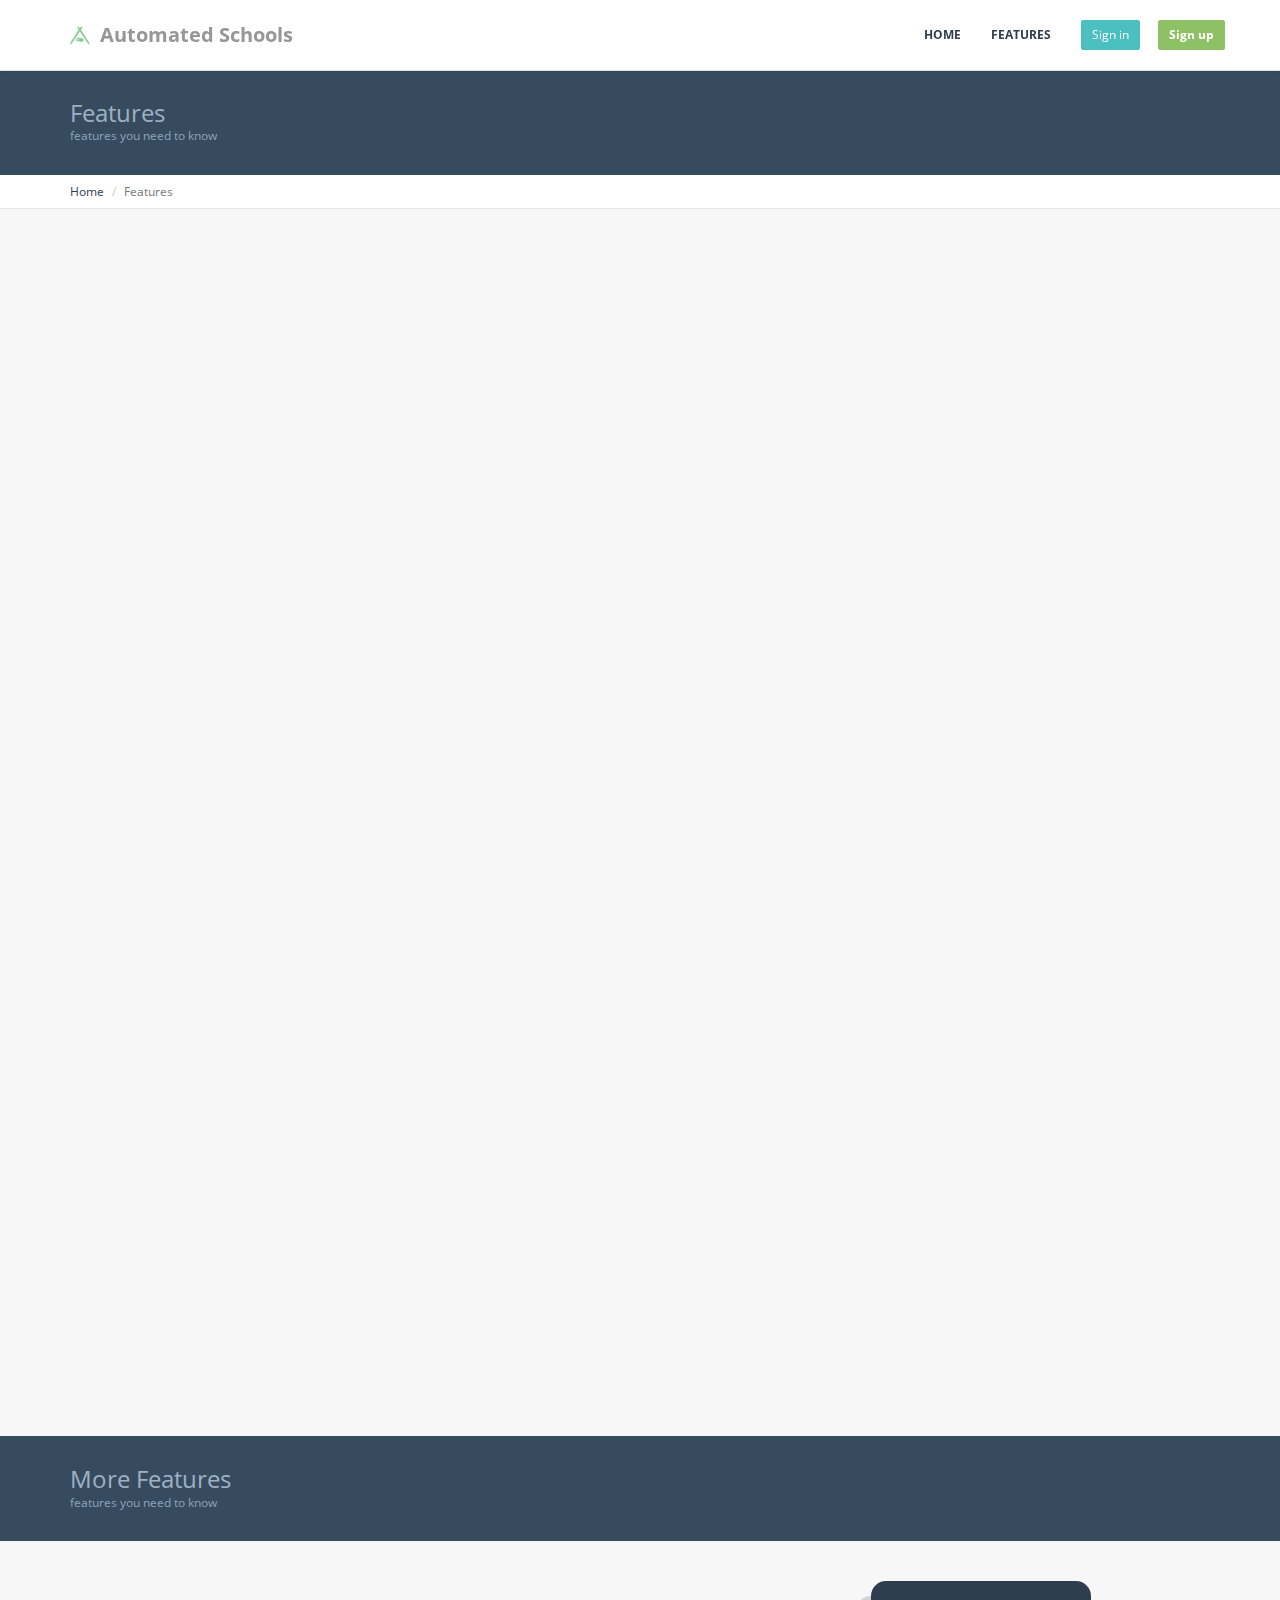
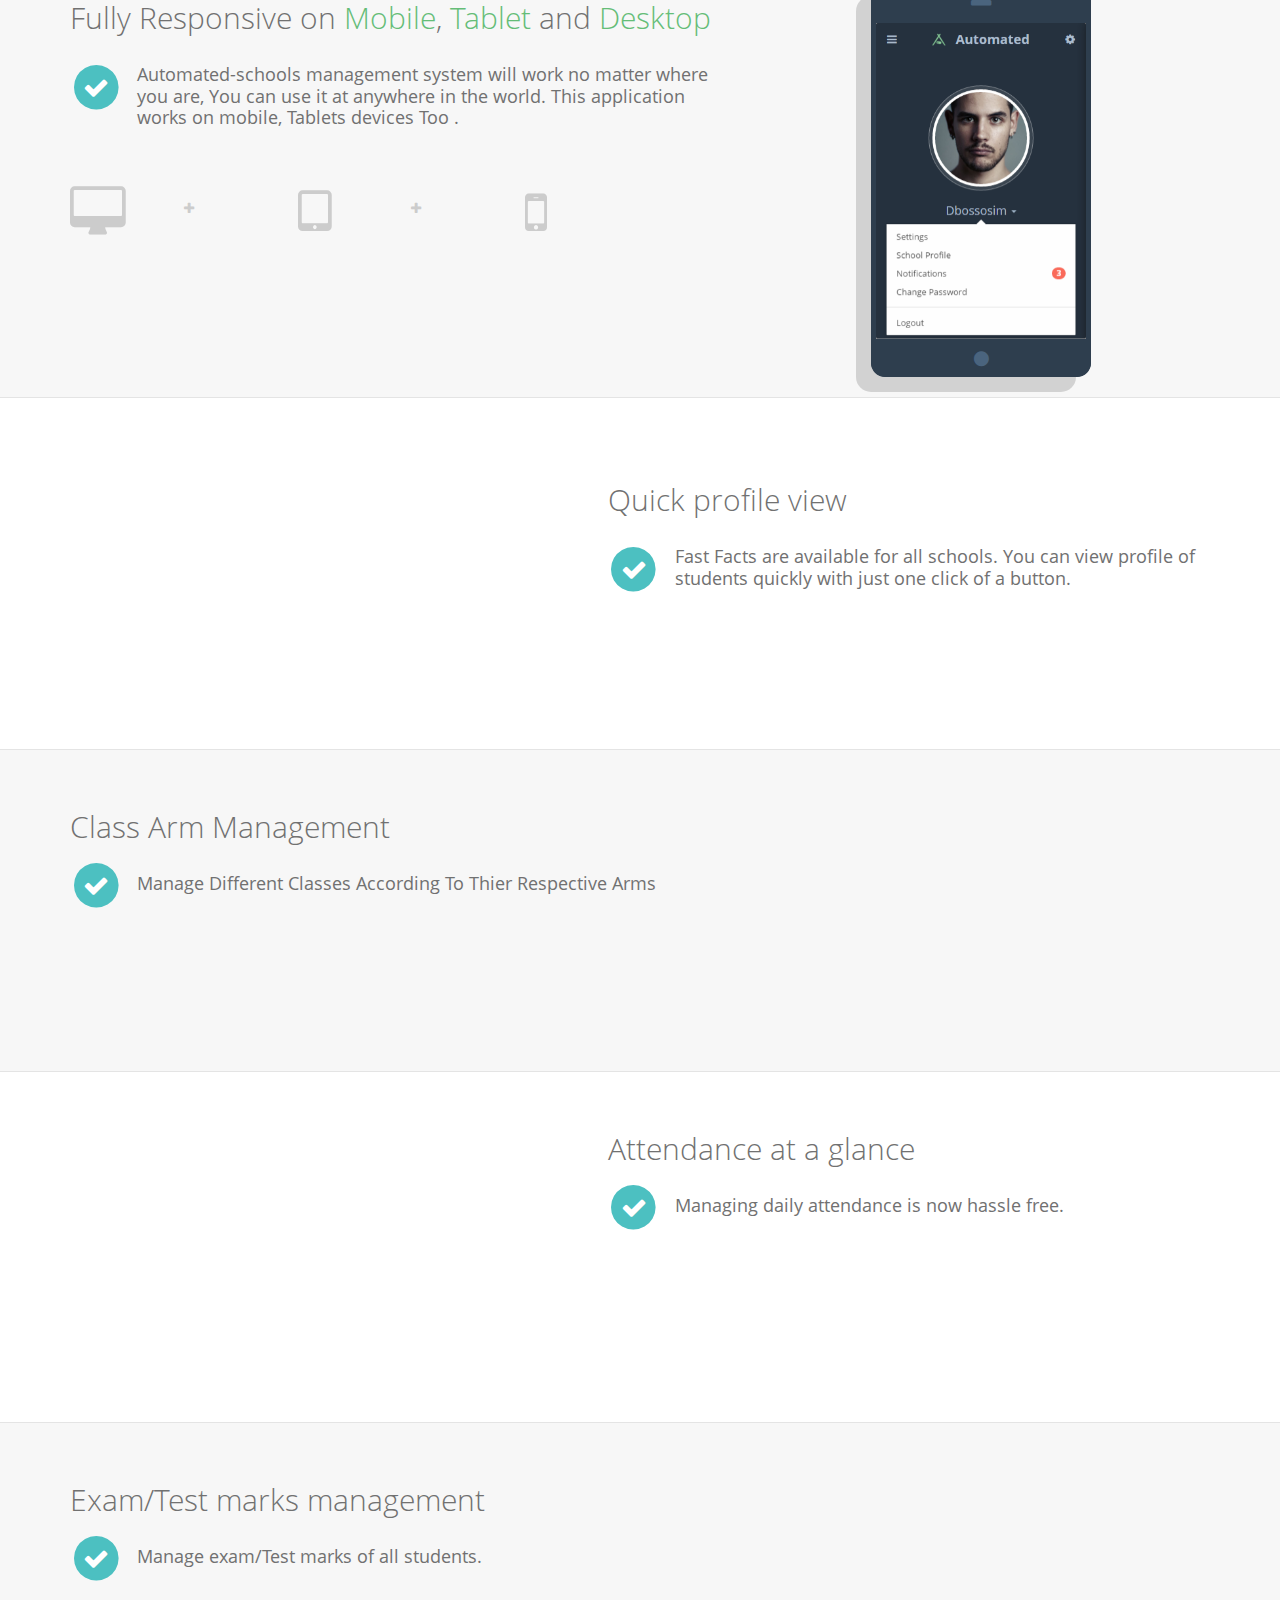
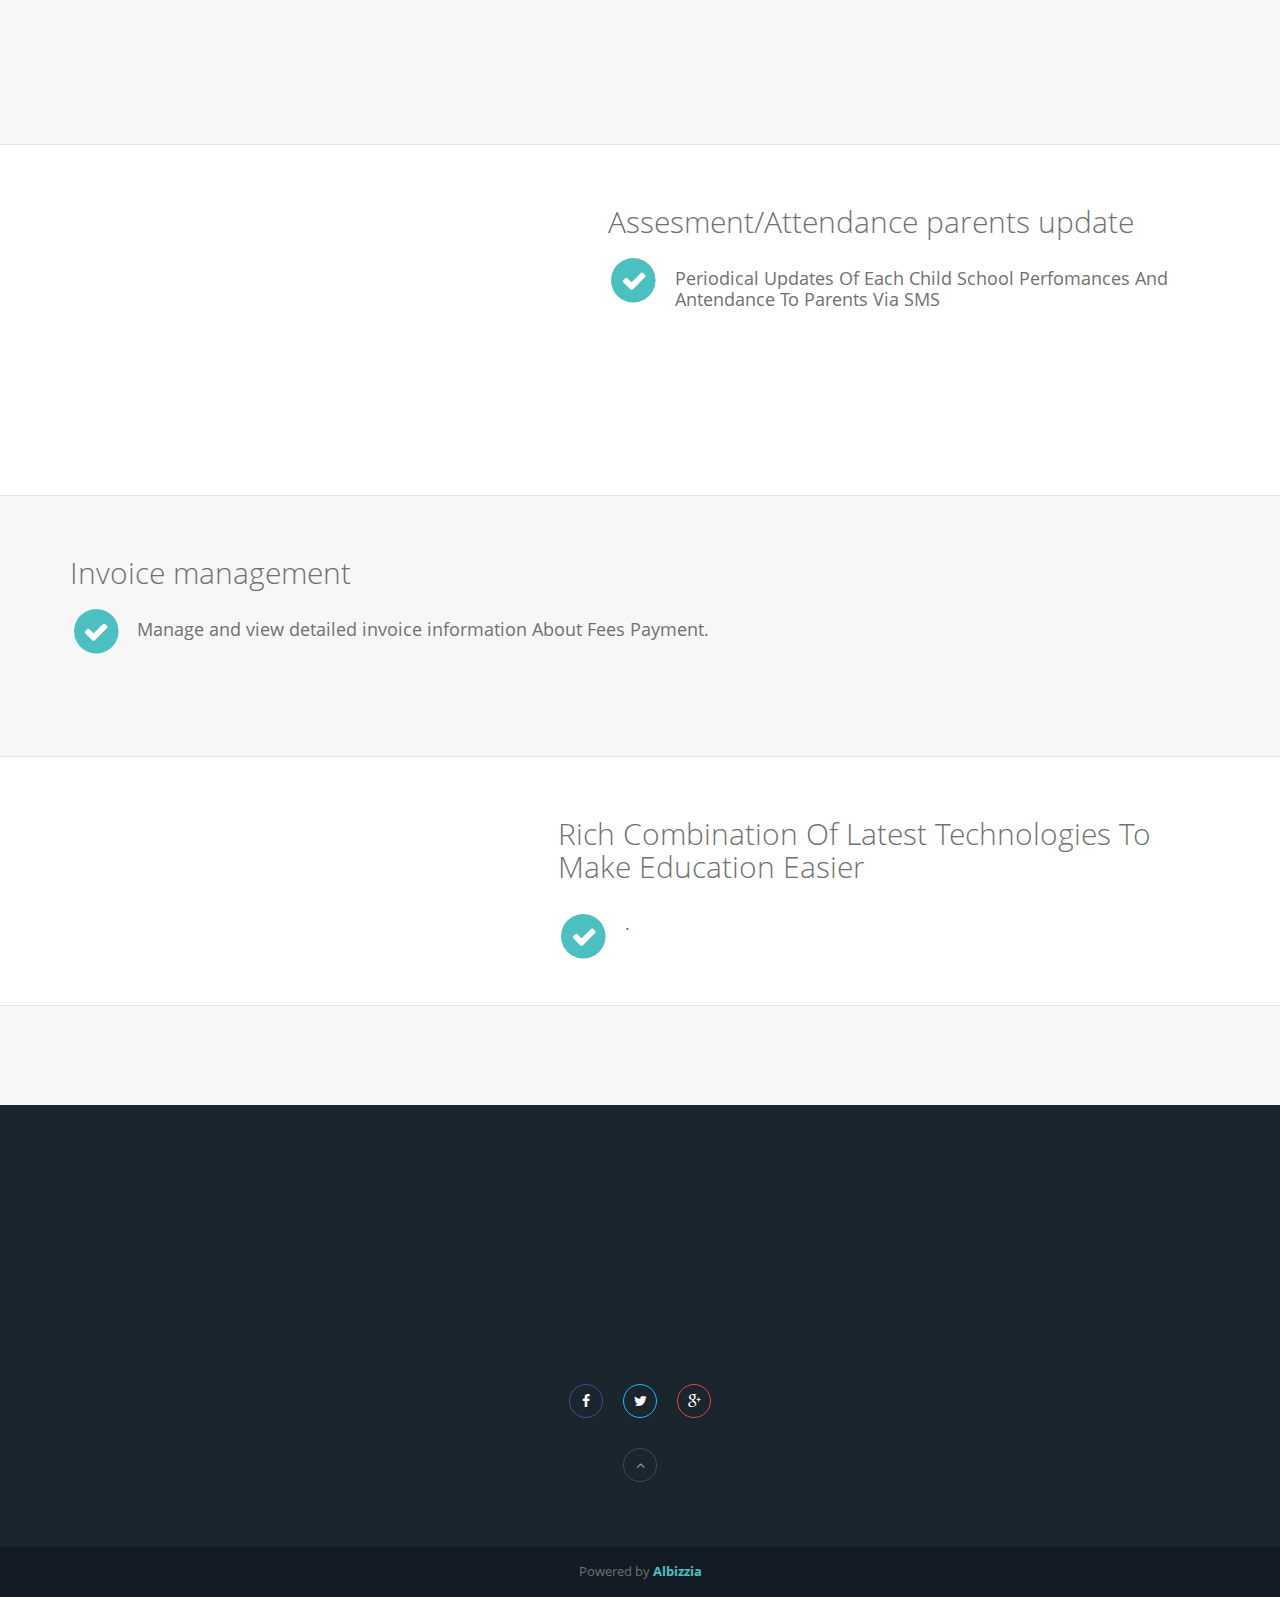
<file: WebSchoolPortal/features.html>
<!DOCTYPE html>
<html lang="en" class=" ">
<head>
  <meta charset="utf-8" />
  <title>Automated-schools management system | Features</title>
  <meta name="description" content="Automated schools management system is a responsive web based application which will give you much power to take            your school to greater height.It has admin dashboard, teacher dashboard, student dashboard" /> 
  
     <link href="css/bootstrap.css" rel="stylesheet" />
    <link href="css/animate.css" rel="stylesheet" />
    <link href="css/font-awesome.min.css" rel="stylesheet" />
    <link href="css/font.css" rel="stylesheet" />
    <link href="css/landing.css" rel="stylesheet" />
    <link href="css/app.css" rel="stylesheet" />
    
    <!-- Favicons -->
    <link rel="shortcut icon" href="images/favicon.ico">
    
  <!--[if lt IE 9]>
    <script src="js/ie/html5shiv.js"></script>
    <script src="js/ie/respond.min.js"></script>
    <script src="js/ie/excanvas.js"></script>
  <![endif]-->
</head>
<body class="">
  	
  <!-- header -->
  <header id="header" class="navbar navbar-fixed-top bg-white box-shadow b-b b-light"  data-spy="affix" data-offset-top="1">
    <div class="container">
      <div class="navbar-header">        
        <a href="index.html" class="navbar-brand"><img src="App_Resources/images/logo.png" class="m-r-sm"><span class="text-muted">Automated Schools</span></a>
        <button class="btn btn-link visible-xs" type="button" data-toggle="collapse" data-target=".navbar-collapse">
          <i class="fa fa-bars"></i>
        </button>
      </div>
      <div class="collapse navbar-collapse">
        <ul class="nav navbar-nav navbar-right">
          <li class="active">
            <a href="index.html">Home</a>
          </li>
          <li>
            <a href="features.html">Features</a>
          </li>
             
          <!--<li>
            <a href="price.html">Pricing</a>
          </li>-->
          <li>
            <div class="m-t-sm"><a href="App_Resources/Pages/Anonymous/Login.aspx" class="btn btn-sm btn-info m-l">Sign in</a> <a href="/App_Resources/Pages/AllGeneral/SignUp.aspx" class="btn btn-sm btn-success m-l"><strong>Sign up</strong></a></div>
          </li>
         <!--   <li>
              <a href="#contact" data-jump="true">Contact us</a>
          </li>-->
        </ul>
      </div>
    </div>
  </header>
  <!-- / header -->
	 <section id="content">
            <div class="bg-dark lt">
                <div class="container">
                    <div class="m-b-lg m-t-lg">
                        <h3 class="m-b-none">Features</h3>
                        <small class="text-muted">features you need to know</small> </div>
                </div>
            </div>
            <div class="bg-white b-b b-light">
                <div class="container">
                    <ul class="breadcrumb no-border bg-empty m-b-none m-l-n-sm">
                        <li><a href="index.html">Home</a></li>
                        <li class="active">Features</li>
                    </ul>
                </div>
            </div>


              <div class="container">

                    <div class="row m-t-xl m-b-xl text-center">
                        <div class="col-sm-3" data-ride="animated" data-animation="fadeInLeft" data-delay="300">
                            <p class="h3 m-b-lg"><i class="fa fa-mobile-phone fa-3x text-info"></i></p>
                            <div class="">
                                <h4 class="m-t-none">Responsive interface</h4>
                                <p class="text-muted m-t-lg">Automated school is fully responsive,ie: it displays perfectly on all screen resolutions</p>
                            </div>
                        </div>
                        <div class="col-sm-3" data-ride="animated" data-animation="fadeInLeft" data-delay="600">
                            <p class="h3 m-b-lg"><i class="fa fa-group fa-3x text-info"></i></p>
                            <div class="">
                                <h4 class="m-t-none">Multi level user management</h4>
                                <p class="text-muted m-t-lg">Automated-schools architecture supports unique login roles to seperate users ranging from the school admin,the teachers and the parents/children.</p>
                            </div>
                        </div>
                        <div class="col-sm-3" data-ride="animated" data-animation="fadeInLeft" data-delay="900">
                            <p class="h3 m-b-lg"><i class="fa fa-pencil  fa-3x text-info"></i></p>
                            <div class="">
                                <h4 class="m-t-none">Easy customization</h4>
                                <p class="text-muted m-t-lg">Easily customizable to sooth the feel and experience of the school with the help of understandable documentation</p>
                            </div>
                        </div>
                        <div class="col-sm-3" data-ride="animated" data-animation="fadeInLeft" data-delay="900">
                            <p class="h3 m-b-lg"><i class="fa fa-rocket fa-3x text-info"></i></p>
                            <div class="">
                                <h4 class="m-t-none">Faster and reliable system</h4>
                                <p class="text-muted m-t-lg">We are always working to make our systems faster and more reliable each day.</p>
                            </div>
                        </div>
                    </div>
                   
                </div>
                        
             <div class="container">
                    <div class="row m-t-xl m-b-xl text-center">
                        <div class="col-sm-3" data-ride="animated" data-animation="fadeInLeft" data-delay="300">
                            <p class="h3 m-b-lg"><i class="fa fa-desktop fa-3x text-info"></i></p>
                            <div class="">
                                <h4 class="m-t-none">Progress monitor</h4>
                                <p class="text-muted m-t-lg">Students' academic performance is made available to be accessed by parents or guardians.</p>
                            </div>
                        </div>
                        <div class="col-sm-3" data-ride="animated" data-animation="fadeInLeft" data-delay="600">
                            <p class="h3 m-b-lg"><i class="fa fa-book fa-3x text-info"></i></p>
                            <div class="">
                                <h4 class="m-t-none">Easy result compilation</h4>
                                <p class="text-muted m-t-lg">It helps schools generate student results easily. Printing of result is also made available.</p>
                            </div>
                        </div>
                        <div class="col-sm-3" data-ride="animated" data-animation="fadeInLeft" data-delay="900">
                            <p class="h3 m-b-lg"><i class="fa fa-calendar fa-3x text-info"></i></p>
                            <div class="">
                                <h4 class="m-t-none">Attendance management</h4>
                                <p class="text-muted m-t-lg">

Automated-schools allows teachers to log in students attendance on a realtime basis. Managing attendance is now stress free</p>
                            </div>
                        </div>
                        <div class="col-sm-3" data-ride="animated" data-animation="fadeInLeft" data-delay="900">
                            <p class="h3 m-b-lg"><i class="fa fa-envelope fa-3x text-info"></i></p>
                            <div class="">
                                <h4 class="m-t-none">SMS alerting system</h4>
                                <p class="text-muted m-t-lg">Parents will be able to receive their ward information concerning nearly every activity in school by a simple SMS </p>
                            </div>
                        </div>
                    </div>

                </div>
            
              <div class="container">
                    <div class="row m-t-xl m-b-xl text-center">
                        <div class="col-sm-3" data-ride="animated" data-animation="fadeInLeft" data-delay="300">
                            <p class="h3 m-b-lg"><i class="fa fa-envelope-o fa-3x text-info"></i></p>
                            <div class="">
                                <h4 class="m-t-none">SMS/bulk sms</h4>
                                <p class="text-muted m-t-lg">A log of information containing the students activities for that week can be send to every parent via SMS,</p>
                            </div>
                        </div>
                        <div class="col-sm-3" data-ride="animated" data-animation="fadeInLeft" data-delay="600">
                            <p class="h3 m-b-lg"><i class="fa fa-book fa-3x text-info"></i></p>
                            <div class="">
                                <h4 class="m-t-none">Admission/Registrations</h4>
                                <p class="text-muted m-t-lg">The admission or registration module allow schools to register a new student or upload a file containing all their admitted students by their respective classes.</p>
                            </div>
                        </div>
                        <div class="col-sm-3" data-ride="animated" data-animation="fadeInLeft" data-delay="900">
                            <p class="h3 m-b-lg"><i class="fa fa-thumbs-o-up fa-3x text-info"></i></p>
                            <div class="">
                                <h4 class="m-t-none">User support ready</h4>
                                <p class="text-muted m-t-lg">24/7 dedicated user support is available.</p>
                            </div>
                        </div>
                        <div class="col-sm-3" data-ride="animated" data-animation="fadeInLeft" data-delay="900">
                            <p class="h3 m-b-lg"><i class="fa  fa-video-camera fa-3x text-info"></i></p>
                            <div class="">
                                <h4 class="m-t-none">Parent monitors child activilty</h4>
                                <p class="text-muted m-t-lg">Automated-Schools was built with parents in mind. Parents can monitor all activities of his ward. This is made very easy </p>
                            </div>
                        </div>
                    </div>
                   
                </div>
            
              <div class="container">
                    <div class="row m-t-xl m-b-xl text-center">
                        <div class="col-sm-4" data-ride="animated" data-animation="fadeInLeft" data-delay="300">
                            <p class="h3 m-b-lg"><i class="fa fa-dollar fa-3x text-info"></i></p>
                            <div class="">
                                <h4 class="m-t-none">Student fees management</h4>
                                <p class="text-muted m-t-lg">Every fees payment can be tracked and managed properly, by both schools and parents.</p>
                            </div>
                        </div>
                        <div class="col-sm-4" data-ride="animated" data-animation="fadeInLeft" data-delay="600">
                            <p class="h3 m-b-lg"><i class="fa fa-user fa-3x text-info"></i></p>
                            <div class="">
                                <h4 class="m-t-none">Profile system</h4>
                                <p class="text-muted m-t-lg">Edit school,teachers and students profile to meet updated information.</p>
                            </div>
                        </div>
                        <div class="col-sm-4" data-ride="animated" data-animation="fadeInLeft" data-delay="900">
                            <p class="h3 m-b-lg"><i class="fa fa-search fa-3x text-info"></i></p>
                            <div class="">
                                <h4 class="m-t-none">Student search</h4>
                                <p class="text-muted m-t-lg">To make it easier for users to search and locate students/teachers information within automated-schools with a click away</p>
                            </div>
                        </div>
                       
                    </div>
                   
                </div>
            
            
                 <div class="bg-dark lt">
                <div class="container">
                    <div class="m-b-lg m-t-lg">
                        <h3 class="m-b-none">More Features</h3>
                        <small class="text-muted">features you need to know</small> </div>
                </div>
            </div>


                <div class="container m-t-xl">
                    <div class="row">
                        <div class="col-sm-7">
                            <h2 class="font-thin m-b-lg">Fully Responsive on <span class="text-primary">Mobile</span>, <span class="text-primary">Tablet</span> and <span class="text-primary">Desktop</span></h2>
                            <span class="fa-stack fa-2x pull-left m-r m-t-xs" style="margin-top: -2px;"><i class="fa fa-circle fa-stack-2x text-info"></i><i class="fa fa-stack-1x fa-inverse"><i class="fa fa-check"></i></i> </span>
                            <p class="h4 m-b-lg l-h-1x">Automated-schools management system will work no matter where you are, You can use it at anywhere in the world. This application works on mobile, Tablets devices Too . </p>
                           
                            <p class="clearfix">&nbsp;</p>
                            <div class="row m-b-xl">
                                <div class="col-xs-2"><i class="fa fa-desktop fa-4x icon-muted"></i></div>
                                <div class="col-xs-2"><i class="fa fa-plus icon-muted m-t"></i></div>
                                <div class="col-xs-2"><i class="fa fa-tablet fa-4x icon-muted"></i></div>
                                <div class="col-xs-2"><i class="fa fa-plus icon-muted m-t"></i></div>
                                <div class="col-xs-2"><i class="fa fa-mobile fa-4x icon-muted"></i></div>
                            </div>
                        </div>
                        <div class="col-sm-5 text-center">
                            <section class="panel bg-dark inline aside-md no-border device phone animated fadeInRightBig">
                                <header class="panel-heading text-center"><i class="fa fa-minus fa-2x icon-muted m-b-n-xs block"></i></header>
                                <div class="m-l-xs m-r-xs">
                                    <div class="carousel auto slide" id="c-fade" data-interval="3000">
                                        <div class="carousel-inner">
                                            <div class="item active text-center">
                                                <img src="images/2.png" class="img-full">
                                            </div>
                                            <div class="item text-center">
                                                <img src="images/3.png" class="img-full">
                                            </div>
                                        </div>
                                    </div>
                                </div>
                                <footer class="bg-dark text-center panel-footer no-border"><i class="fa fa-circle icon-muted fa-lg"></i></footer>
                            </section>
                        </div>
                    </div>
                </div>
            
            <div class="bg-white b-t b-light">
                <div class="container">
                    <div class="row m-t-xl m-b-xl">
                        <div class="col-sm-5 text-center" data-ride="animated" data-animation="fadeInUp">
                            <section class="panel bg-dark m-t-lg m-r-n-lg m-b-n-lg no-border device animated fadeInUp" style="margin-bottom: -40px;">
                                <header class="panel-heading text-left"><i class="fa fa-circle fa-fw icon-muted"></i><i class="fa fa-circle fa-fw icon-muted"></i><i class="fa fa-circle fa-fw icon-muted"></i></header>
                                <img src="images/5.png" class="img-full">
                            </section>
                        </div>
                        <div class="col-sm-7" style="padding-left: 65px; padding-top: 25px;">
                            <h2 class="font-thin m-b-lg">Quick profile view</h2>
                            <span class="fa-stack fa-2x pull-left m-r m-t-xs" style="margin-top: -2px;"><i class="fa fa-circle fa-stack-2x text-info"></i><i class="fa fa-stack-1x fa-inverse"><i class="fa fa-check"></i></i> </span>
                            <p class="h4 m-b-lg l-h-1x">Fast Facts are available for all schools. You can view profile of students quickly with just one click of a button.</p>
                        </div>
                    </div>
                </div>
            </div>
            <div class="b-t b-light">
                <div class="container m-t-xl">
                    <div class="row">
                        <div class="col-sm-7">
                            <h2 class="font-thin m-b-lg">Class Arm Management</h2>
                             <span class="fa-stack fa-2x pull-left m-r m-t-xs" style="margin-top: -13px;"><i class="fa fa-circle fa-stack-2x text-info"></i><i class="fa fa-stack-1x fa-inverse"><i class="fa fa-check"></i></i> </span>
                            <p class="h4 m-b-lg l-h-1x">Manage Different Classes According To Thier Respective Arms</p>
                        </div>
                        <div class="col-sm-5 text-center" data-ride="animated" data-animation="fadeInUp">
                            <section class="panel bg-dark m-t-lg m-r-n-lg m-b-n-lg no-border device animated fadeInUp">
                                <header class="panel-heading text-left"><i class="fa fa-circle fa-fw icon-muted"></i><i class="fa fa-circle fa-fw icon-muted"></i><i class="fa fa-circle fa-fw icon-muted"></i></header>
                                <img src="images/8.png" class="img-full">
                            </section>
                        </div>
                    </div>
                </div>
            </div>
            <div class="bg-white b-t b-light pos-rlt">
                <div class="container">
                   <div class="row m-t-xl m-b-xl">
                        <div class="col-sm-5 text-center" data-ride="animated" data-animation="fadeInUp">
                            <section class="panel bg-dark m-t-lg m-r-n-lg m-b-n-lg no-border device animated fadeInUp" style="margin-bottom: -40px;">
                                <header class="panel-heading text-left"><i class="fa fa-circle fa-fw icon-muted"></i><i class="fa fa-circle fa-fw icon-muted"></i><i class="fa fa-circle fa-fw icon-muted"></i></header>
                                <img src="images/14.png" class="img-full">
                            </section>
                        </div>
                        <div class="col-sm-7" style="padding-left: 65px;">
                            <h2 class="font-thin m-b-lg">Attendance at a glance</h2>
                             <span class="fa-stack fa-2x pull-left m-r m-t-xs" style="margin-top: -13px;"><i class="fa fa-circle fa-stack-2x text-info"></i><i class="fa fa-stack-1x fa-inverse"><i class="fa fa-check"></i></i> </span>
                            <p class="h4 m-b-lg l-h-1x">Managing daily attendance is now hassle free. </p>
                            
                        </div>
                    </div>
                </div>
            </div>
            <div class="b-t b-light">
                <div class="container m-t-xl">
                    <div class="row">
                        <div class="col-sm-7">
                            <h2 class="font-thin m-b-lg">Exam/Test marks management</h2>
                             <span class="fa-stack fa-2x pull-left m-r m-t-xs" style="margin-top:  -13px;"><i class="fa fa-circle fa-stack-2x text-info"></i><i class="fa fa-stack-1x fa-inverse"><i class="fa fa-check"></i></i> </span>
                            <p class="h4 m-b-lg l-h-1x">Manage exam/Test marks of all students.</p>

                        </div>
                        <div class="col-sm-5 text-center" data-ride="animated" data-animation="fadeInRightBig">
                            <section class="panel bg-light m-t-lg m-r-n-lg m-b-n-lg no-border device animated fadeInUp">
                                <header class="panel-heading text-left"><i class="fa fa-circle fa-fw icon-muted"></i><i class="fa fa-circle fa-fw icon-muted"></i><i class="fa fa-circle fa-fw icon-muted"></i></header>
                                <img src="images/6.png" class="img-full">
                            </section>
                        </div>
                    </div>
                </div>
            </div>
             <div class="bg-white b-t b-light pos-rlt">
                <div class="container">
                   <div class="row m-t-xl m-b-xl">
                        <div class="col-sm-5 text-center" data-ride="animated" data-animation="fadeInUp">
                            <section class="panel bg-dark m-t-lg m-r-n-lg m-b-n-lg no-border device animated fadeInUp" style="margin-bottom: -40px;">
                                <header class="panel-heading text-left"><i class="fa fa-circle fa-fw icon-muted"></i><i class="fa fa-circle fa-fw icon-muted"></i><i class="fa fa-circle fa-fw icon-muted"></i></header>
                                <img src="images/14.png" class="img-full">
                            </section>
                        </div>
                        <div class="col-sm-7" style="padding-left: 65px;">
                            <h2 class="font-thin m-b-lg">Assesment/Attendance parents update</h2>
                             <span class="fa-stack fa-2x pull-left m-r m-t-xs" style="margin-top: -13px;"><i class="fa fa-circle fa-stack-2x text-info"></i><i class="fa fa-stack-1x fa-inverse"><i class="fa fa-check"></i></i> </span>
                            <p class="h4 m-b-lg l-h-1x"> Periodical Updates Of Each Child School Perfomances And Antendance To Parents Via SMS</p>
                        </div>
                    </div>
                </div>
            </div>
                 
            <div class="b-t b-light">
                <div class="container m-t-xl">
                    <div class="row">
                        <div class="col-sm-7">
                            <h2 class="font-thin m-b-lg">Invoice management</h2>
                             <span class="fa-stack fa-2x pull-left m-r m-t-xs" style="margin-top: -13px;"><i class="fa fa-circle fa-stack-2x text-info"></i><i class="fa fa-stack-1x fa-inverse"><i class="fa fa-check"></i></i> </span>
                            <p class="h4 m-b-lg l-h-1x">Manage and view detailed invoice information About Fees Payment.</p>
                           
                        </div>
                        <div class="col-sm-5 text-center" data-ride="animated" data-animation="fadeInRightBig">
                            <section class="panel bg-light m-t-lg m-r-n-lg m-b-n-lg no-border device animated fadeInUp">
                                <header class="panel-heading text-left"><i class="fa fa-circle fa-fw icon-muted"></i><i class="fa fa-circle fa-fw icon-muted"></i><i class="fa fa-circle fa-fw icon-muted"></i></header>
                                <img src="images/15.png" class="img-full">
                            </section>
                        </div>
                    </div>
                </div>
            </div>
            <div class="bg-white b-t b-light pos-rlt">
                <div class="container">
                    <div class="row m-t-xl m-b-xl">
                        <div class="col-sm-5 text-center clearfix m-t-xl" data-ride="animated" data-animation="fadeInLeftBig">
                            <div class="h3 font-bold m-t-xl m-b-xl"><i class="fa fa-circle text-primary fa-2x"></i><i class="fa fa-circle text-info fa-2x"></i><i class="fa fa-circle text-success fa-2x"></i><i class="fa fa-circle text-warning fa-2x"></i><i class="fa fa-circle text-danger fa-2x"></i><i class="fa fa-circle text-dark fa-2x"></i><i class="fa fa-circle text-light fa-2x"></i></div>
                        </div>
                        <div class="col-sm-7">
                            <h2 class="font-thin m-b-lg">Rich Combination Of Latest Technologies To Make Education Easier</h2>
                             <span class="fa-stack fa-2x pull-left m-r m-t-xs" style="margin-top: -2px;"><i class="fa fa-circle fa-stack-2x text-info"></i><i class="fa fa-stack-1x fa-inverse"><i class="fa fa-check"></i></i> </span>
                            <p class="h4 m-b-lg l-h-1x">. </p>
                        </div>
                    </div>
                </div>
            </div>
            
            <div class="b-t b-light pos-rlt bg-white" style="background-color: #f7f7f7;">
                <div class="container">
                    <p class="m-t-xl m-b-xl">&nbsp;</p>
                </div>
            </div>
        </section>
  
  <!-- footer -->
       <footer id="footer">
            
            <div class="bg-dark dker wrapper" id="contact">
                <div class="container text-center m-t-lg">
                    <div class="row m-t-xl m-b-xl">
                        <div class="col-sm-4" data-ride="animated" data-animation="fadeInLeft" data-delay="300"><i class="fa fa-map-marker fa-3x icon-muted"></i>
                            <h5 class="text-uc m-b m-t-lg">Find Us</h5>
                            <p class="text-sm">#3 Asira Close,
                                <br>
                                Calabar — Nigeria</p>
                        </div>
                        <div class="col-sm-4" data-ride="animated" data-animation="fadeInUp" data-delay="600"><i class="fa fa-envelope-o fa-3x icon-muted"></i>
                            <h5 class="text-uc m-b m-t-lg">Mail Us</h5>
                            <p class="text-sm"><a href="mailto:info@albizzia.com">info@albizzia.com</a></p>
                        </div>
                        <div class="col-sm-4" data-ride="animated" data-animation="fadeInRight" data-delay="900"><i class="fa fa-phone fa-3x icon-muted"></i>
                            <h5 class="text-uc m-b m-t-lg">Call Us</h5>
                            <p class="text-sm">
                                <a href="mailto:hey@example.com">+234 803 479 7914</a></p>
                        </div>
                    </div>
                     <div class="m-t-xl m-b-xl">
                        <p><a href="facebook.com/Automated-Schools-1487583068216283/" class="btn btn-icon btn-rounded btn-facebook bg-empty m-sm"><i class="fa fa-facebook"></i></a><a href="https://twitter.com/AutomatedSchool" class="btn btn-icon btn-rounded btn-twitter bg-empty m-sm"><i class="fa fa-twitter"></i></a><a href="https://plus.google.com/u/0/103559230152922259594/posts?hl=en" class="btn btn-icon btn-rounded btn-gplus bg-empty m-sm"><i class="fa fa-google-plus"></i></a></p>
                        <p><a href="#content" data-jump="true" class="btn btn-icon btn-rounded btn-dark b-dark bg-empty m-sm text-muted"><i class="fa fa-angle-up"></i></a></p>
                    </div>
                </div>
            </div>
        </footer>       
         <footer class="footer text-center" style="background-color:#131b25; padding:0px;">
               <p> Powered by <a href="http://www.tecniqsolutions.com" target="_blank"><b style="color:#4cc0c1;">Albizzia</b></a></p>
        </footer>
        <!-- / footer -->
        
    
    
   <script src="js/jquery.min.js"></script>
<script src="js/bootstrap.js"></script>
<script src="js/app.js"></script>
<script src="js/slimscroll/jquery.slimscroll.min.js"></script>
<script src="js/appear/jquery.appear.js"></script>
<script src="js/scroll/smoothscroll.js"></script>
<script src="js/landing.js"></script>
 <script src="js/app.plugin.js"></script>   
</body>
</html>
</file>
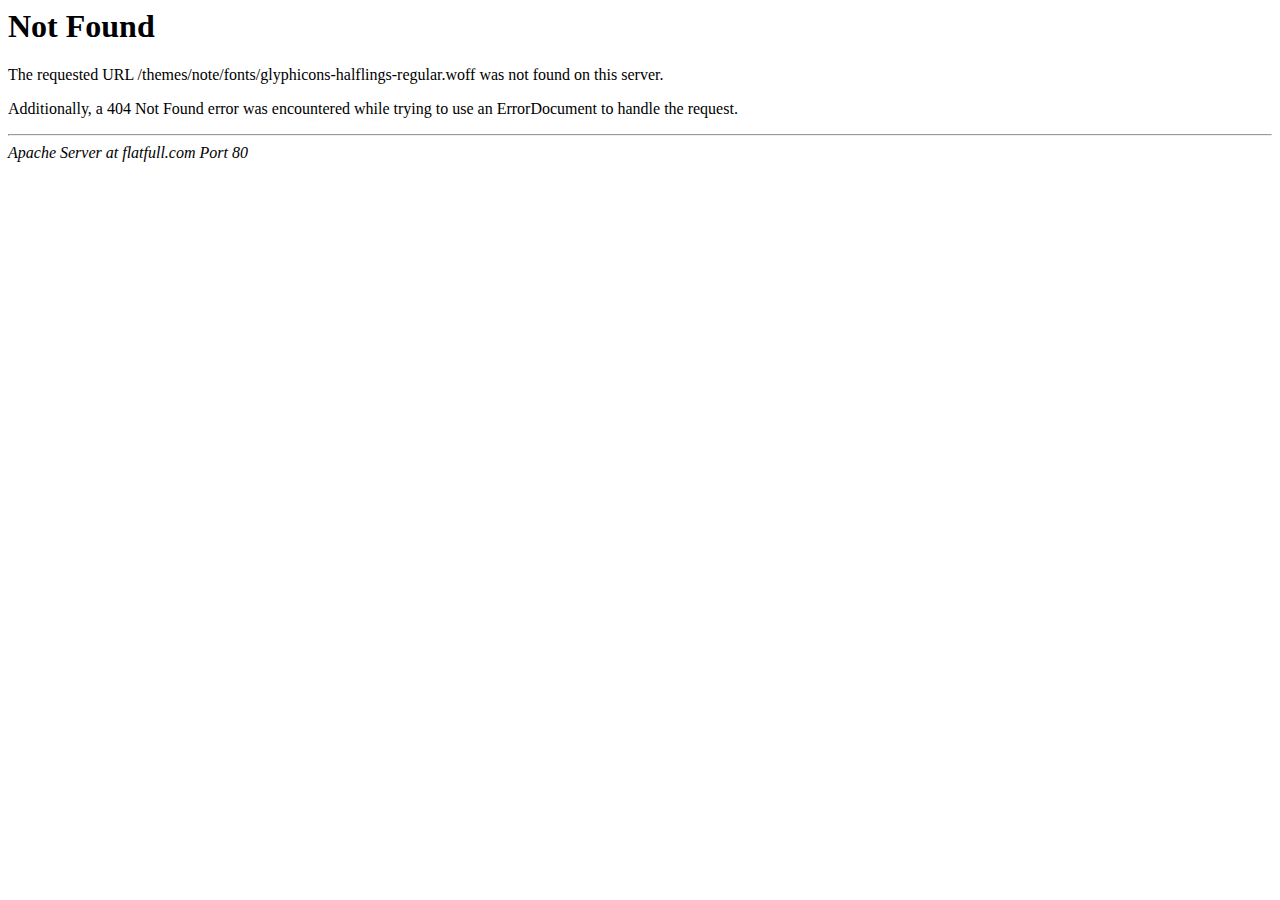
<file: WebSchoolPortal/App_Resources/fonts/glyphicons-halflings-regular-2.html>
<!DOCTYPE HTML PUBLIC "-//IETF//DTD HTML 2.0//EN">
<html><head>
<title>404 Not Found</title>
</head><body>
<h1>Not Found</h1>
<p>The requested URL /themes/note/fonts/glyphicons-halflings-regular.woff was not found on this server.</p>
<p>Additionally, a 404 Not Found
error was encountered while trying to use an ErrorDocument to handle the request.</p>
<hr>
<address>Apache Server at flatfull.com Port 80</address>
</body></html>
</file>
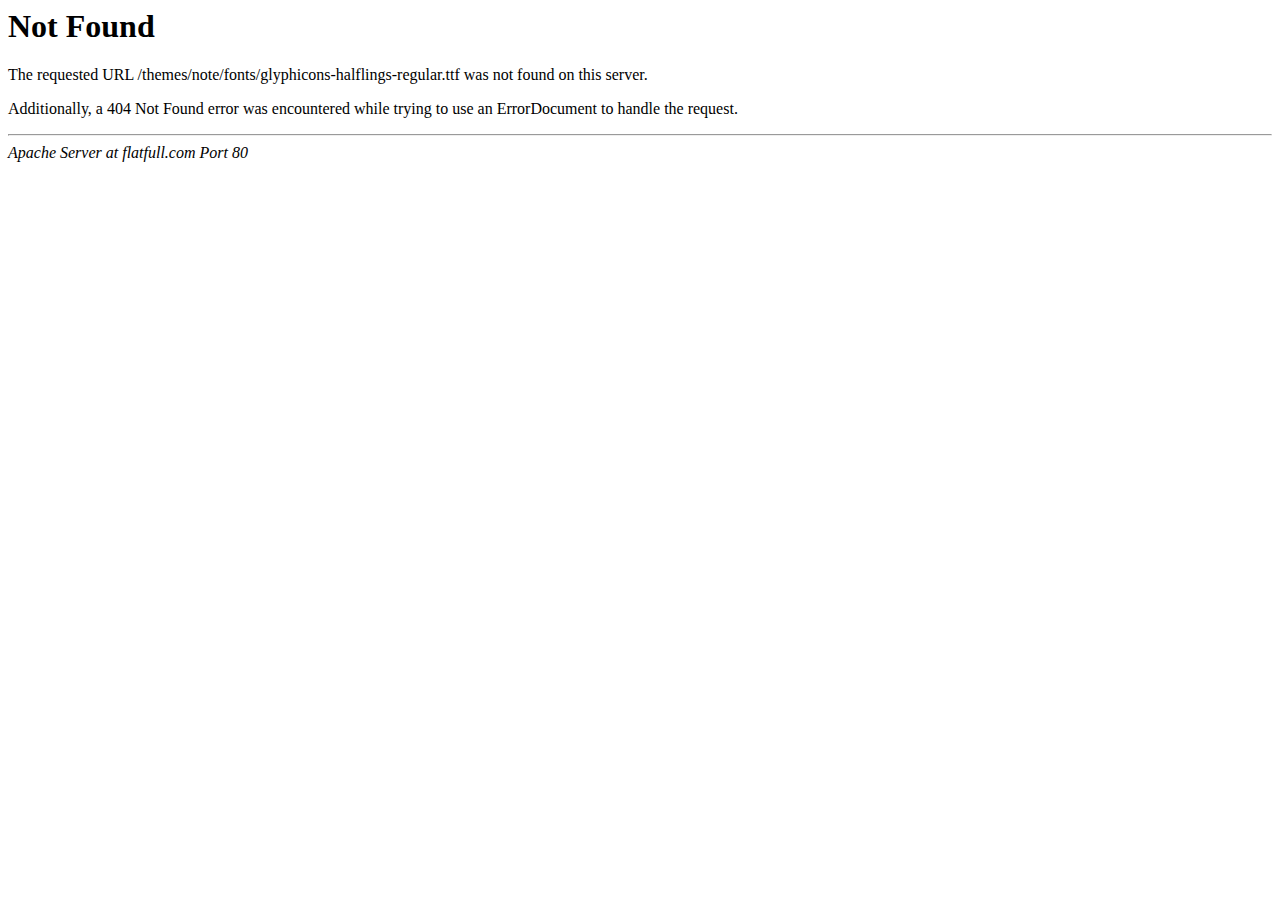
<file: WebSchoolPortal/App_Resources/fonts/glyphicons-halflings-regular-3.html>
<!DOCTYPE HTML PUBLIC "-//IETF//DTD HTML 2.0//EN">
<html><head>
<title>404 Not Found</title>
</head><body>
<h1>Not Found</h1>
<p>The requested URL /themes/note/fonts/glyphicons-halflings-regular.ttf was not found on this server.</p>
<p>Additionally, a 404 Not Found
error was encountered while trying to use an ErrorDocument to handle the request.</p>
<hr>
<address>Apache Server at flatfull.com Port 80</address>
</body></html>
</file>
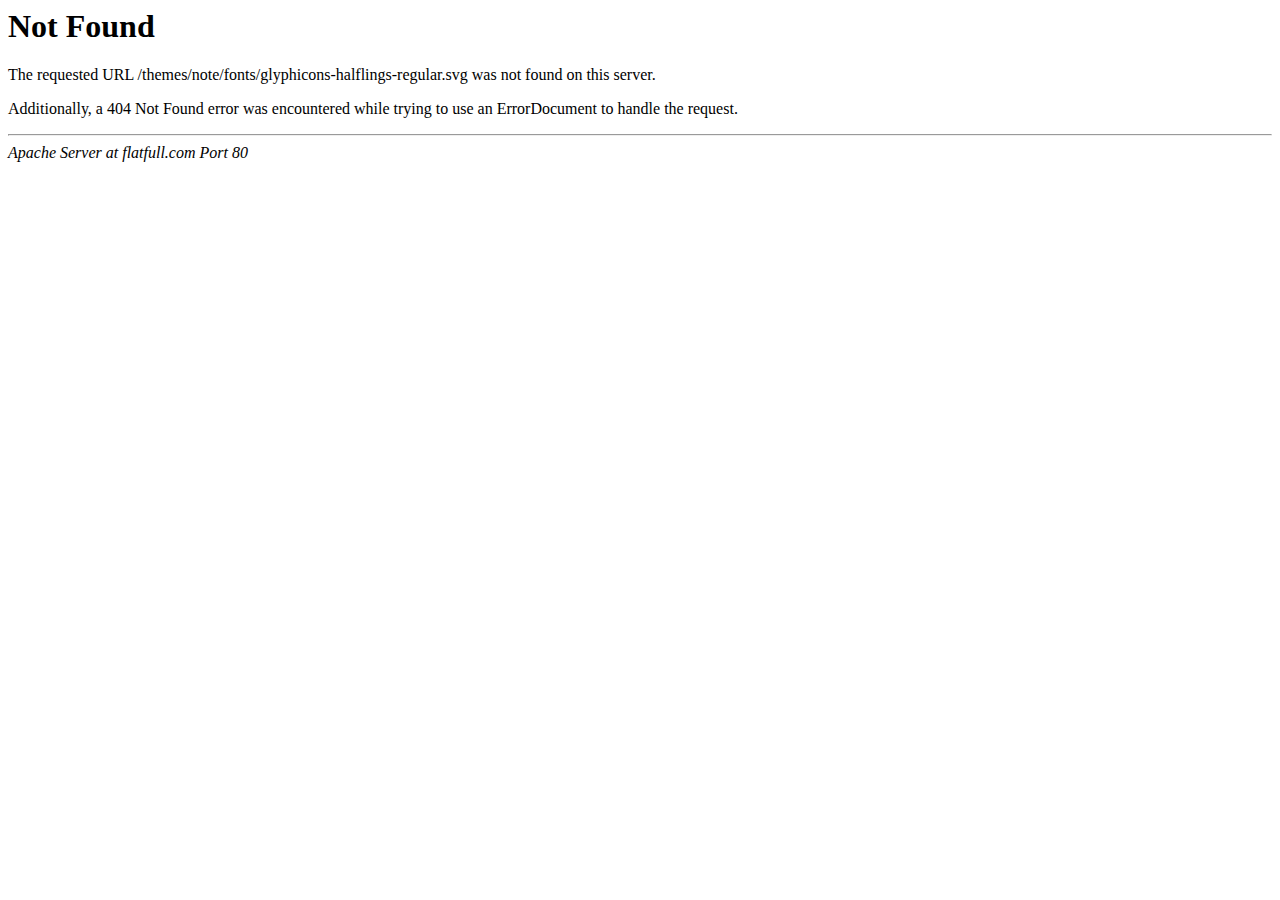
<file: WebSchoolPortal/App_Resources/fonts/glyphicons-halflings-regular-4.html>
<!DOCTYPE HTML PUBLIC "-//IETF//DTD HTML 2.0//EN">
<html><head>
<title>404 Not Found</title>
</head><body>
<h1>Not Found</h1>
<p>The requested URL /themes/note/fonts/glyphicons-halflings-regular.svg was not found on this server.</p>
<p>Additionally, a 404 Not Found
error was encountered while trying to use an ErrorDocument to handle the request.</p>
<hr>
<address>Apache Server at flatfull.com Port 80</address>
</body></html>
</file>
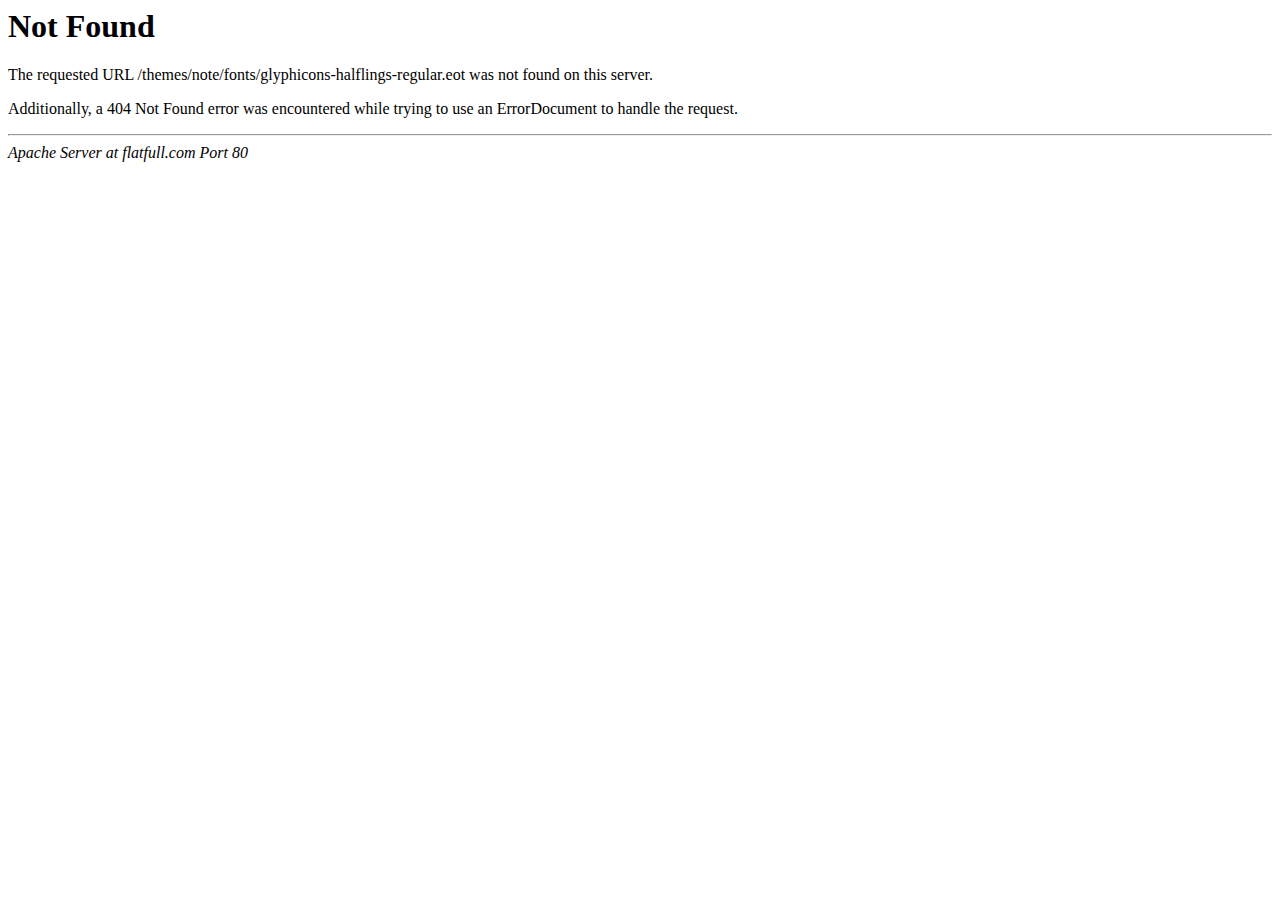
<file: WebSchoolPortal/App_Resources/fonts/glyphicons-halflings-regular.html>
<!DOCTYPE HTML PUBLIC "-//IETF//DTD HTML 2.0//EN">
<html><head>
<title>404 Not Found</title>
</head><body>
<h1>Not Found</h1>
<p>The requested URL /themes/note/fonts/glyphicons-halflings-regular.eot was not found on this server.</p>
<p>Additionally, a 404 Not Found
error was encountered while trying to use an ErrorDocument to handle the request.</p>
<hr>
<address>Apache Server at flatfull.com Port 80</address>
</body></html>
</file>
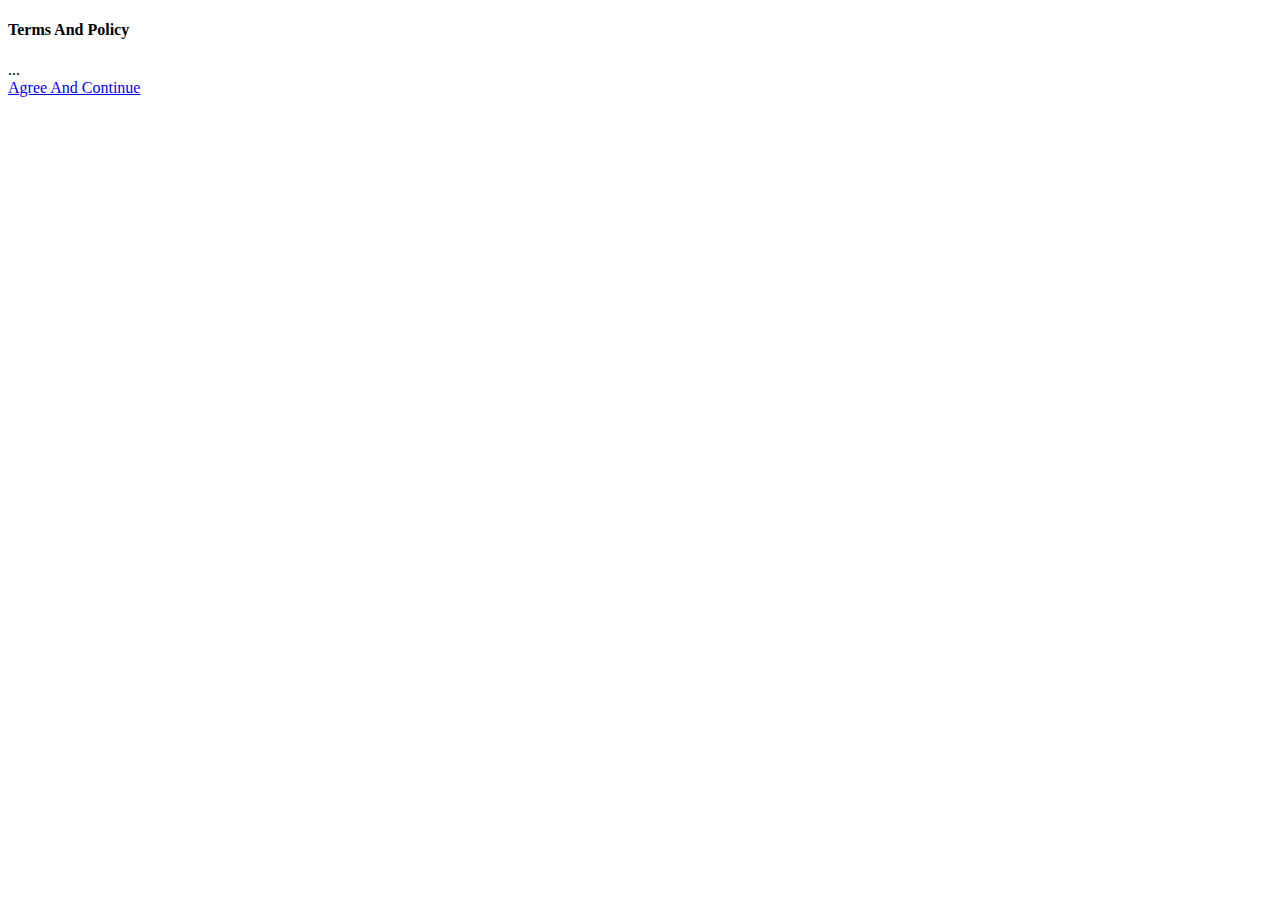
<file: WebSchoolPortal/App_Resources/Pages/AllGeneral/termsandcondition.html>
﻿<!DOCTYPE html>
<html xmlns="http://www.w3.org/1999/xhtml">
<head>
    <title></title>
</head>
<body>
    <div class="modal-dialog">
  <div class="modal-content">
    <div class="modal-header">
      <!--<button type="button" class="close" data-dismiss="modal">&times;</button>-->
      <h4 class="modal-title">Terms And Policy</h4>
    </div>
    <div class="modal-body">
      ...
    </div>
    <div class="modal-footer">
      
      <a href="#" class="btn btn-primary" data-dismiss="modal">Agree And Continue</a>
    </div>
  </div><!-- /.modal-content -->
</div><!-- /.modal-dialog -->

</body>
</html>
</file>
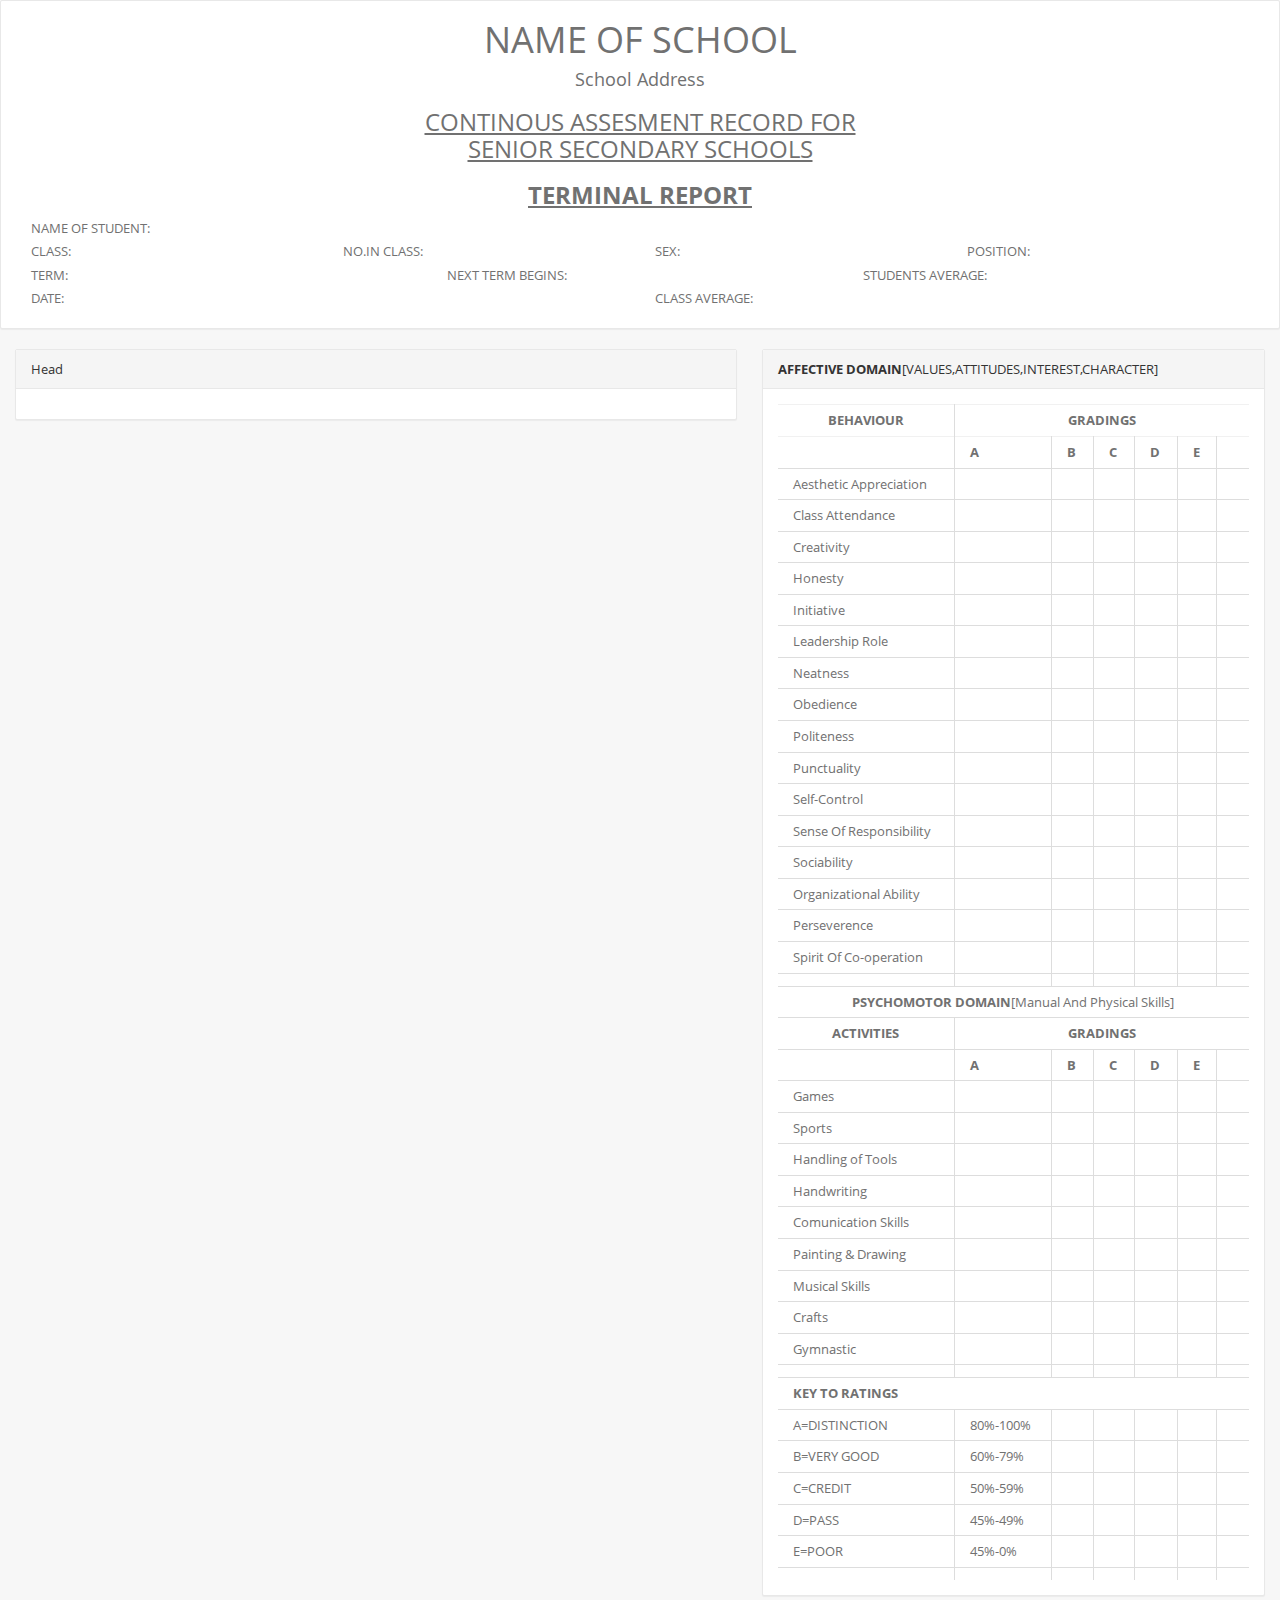
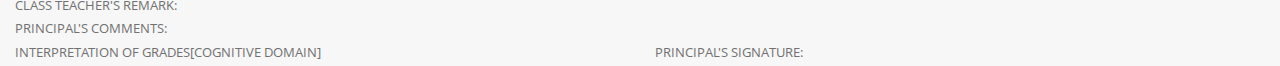
<file: WebSchoolPortal/App_Resources/Pages/General/resultview.html>
﻿<!DOCTYPE html>
<html xmlns="http://www.w3.org/1999/xhtml">
<head>
    <title></title>
    
    <link href="../../css/bootstrap.css" rel="stylesheet" />
    <link href="../../css/animate.css" rel="stylesheet" />
    <link href="../../css/font-awesome.min.css" rel="stylesheet" />
    <link href="../../css/font.css" rel="stylesheet" />
    <link href="../../css/app.css" rel="stylesheet" />
  
 
</head>
<body>
    <section>
        <div class="col-sm-12">
            <center>
            <h1>NAME OF SCHOOL</h1>
            <h4>School Address</h4>
            <h3 style="text-decoration:underline;"> CONTINOUS ASSESMENT RECORD FOR <BR />SENIOR SECONDARY SCHOOLS</h3>
            <h3  style="text-decoration:underline;"><b>TERMINAL REPORT</b></h3>
                </center>
        </div>
        <div class="panel panel-default">
            <div class="panel-body">
                <div class="col-sm-12">
                    <label>NAME OF STUDENT:</label>
                </div>
                <div class="col-sm-3">
                    <label>CLASS:</label>
                </div>
                <div class="col-sm-3">
                    <label>NO.IN CLASS:</label>
                </div>
                <div class="col-sm-3">
                    <label>SEX:</label></div>
                    <div class="col-sm-3"><label>POSITION:</label></div>
                <div class="col-sm-4">
                    <label>TERM:</label>
                    </div>
                <div class="col-sm-4">
                    <label>NEXT TERM BEGINS:</label></div>
                <div class="col-sm-4">
                    <label>STUDENTS AVERAGE:</label>
                </div>
                <div class="col-sm-6">
                <label>DATE:</label>
            </div>
            <div class="col-sm-6">
            <label>CLASS AVERAGE:</label></div>
                </div>
            
            </div>
       
        
            <div class="col-sm-7 ">
                <div class=" panel panel-default" style="margin-right:-5px;">
                    <div class="panel-heading">Head</div>
                    <div class="panel-body table table-responsive">
                       <!-- <table class="table table-bordered table-responsive">
                            <tr>
                                <td>SUBJECTS</td>
                                <td>CLASS WORK</td>
                                <td>TERM EXAM</td>
                                <td>TOTAL SCORE</td>
                                <td>CLASS AVERAGE</td>
                                <td></td>
                                <td>GRADES</td>
                                <td>POSITION</td>
                                <td>REMARKS</td>
                                <td>TEACHER'S SIGNATURE</td>
                            </tr>
                            <tr>
                                <td>Mathematics</td>
                                <td></td>
                                <td></td>
                                <td></td>
                                <td></td>
                                <td></td>
                                <td></td>
                                <td></td>
                                <td></td>
                                <td></td>
                            </tr>
                            <tr>
                                <td>English Studies</td>
                                <td></td>
                                <td></td>
                                <td></td>
                                <td></td>
                                <td></td>
                                <td></td>
                                <td></td>
                                <td></td>
                                <td></td>
                            </tr>
                            <tr>
                                <td>Chemistry</td>
                                <td></td>
                                <td></td>
                                <td></td>
                                <td></td>
                                <td></td>
                                <td></td>
                                <td></td>
                                <td></td>
                                <td></td>
                            </tr>
                            <tr>
                                <td>Physics</td>
                                <td></td>
                                <td></td>
                                <td></td>
                                <td></td>
                                <td></td>
                                <td></td>
                                <td></td>
                                <td></td>
                                <td></td>
                            </tr>
                            <tr>
                                <td>Biology</td>
                                <td></td>
                                <td></td>
                                <td></td>
                                <td></td>
                                <td></td>
                                <td></td>
                                <td></td>
                                <td></td>
                                <td></td>
                            </tr>
                            <tr>
                                <td>Agriculture</td>
                                <td></td>
                                <td></td>
                                <td></td>
                                <td></td>
                                <td></td>
                                <td></td>
                                <td></td>
                                <td></td>
                                <td></td>
                            </tr>
                            <tr>
                                <td>Geography</td>
                                <td></td>
                                <td></td>
                                <td></td>
                                <td></td>
                                <td></td>
                                <td></td>
                                <td></td>
                                <td></td>
                                <td></td>
                            </tr>
                            <tr>
                                <td>Economics</td>
                                <td></td>
                                <td></td>
                                <td></td>
                                <td></td>
                                <td></td>
                                <td></td>
                                <td></td>
                                <td></td>
                                <td></td>
                            </tr>
                            <tr>
                                <td>Computer</td>
                                <td></td>
                                <td></td>
                                <td></td>
                                <td></td>
                                <td></td>
                                <td></td>
                                <td></td>
                                <td></td>
                                <td></td>
                            </tr>
                            <tr>
                                <td>C.R.K</td>
                                <td></td>
                                <td></td>
                                <td></td>
                                <td></td>
                                <td></td>
                                <td></td>
                                <td></td>
                                <td></td>
                                <td></td>
                            </tr>
                            <tr>
                                <td>Social Studies</td>
                                <td></td>
                                <td></td>
                                <td></td>
                                <td></td>
                                <td></td>
                                <td></td>
                                <td></td>
                                <td></td>
                                <td></td>
                            </tr>
                            <tr>
                                <td>Physical & Health Edu</td>
                                <td></td>
                                <td></td>
                                <td></td>
                                <td></td>
                                <td></td>
                                <td></td>
                                <td></td>
                                <td></td>
                                <td></td>
                            </tr>
                            <tr>
                                <td>Basic Studies</td>
                                <td></td>
                                <td></td>
                                <td></td>
                                <td></td>
                                <td></td>
                                <td></td>
                                <td></td>
                                <td></td>
                                <td></td>
                            </tr>
                            <tr>
                                <td>Bussiness Studies</td>
                                <td></td>
                                <td></td>
                                <td></td>
                                <td></td>
                                <td></td>
                                <td></td>
                                <td></td>
                                <td></td>
                                <td></td>
                            </tr>
                            <tr>
                                <td>Commerce</td>
                                <td></td>
                                <td></td>
                                <td></td>
                                <td></td>
                                <td></td>
                                <td></td>
                                <td></td>
                                <td></td>
                                <td></td>
                            </tr>
                            <tr>
                                <td>French Language</td>
                                <td></td>
                                <td></td>
                                <td></td>
                                <td></td>
                                <td></td>
                                <td></td>
                                <td></td>
                                <td></td>
                                <td></td>
                            </tr>
                            <tr>
                                <td>French Edu</td>
                                <td></td>
                                <td></td>
                                <td></td>
                                <td></td>
                                <td></td>
                                <td></td>
                                <td></td>
                                <td></td>
                                <td></td>
                            </tr>
                            <tr>
                                <td></td>
                                <td></td>
                                <td></td>
                                <td></td>
                                <td></td>
                                <td></td>
                                <td></td>
                                <td></td>
                                <td></td>
                                <td></td>
                            </tr>
                            <tr>
                                <td></td>
                                <td></td>
                                <td></td>
                                <td></td>
                                <td></td>
                                <td></td>
                                <td></td>
                                <td></td>
                                <td></td>
                                <td></td>
                            </tr>
                            <tr>
                                <td></td>
                                <td></td>
                                <td></td>
                                <td></td>
                                <td></td>
                                <td></td>
                                <td></td>
                                <td></td>
                                <td></td>
                                <td></td>
                            </tr>
                            <tr>
                                <td>TOTAL:-</td>
                                <td></td>
                                <td></td>
                                <td></td>
                                <td></td>
                                <td></td>
                                <td></td>
                                <td></td>
                                <td></td>
                                <td></td>
                            </tr>
                        </table>-->
                    </div>
                </div>

            </div>

            <div class="col-sm-5">
                <div class="panel panel-default" style="margin:0;">
                <div class="panel-heading"><B>AFFECTIVE DOMAIN</B>[VALUES,ATTITUDES,INTEREST,CHARACTER]</div>
                     <div class="panel-body table table-responsive">
                        <table class="table table-bordered table-responsive" style="font-size:small;">
                            <tr style="text-align:center;">
                                <td><B>BEHAVIOUR</B></td>
                                <td colspan="6" style="text-align:center;"><B>GRADINGS</B></td>
                                
                            </tr>
                            <tr>
                                 <td></td>
                                <td ><B>A</B></td>
                                <td><B>B</B></td>
                                <td><B>C</B></td>
                                <td><B>D</B></td>
                                <td><B>E</B></td>
                                 <td></td>
                                
                            </tr>
                           <tr>
                                <td>Aesthetic Appreciation</td>
                                <td></td>
                                <td></td>
                                <td></td>
                                <td></td>
                                <td></td>
                                 <td></td>
                            </tr>
                            <tr>
                                <td>Class Attendance</td>
                                <td></td>
                                <td></td>
                                <td></td>
                                <td></td>
                                <td></td>
                                 <td></td>
                            </tr>
                            <tr>
                                <td>Creativity</td>
                                <td></td>
                                <td></td>
                                <td></td>
                                <td></td>
                                <td></td>
                                 <td></td>
                            </tr>
                            <tr>
                                <td>Honesty</td>
                                <td></td>
                                <td></td>
                                <td></td>
                                <td></td>
                                <td></td>
                                 <td></td>
                            </tr>
                            <tr>
                                <td>Initiative</td>
                                <td></td>
                                <td></td>
                                <td></td>
                                <td></td>
                                <td></td>
                                 <td></td>
                            </tr>
                            <tr>
                                <td>Leadership Role</td>
                                <td></td>
                                <td></td>
                                <td></td>
                                <td></td>
                                <td></td>
                                 <td></td>
                            </tr>
                            <tr>
                                <td>Neatness</td>
                                <td></td>
                                <td></td>
                                <td></td>
                                <td></td>
                                <td></td>
                                 <td></td>
                            </tr>
                            <tr>
                                <td>Obedience</td>
                                <td></td>
                                <td></td>
                                <td></td>
                                <td></td>
                                <td></td>
                                 <td></td>
                            </tr>
                            <tr>
                                <td>Politeness</td>
                                <td></td>
                                <td></td>
                                <td></td>
                                <td></td>
                                <td></td>
                                 <td></td>
                            </tr>
                            <tr>
                                <td>Punctuality</td>
                                <td></td>
                                <td></td>
                                <td></td>
                                <td></td>
                                <td></td>
                                 <td></td>
                            </tr>
                            <tr>
                                <td>Self-Control</td>
                                <td></td>
                                <td></td>
                                <td></td>
                                <td></td>
                                <td></td>
                                 <td></td>
                            </tr>
                            <tr>
                                 <td>Sense Of Responsibility</td>
                                <td></td>
                                <td></td>
                                <td></td>
                                <td></td>
                                <td></td>
                                <td></td>
                                
                            </tr>
                            <tr>
                                <td>Sociability</td>
                                <td></td>
                                <td></td>
                                <td></td>
                                <td></td>
                                <td></td>
                                 <td></td>
                                
                            </tr>
                             <tr>
                                <td>Organizational Ability</td>
                                  <td></td>
                                <td></td>
                                <td></td>
                                <td></td>
                                <td></td>
                                <td></td>
                                
                            </tr>
                            <tr>
                                <td>Perseverence</td>
                                 <td></td>
                                <td></td>
                                <td></td>
                                <td></td>
                                <td></td>
                                <td></td>
                                
                            </tr>
                           <tr>
                                <td>Spirit Of Co-operation</td>
                                <td></td>
                                <td></td>
                                <td></td>
                                <td></td>
                                <td></td>
                                <td></td>
                                
                            </tr>
                            <tr>
                                <td></td>
                                <td></td>
                                <td></td>
                                <td></td>
                                <td></td>
                                <td></td>
                                 <td></td>
                            </tr>
                            <tr>
                                <td colspan="7" style="text-align:center;"><b>PSYCHOMOTOR DOMAIN</b>[Manual And Physical Skills]</td>
                                
                            </tr>
                             <tr  style="text-align:center;">
                                <td><b>ACTIVITIES</b></td>
                                <td colspan="6"><b>GRADINGS</b></td>
                                
                            </tr>
                            <tr>
                                 <td></td>
                                <td><b>A</b></td>
                                <td><b>B</b></td>
                                <td><b>C</b></td>
                                <td><b>D</b></td>
                                <td><b>E</b></td>
                                <td></td>
                                
                            </tr>
                           <tr>
                                <td>Games</td>
                                <td></td>
                                <td></td>
                                <td></td>
                                <td></td>
                                <td></td>
                                 <td></td>
                            </tr>
                            <tr>
                                <td>Sports</td>
                                 <td></td>
                                <td></td>
                                <td></td>
                                <td></td>
                                <td></td>
                                <td></td>
                                
                            </tr>
                            <tr>
                                <td>Handling of Tools</td>
                                 <td></td>
                                <td></td>
                                <td></td>
                                <td></td>
                                <td></td>
                                <td></td>
                                
                            </tr>
                             <tr>
                                <td>Handwriting</td>
                                 <td></td>
                                <td></td>
                                <td></td>
                                <td></td>
                                <td></td>
                                <td></td>
                                
                            </tr>
                             <tr>
                                <td>Comunication Skills</td>
                                 <td></td>
                                <td></td>
                                <td></td>
                                <td></td>
                                <td></td>
                                <td></td>
                                
                            </tr>
                           <tr>
                                <td>Painting & Drawing</td>
                                <td></td>
                                <td></td>
                                <td></td>
                                <td></td>
                                <td></td>
                                <td></td>
                                
                            </tr>
                            <tr>
                                <td>Musical Skills</td>
                                 <td></td>
                                <td></td>
                                <td></td>
                                <td></td>
                                <td></td>
                                <td></td>
                                
                            </tr>
                           <tr>
                                <td>Crafts</td>
                                <td></td>
                                <td></td>
                                <td></td>
                                <td></td>
                                <td></td>
                                <td></td>
                                
                            </tr>
                            <tr>
                                <td>Gymnastic</td>
                                 <td></td>
                                <td></td>
                                <td></td>
                                <td></td>
                                <td></td>
                                <td></td>
                                
                            </tr>
                            <tr>
                                <td></td>
                                <td></td>
                                <td></td>
                                <td></td>
                                <td></td>
                                <td></td>
                                <td></td>
                                
                            </tr>
                            <tr>
                                <td colspan="7"><b>KEY TO RATINGS</b></td>
                                
                            </tr>
                            <tr>
                                <td>A=DISTINCTION</td>
                                <td>80%-100%</td>
                                <td></td>
                                <td></td>
                                <td></td>
                                <td></td>
                                <td></td>
                                
                            </tr>
                            <tr>
                                <td>B=VERY GOOD</td>
                                <td>60%-79%</td>
                                <td></td>
                                <td></td>
                                <td></td>
                                <td></td>
                                <td></td>
                                
                            </tr>
                            <tr>
                                <td>C=CREDIT</td>
                                <td>50%-59%</td>
                                <td></td>
                                <td></td>
                                <td></td>
                                <td></td>
                                <td></td>
                                
                            </tr>
                            <tr>
                                <td>D=PASS</td>
                                <td>45%-49%</td>
                                <td></td>
                                <td></td>
                                <td></td>
                                <td></td>
                                <td></td>
                                
                            </tr>
                            <tr>
                                <td>E=POOR</td>
                                <td>45%-0%</td>
                                <td></td>
                                <td></td>
                                <td></td>
                                <td></td>
                                <td></td>
                                
                            </tr>
                            <tr>
                                <td></td>
                                <td></td>
                                <td></td>
                                <td></td>
                                <td></td>
                                <td></td>
                                <td></td>
                                
                            </tr>
                        </table>
                    </div>
                    

            </div>

        </div>

        <div class="clearfix"></div>
        <div class="col-sm-12">
            <label>CLASS TEACHER'S REMARK:</label>
            </div>
        <div class="col-sm-12">
            <label>PRINCIPAL'S COMMENTS:</label>

        </div>
        <div class="col-sm-6"><label>INTERPRETATION OF GRADES[COGNITIVE DOMAIN]</label></div>
        <div class="col-sm-6"><label>PRINCIPAL'S SIGNATURE:</label></div>
        
    </section>

   
    <script src="../../js/jquery.min.js"></script>
  <!-- Bootstrap -->
 
    <script src="../../js/bootstrap.js"></script>
  <!-- App -->
   <script src="../../js/app.js"></script>
    <script src="../../js/jquery.ui.touch-punch.min.js"></script>
    <script src="../../js/slimscroll/jquery.slimscroll.min.js"></script>
    <script src="../../js/libs/underscore-min.js"></script>
    <script src="../../js/libs/backbone-min.js"></script>
    <script src="../../js/libs/backbone.localStorage-min.js"></script>
    <script src="../../js/libs/moment.min.js"></script>

<!-- Notes -->
    <script src="../../js/apps/notes.js"></script>
    <script src="../../js/app.plugin.js"></script>
  
</body>
</html>
</file>
<file: WebSchoolPortal/css/font.css>
@font-face {
  font-family: 'Open Sans';
  font-style: normal;
  font-weight: 300;
  src: local('Open Sans Light'), local('OpenSans-Light'), url('../fonts/opensans/opensans-light-webfont.woff') format('woff');
}
@font-face {
  font-family: 'Open Sans';
  font-style: normal;
  font-weight: 400;
  src: local('Open Sans'), local('OpenSans'), url('../fonts/opensans/opensans-webfont.woff') format('woff');
}
@font-face {
  font-family: 'Open Sans';
  font-style: normal;
  font-weight: 700;
  src: local('Open Sans Bold'), local('OpenSans-Bold'), url('../fonts/opensans/opensans-bold-webfont.woff') format('woff');
}
</file>
<file: WebSchoolPortal/css/app.css>
html {
  background-color: #f7f7f7;
  overflow-x: hidden;
}
body {
  font-family: "Open Sans", "Helvetica Neue", Helvetica, Arial, sans-serif;
  font-size: 13px;
  color: #717171;
  background-color: transparent;
  -webkit-font-smoothing: antialiased;
}
.h1,
.h2,
.h3,
.h4,
.h5,
.h6 {
  margin: 0;
}
a {
  color: #2e3e4e;
  text-decoration: none;
}
a:hover,
a:focus {
  color: #4a647e;
  text-decoration: none;
}
.badge {
  background-color: #bebebe;
}
.badge.up {
  position: relative;
  top: -10px;
  padding: 3px 6px;
}
.badge-sm {
  font-size: 85%;
  padding: 2px 5px !important;
}
label {
  font-weight: normal;
}
.label-sm {
  padding-top: 0;
  padding-bottom: 0;
}
.text-primary {
  color: #65bd77;
}
.text-info {
  color: #4cc0c1;
}
.text-success {
  color: #8ec165;
}
.text-warning {
  color: #ffc333;
}
.text-danger {
  color: #fb6b5b;
}
.text-light {
  color: #f1f1f1;
}
.text-white {
  color: #fff;
}
.text-dark {
  color: #2e3e4e;
}
.text-muted {
  color: #979797;
}
small {
  font-size: 90%;
}
.badge-white {
  background-color: transparent;
  border: 1px solid rgba(255,255,255,0.35);
  padding: 2px 6px;
}
.badge-hollow {
  background-color: transparent;
  border: 1px solid rgba(0,0,0,0.15);
  color: inherit;
}
.caret-white {
  border-top-color: #fff;
  border-top-color: rgba(255,255,255,0.65);
}
a:hover .caret-white {
  border-top-color: #fff;
}
.tooltip-inner {
  background-color: rgba(0,0,0,0.9);
  background-color: #2e3e4e;
}
.tooltip.top .tooltip-arrow {
  border-top-color: rgba(0,0,0,0.9);
  border-top-color: #2e3e4e;
}
.tooltip.right .tooltip-arrow {
  border-right-color: rgba(0,0,0,0.9);
  border-right-color: #2e3e4e;
}
.tooltip.bottom .tooltip-arrow {
  border-bottom-color: rgba(0,0,0,0.9);
  border-bottom-color: #2e3e4e;
}
.tooltip.left .tooltip-arrow {
  border-left-color: rgba(0,0,0,0.9);
  border-left-color: #2e3e4e;
}
.popover-content {
  font-size: 12px;
  line-height: 1.5;
}
.progress-xs {
  height: 6px;
}
.progress-sm {
  height: 10px;
}
.progress-sm .progress-bar {
  font-size: 10px;
  line-height: 1em;
}
.breadcrumb {
  background-color: #fff;
  border: 1px solid #e8e8e8;
  padding-left: 10px;
  font-size: 12px;
  margin-bottom: 10px;
}
.breadcrumb a {
  color: #999;
}
.accordion-group,
.accordion-inner {
  border-color: #e8e8e8;
  border-radius: 2px;
}
.alert {
  font-size: 85%;
  box-shadow: inset 0 1px 0 rgba(255,255,255,0.2);
}
.alert .close i {
  font-size: 12px;
  font-weight: normal;
  display: block;
}
.form-control {
  border-color: #d9d9d9;
  border-radius: 2px;
}
.form-control,
.form-control:focus {
  -webkit-box-shadow: none;
  box-shadow: none;
}
.form-control:focus {
  border-color: #4cc0c1;
}
.input-s-sm {
  width: 120px;
}
.input-s {
  width: 200px;
}
.input-s-lg {
  width: 250px;
}
.input-group-addon {
  border-color: #d9d9d9;
  background-color: #f9f9f9;
}
.list-group {
  border-radius: 2px;
}
.list-group.no-radius .list-group-item {
  border-radius: 0 !important;
}
.list-group.no-borders .list-group-item {
  border: none;
}
.list-group.no-border .list-group-item {
  border-width: 1px 0;
}
.list-group.no-bg .list-group-item {
  background-color: transparent;
}
.list-group-item {
  border-color: #e8e8e8;
  padding-right: 15px;
}
.list-group-item.media {
  margin-top: 0;
}
.list-group-item.active {
  color: #fff;
  border-color: #65bd77 !important;
  background-color: #65bd77 !important;
}
.list-group-item.active .text-muted {
  color: #d0ebd6;
}
.list-group-item.active a {
  color: #fff;
}
.list-group-alt .list-group-item:nth-child(2n+2) {
  background-color: rgba(0,0,0,0.02);
}
.list-group-lg .list-group-item {
  padding-top: 15px;
  padding-bottom: 15px;
}
.list-group-sp .list-group-item {
  margin-bottom: 5px;
  border-radius: 3px;
}
.list-group-item > .badge {
  margin-right: 0;
}
.list-group-item > .fa-chevron-right {
  float: right;
  margin-top: 4px;
  margin-right: -5px;
}
.list-group-item > .fa-chevron-right + .badge {
  margin-right: 5px;
}
.nav-pills.no-radius > li > a {
  border-radius: 0;
}
.nav-pills > li.active > a {
  color: #fff !important;
  background-color: #4cc0c1 !important;
}
.nav.nav-sm > li > a {
  padding: 6px 8px;
}
.nav .avatar {
  width: 30px;
  margin-top: -5px;
  margin-right: 5px;
}
.panel {
  border-radius: 2px;
}
.panel.panel-default {
  border-color: #e8e8e8;
}
.panel.panel-default > .panel-heading,
.panel.panel-default > .panel-footer {
  border-color: #e8e8e8;
}
.panel .list-group-item {
  border-color: #f0f0f0;
}
.panel.no-borders {
  border-width: 0;
}
.panel.no-borders .panel-heading,
.panel.no-borders .panel-footer {
  border-width: 0;
}
.panel .table td,
.panel .table th {
  padding: 6px 15px;
  border-top: 1px solid #f1f1f1;
}
.panel .table thead > tr > th {
  border-bottom: 1px solid #ebebeb;
}
.panel .table-striped > tbody > tr:nth-child(odd) > td,
.panel .table-striped > tbody > tr:nth-child(odd) > th {
  background-color: #f9f9f9;
}
.panel .table-striped > thead th {
  background: #f5f5f5;
  border-right: 1px solid #f1f1f1;
}
.panel .table-striped > thead th:last-child {
  border-right: none;
}
.panel-heading {
  border-radius: 2px 2px 0 0;
}
.panel-heading.no-border {
  margin: -1px -1px 0 -1px;
  border: none;
}
.panel-heading .nav {
  font-size: 13px;
  margin: -10px -15px -11px;
  border: none;
}
.panel-heading .nav > li > a {
  border-radius: 0;
  margin: 0;
  border-width: 0;
}
.panel-heading .nav-tabs.nav-justified {
  width: auto;
}
.panel-heading .nav-tabs.nav-justified > li:first-child > a,
.panel-heading .nav-tabs.pull-left > li:first-child > a {
  border-radius: 2px 0 0 0;
}
.panel-heading .nav-tabs.nav-justified > li:last-child > a,
.panel-heading .nav-tabs.pull-right > li:last-child > a {
  border-radius: 0 2px 0 0;
}
.panel-heading .nav-tabs > li > a {
  line-height: 1.5;
}
.panel-heading .nav-tabs > li > a:hover,
.panel-heading .nav-tabs > li > a:focus {
  border-width: 0;
  background: transparent;
  border-color: transparent;
}
.panel-heading .nav-tabs > li.active > a,
.panel-heading .nav-tabs > li.active > a:hover,
.panel-heading .nav-tabs > li.active > a:focus {
  color: #717171;
  background: #fff;
}
.panel-heading .list-group {
  background: transparent;
}
.panel-footer {
  border-radius: 0 0 2px 2px;
}
.panel-group .panel-heading + .panel-collapse .panel-body {
  border-top: 1px solid #eaedef;
}
.open {
  z-index: 1050;
  position: relative;
}
.dropdown-menu {
  font-size: 13px;
  border-radius: 2px;
  -webkit-box-shadow: 0 2px 6px rgba(0,0,0,0.1);
  box-shadow: 0 2px 6px rgba(0,0,0,0.1);
  border: 1px solid #ddd;
  border: 1px solid rgba(0,0,0,0.1);
}
.dropdown-menu.pull-left {
  left: 100%;
}
.dropdown-menu > .panel {
  border: none;
  margin: -5px 0;
}
.dropdown-menu > li > a {
  padding: 5px 15px;
}
.dropdown-menu > li > a:hover,
.dropdown-menu > li > a:focus,
.dropdown-menu > .active > a,
.dropdown-menu > .active > a:hover,
.dropdown-menu > .active > a:focus {
  background-image: none;
  filter: none;
  background-color: #f1f1f1 !important;
  color: #717171;
}
.dropdown-header {
  padding: 5px 15px;
}
.dropdown-submenu {
  position: relative;
}
.dropdown-submenu:hover > a,
.dropdown-submenu:focus > a {
  background-color: #f1f1f1 !important;
  color: #717171;
}
.dropdown-submenu:hover > .dropdown-menu,
.dropdown-submenu:focus > .dropdown-menu {
  display: block;
}
.dropdown-submenu.pull-left {
  float: none !important;
}
.dropdown-submenu.pull-left > .dropdown-menu {
  left: -100%;
  margin-left: 10px;
}
.dropdown-submenu .dropdown-menu {
  left: 100%;
  top: 0;
  margin-top: -6px;
  margin-left: -1px;
}
.dropup .dropdown-submenu > .dropdown-menu {
  top: auto;
  bottom: 0;
}
.dropdown-select > li > a input {
  position: absolute;
  left: -9999em;
}
.carousel-control {
  width: 40px;
  color: #999;
  text-shadow: none;
}
.carousel-control:hover,
.carousel-control:focus {
  color: #ccc;
  text-decoration: none;
  opacity: 0.9;
  filter: alpha(opacity=90);
}
.carousel-control.left,
.carousel-control.right {
  background-image: none;
  filter: none;
}
.carousel-control i {
  position: absolute;
  top: 50%;
  left: 50%;
  z-index: 5;
  display: inline-block;
  width: 20px;
  height: 20px;
  margin-top: -10px;
  margin-left: -10px;
}
.carousel-indicators.out {
  bottom: -5px;
}
.carousel-indicators li {
  -webkit-transition: background-color .25s;
  transition: background-color .25s;
  background: #ddd;
  background-color: rgba(0,0,0,0.2);
  border: none;
}
.carousel-indicators .active {
  background: #f0f0f0;
  background-color: rgba(200,200,200,0.2);
  width: 10px;
  height: 10px;
  margin: 1px;
}
.carousel.carousel-fade .item {
  -webkit-transition: opacity .25s;
  transition: opacity .25s;
  -webkit-backface-visibility: hidden;
  -moz-backface-visibility: hidden;
  backface-visibility: hidden;
  opacity: 0;
  filter: alpha(opacity=0);
}
.carousel.carousel-fade .active {
  opacity: 1;
  filter: alpha(opacity=1);
}
.carousel.carousel-fade .active.left,
.carousel.carousel-fade .active.right {
  left: 0;
  z-index: 2;
  opacity: 0;
  filter: alpha(opacity=0);
}
.carousel.carousel-fade .next,
.carousel.carousel-fade .prev {
  left: 0;
  z-index: 1;
}
.carousel.carousel-fade .carousel-control {
  z-index: 3;
}
.col-lg-2-4 {
  position: relative;
  min-height: 1px;
  padding-left: 15px;
  padding-right: 15px;
}
.col-0 {
  clear: left;
}
.row.no-gutter {
  margin-left: 0;
  margin-right: 0;
}
.no-gutter [class*="col"] {
  padding: 0;
}
.modal-backdrop {
  background-color: #2e3e4e;
}
.modal-backdrop.in {
  opacity: 0.8;
  filter: alpha(opacity=80);
}
.modal-over {
  width: 100%;
  height: 100%;
  position: relative;
  background: #2e3e4e;
}
.modal-center {
  position: absolute;
  left: 50%;
  top: 50%;
}
.modal-content {
  -webkit-box-shadow: 0 2px 10px rgba(0,0,0,0.25);
  box-shadow: 0 2px 10px rgba(0,0,0,0.25);
}
.icon-muted {
  color: #ccc;
}
.navbar-inverse .navbar-collapse,
.navbar-inverse .navbar-form {
  border-color: transparent;
}
.navbar-fixed-top + * {
  padding-top: 50px;
}
@media (min-width: 768px) {
  body.container {
    -webkit-box-shadow: 0 3px 60px rgba(0,0,0,0.3);
    box-shadow: 0 3px 60px rgba(0,0,0,0.3);
    border-left: 1px solid #cfcfcf;
    border-right: 1px solid #cfcfcf;
  }
  .app,
  .app body {
    width: 100%;
    height: 100%;
  }
  .app .hbox.stretch {
    height: 100%;
  }
  .app .vbox > section,
  .app .vbox > footer {
    position: absolute;
  }
  .app .vbox.flex > section > section {
    overflow: auto;
  }
  .hbox {
    display: table;
    table-layout: fixed;
    border-spacing: 0;
    width: 100%;
  }
  .hbox > aside,
  .hbox > section {
    display: table-cell;
    vertical-align: top;
    height: 100%;
    padding: 0;
    float: none;
  }
  .hbox > aside.show,
  .hbox > aside.hidden-sm,
  .hbox > section.show,
  .hbox > section.hidden-sm {
    display: table-cell !important;
  }
  .vbox {
    display: table;
    border-spacing: 0;
    position: relative;
    height: 100%;
    width: 100%;
  }
  .vbox > section,
  .vbox > footer {
    top: 0;
    bottom: 0;
    width: 100%;
  }
  .vbox > header ~ section {
    top: 50px;
  }
  .vbox > section.w-f {
    bottom: 50px;
  }
  .vbox > footer {
    top: auto;
    z-index: 1000;
  }
  .vbox > footer ~ section {
    bottom: 50px;
  }
  .vbox.flex > header,
  .vbox.flex > section,
  .vbox.flex > footer {
    position: inherit;
  }
  .vbox.flex > section {
    display: table-row;
    height: 100%;
  }
  .vbox.flex > section > section {
    position: relative;
    height: 100%;
    -webkit-overflow-scrolling: touch;
  }
  .ie .vbox.flex > section > section {
    display: table-cell;
  }
  .vbox.flex > section > section > section {
    position: absolute;
    top: 0;
    bottom: 0;
    left: 0;
    right: 0;
  }
  .aside-xs {
    width: 48px;
  }
  .aside {
    width: 180px;
  }
  .aside-sm {
    width: 150px;
  }
  .aside-md {
    width: 220px;
  }
  .aside-lg {
    width: 250px;
  }
  .aside-xl {
    width: 300px;
  }
  .aside-xxl {
    width: 450px;
  }
  .scrollable {
    -webkit-overflow-scrolling: touch;
  }
  ::-webkit-scrollbar {
    width: 7px;
    height: 7px;
  }
  ::-webkit-scrollbar-thumb {
    background-color: rgba(50,50,50,0.3);
  }
  ::-webkit-scrollbar-thumb:hover {
    background-color: rgba(50,50,50,0.6);
  }
  ::-webkit-scrollbar-track {
    background-color: rgba(50,50,50,0.1);
  }
  ::-webkit-scrollbar-track:hover {
    background-color: rgba(50,50,50,0.2);
  }
}
.hbox > aside,
.hbox > section {
  padding: 0 !important;
}
.header,
.footer {
  min-height: 50px;
  padding: 0 15px;
}
.header > p,
.footer > p {
  margin-top: 15px;
  display: inline-block;
}
.header > .btn,
.header > .btn-group,
.header > .btn-toolbar,
.footer > .btn,
.footer > .btn-group,
.footer > .btn-toolbar {
  margin-top: 10px;
}
.header > .btn-lg,
.footer > .btn-lg {
  margin-top: 0;
}
.header .nav-tabs,
.footer .nav-tabs {
  border: none;
  margin-left: -15px;
  margin-right: -15px;
}
.header .nav-tabs > li a,
.footer .nav-tabs > li a {
  border: none !important;
  border-radius: 0;
  padding-top: 15px;
  padding-bottom: 15px;
  line-height: 20px;
}
.header .nav-tabs > li a:hover,
.header .nav-tabs > li a:focus,
.footer .nav-tabs > li a:hover,
.footer .nav-tabs > li a:focus {
  background-color: transparent;
}
.header .nav-tabs > li.active a,
.footer .nav-tabs > li.active a {
  color: #717171;
}
.header .nav-tabs > li.active a,
.header .nav-tabs > li.active a:hover,
.footer .nav-tabs > li.active a,
.footer .nav-tabs > li.active a:hover {
  background-color: #f7f7f7;
}
.header .nav-tabs.nav-white > li.active a,
.header .nav-tabs.nav-white > li.active a:hover,
.footer .nav-tabs.nav-white > li.active a,
.footer .nav-tabs.nav-white > li.active a:hover {
  background-color: #fff;
}
.header.navbar,
.footer.navbar {
  min-height: 0;
  border-radius: 0;
  border: none;
  margin-bottom: 0;
  padding: 0;
}
@media (orientation: landscape) {
  html.ios7.ipad > body {
    padding-bottom: 20px;
  }
}
body.container {
  padding: 0;
}
.scrollable {
  overflow-x: hidden;
  overflow-y: auto;
}
.no-touch .scrollable.hover {
  overflow-y: hidden;
}
.no-touch .scrollable.hover:hover {
  overflow: visible;
  overflow-y: auto;
}
@media print {
  html,
  body,
  .hbox,
  .vbox {
    height: auto;
  }
  .vbox > section,
  .vbox > footer {
    position: relative;
  }
}
.slimScrollBar {
  border-radius: 0 !important;
}
.navbar-header {
  position: relative;
}
.navbar-header > .btn {
  position: absolute;
  font-size: 1.3em;
  padding: 9px 16px;
  line-height: 30px;
  left: 0;
}
.navbar-header .navbar-brand + .btn {
  right: 0;
  top: 0;
  left: auto;
}
.navbar-brand {
  float: none;
  text-align: center;
  font-size: 20px;
  line-height: 50px;
  display: inline-block;
  padding: 0 15px;
  font-weight: bold;
}
.navbar-brand:hover {
  text-decoration: none;
}
.navbar-brand img {
  max-height: 20px;
  margin-top: -4px;
  vertical-align: middle;
  display: inline-block;
}
.nav-primary {
  border-bottom: 1px solid rgba(255,255,255,0.05);
}
.bg-light .nav-primary {
  border-bottom: 1px solid #e9e9e9;
}
.nav-primary li {
  line-height: 1.5;
}
.nav-primary li > a > i {
  margin: -12px -15px;
  line-height: 44px;
  width: 44px;
  float: left;
  margin-right: 10px;
  font-size: 14px;
  border-right: 1px solid rgba(255,255,255,0.05);
  text-align: center;
  position: relative;
  overflow: hidden;
}
.nav-primary li > a > i:before {
  position: relative;
  z-index: 2;
}
.nav-primary li > a > i > b {
  position: absolute;
  left: -42px;
  width: 100%;
  top: 0;
  bottom: 0;
  z-index: 0;
  -webkit-transition: left .25s;
  transition: left .25s;
}
.nav-primary ul.nav > li > a {
  padding: 11px 15px;
  position: relative;
  font-weight: bold;
  font-size: 14px;
  border-top: 1px solid transparent;
  border-color: rgba(255,255,255,0.05);
  transition: color .3s ease-in-out 0s;
}
.no-borders .nav-primary ul.nav > li > a {
  border-width: 0 !important;
}
.nav-primary ul.nav > li > a > .badge {
  font-size: 11px;
  padding: 3px 6px;
  margin-top: 2px;
}
.bg-light .nav-primary ul.nav > li > a {
  color: #717171 !important;
  border-color: #ececec;
}
.bg-light .nav-primary ul.nav > li > a > i {
  color: #a4a4a4;
  border-right: 1px solid #ececec;
}
.nav-primary ul.nav > li > a.active .text {
  display: none;
}
.nav-primary ul.nav > li > a.active .text-active {
  display: inline-block !important;
}
.nav-primary ul.nav > li:hover > a,
.nav-primary ul.nav > li:focus > a,
.nav-primary ul.nav > li > a:hover,
.nav-primary ul.nav > li > a:focus,
.nav-primary ul.nav > li > a:active,
.nav-primary ul.nav > li.active > a {
  color: #fff;
  background-color: inherit;
  background-color: rgba(0,0,0,0.05) !important;
  text-shadow: none;
}
.nav-primary ul.nav > li:hover > a > i.icon,
.nav-primary ul.nav > li:focus > a > i.icon,
.nav-primary ul.nav > li > a:hover > i.icon,
.nav-primary ul.nav > li > a:focus > i.icon,
.nav-primary ul.nav > li > a:active > i.icon,
.nav-primary ul.nav > li.active > a > i.icon {
  color: #fff;
}
.nav-primary ul.nav > li:hover > a > i > b,
.nav-primary ul.nav > li:focus > a > i > b,
.nav-primary ul.nav > li > a:hover > i > b,
.nav-primary ul.nav > li > a:focus > i > b,
.nav-primary ul.nav > li > a:active > i > b,
.nav-primary ul.nav > li.active > a > i > b {
  left: 0 !important;
}
.nav-primary ul.nav > li li a {
  font-weight: normal;
  text-transform: none;
  font-size: 13px;
}
.nav-primary ul.nav > li.active > ul {
  display: block;
}
.nav-primary ul.nav ul {
  display: none;
}
@media (min-width: 768px) {
  .visible-nav-xs {
    display: none;
  }
  .nav-xs {
    width: 60px;
  }
  .nav-xs .slimScrollDiv,
  .nav-xs .slim-scroll {
    overflow: visible !important;
  }
  .nav-xs .slimScrollBar,
  .nav-xs .slimScrollRail {
    display: none !important;
  }
  .nav-xs .scrollable {
    overflow: visible;
  }
  .nav-xs .nav-primary > ul > li > a {
    position: relative;
    padding: 0;
    font-size: 11px;
    text-align: center;
    height: 60px;
    overflow-y: hidden;
    border: none;
  }
  .nav-xs .nav-primary > ul > li > a span {
    color: #fff !important;
    display: table-cell;
    vertical-align: middle;
    height: 60px;
    width: 60px;
    position: relative;
    z-index: 2;
  }
  .nav-xs .nav-primary > ul > li > a span.pull-right {
    display: none !important;
  }
  .nav-xs .nav-primary > ul > li > a i {
    width: auto;
    float: none;
    display: block;
    font-size: 19px;
    margin: 0;
    line-height: 60px;
    border: none !important;
    color: #fff !important;
    overflow: visible;
    -webkit-transition: margin-top 0.2s;
    transition: margin-top 0.2s;
  }
  .nav-xs .nav-primary > ul > li > a i b {
    left: 0 !important;
    -webkit-transition: top 0.2s;
    transition: top 0.2s;
  }
  .nav-xs .nav-primary > ul > li > a .badge {
    position: absolute;
    right: 6px;
    top: 4px;
    z-index: 3;
  }
  .nav-xs .nav-primary > ul > li:hover > a i,
  .nav-xs .nav-primary > ul > li:focus > a i,
  .nav-xs .nav-primary > ul > li:active > a i,
  .nav-xs .nav-primary > ul > li.active > a i {
    margin-top: -60px;
  }
  .nav-xs .nav-primary > ul > li:hover > a i b,
  .nav-xs .nav-primary > ul > li:focus > a i b,
  .nav-xs .nav-primary > ul > li:active > a i b,
  .nav-xs .nav-primary > ul > li.active > a i b {
    height: 60px;
    top: 60px;
  }
  .nav-xs .nav-primary > ul ul {
    display: none !important;
    position: absolute;
    left: 100%;
    top: 0;
    z-index: 1050;
    width: 220px;
    -webkit-box-shadow: 0 2px 6px rgba(0,0,0,0.1);
    box-shadow: 0 2px 6px rgba(0,0,0,0.1);
    border: 1px solid #ddd;
    border: 1px solid rgba(0,0,0,0.1);
    background-clip: padding-box;
  }
  .nav-xs .nav-primary li:hover > ul,
  .nav-xs .nav-primary li:focus > ul,
  .nav-xs .nav-primary li:active > ul {
    display: block !important;
  }
  .nav-xs.nav-xs-right .nav-primary > ul ul {
    left: auto;
    right: 100%;
  }
  .nav-xs > .vbox > .header,
  .nav-xs > .vbox > .footer {
    padding: 0 15px;
  }
  .nav-xs .hidden-nav-xs {
    display: none;
  }
  .nav-xs .visible-nav-xs {
    display: inherit;
  }
  .nav-xs .nav-user {
    padding: 12px 0;
  }
  .nav-xs .nav-user .avatar {
    float: none !important;
    margin-right: 0;
  }
  .nav-xs .nav-user .dropdown > a {
    display: block;
    text-align: center;
  }
  .nav-xs .navbar-header {
    float: none;
  }
  .nav-xs .navbar-brand {
    display: block;
    padding: 0;
  }
  .nav-xs .navbar-brand img {
    margin-right: 0;
  }
  .nav-xs .navbar {
    padding: 0;
  }
}
@media (max-width: 767px) {
  .navbar-fixed-top-xs {
    position: fixed;
    left: 0;
    width: 100%;
    z-index: 1100;
  }
  .navbar-fixed-top-xs + * {
    padding-top: 50px;
  }
  html,
  body {
    min-height: 100%;
    overflow-x: hidden;
  }
  .open,
  .open body {
    height: 100%;
  }
  .nav-primary .dropdown-menu {
    position: relative;
    float: none;
    left: 0;
    margin-left: 0;
    padding: 0;
  }
  .nav-primary .dropdown-menu a {
    padding: 15px;
    border-bottom: 1px solid #eee;
  }
  .nav-primary .dropdown-menu li:last-child a {
    border-bottom: none;
  }
  .navbar-header {
    text-align: center;
  }
  .nav-user {
    margin: 0;
    padding: 15px;
  }
  .nav-user.open {
    display: inherit !important;
  }
  .nav-user .dropdown-menu {
    display: block;
    position: static;
    float: none;
  }
  .nav-user .dropdown > a {
    display: block;
    text-align: center;
    font-size: 18px;
    padding-bottom: 10px;
  }
  .nav-user .avatar {
    width: 160px !important;
    float: none !important;
    display: block;
    margin: 20px auto;
    padding: 5px;
    background-color: rgba(255,255,255,0.1);
    position: relative;
  }
  .nav-user .avatar:before {
    content: "";
    position: absolute;
    left: 5px;
    right: 5px;
    bottom: 5px;
    top: 5px;
    border: 4px solid #fff;
    border-radius: 500px;
  }
  .nav-off-screen {
    display: block !important;
    position: absolute;
    left: 0;
    top: 0;
    bottom: 0;
    width: 75%;
    visibility: visible;
    overflow-x: hidden;
    overflow-y: auto;
    -webkit-overflow-scrolling: touch;
  }
  .nav-off-screen .nav-primary {
    display: block !important;
  }
  .nav-off-screen .navbar-fixed-top-xs {
    width: 75%;
  }
  .nav-off-screen.push-right .navbar-fixed-top-xs {
    left: 25%;
  }
  .nav-off-screen.push-right {
    left: auto;
    right: 0;
  }
  .nav-off-screen.push-right + * {
    -webkit-transform: translate3d(-75%,0px,0px);
    transform: translate3d(-75%,0px,0px);
  }
  .nav-off-screen + * {
    background-color: #f7f7f7;
    -webkit-transition: -webkit-transform 0.2s ease-in-out;
    -moz-transition: -moz-transform 0.2s ease-in-out;
    -o-transition: -o-transform 0.2s ease-in-out;
    transition: transform 0.2s ease-in-out;
    -webkit-transition-delay: 0s;
    transition-delay: 0s;
    -webkit-transform: translate3d(0px,0px,0px);
    transform: translate3d(0px,0px,0px);
    -webkit-backface-visibility: hidden;
    -moz-backface-visibility: hidden;
    backface-visibility: hidden;
    -webkit-transform: translate3d(75%,0px,0px);
    transform: translate3d(75%,0px,0px);
    overflow: hidden;
    position: absolute;
    width: 100%;
    top: 0px;
    bottom: 0;
    left: 0;
    right: 0;
    z-index: 2;
  }
  .nav-off-screen + * .nav-off-screen-block {
    display: block !important;
    position: absolute;
    left: 0;
    right: 0;
    top: 0;
    bottom: 0;
    z-index: 1950;
  }
  .navbar + section .nav-off-screen {
    top: 50px;
  }
  .navbar + section .nav-off-screen + * {
    top: 50px;
  }
  .slimScrollDiv,
  .slim-scroll {
    overflow: visible !important;
    height: auto !important;
  }
  .slimScrollBar,
  .slimScrollRail {
    display: none !important;
  }
}
.arrow {
  border-width: 8px;
  z-index: 10;
}
.arrow,
.arrow:after {
  position: absolute;
  display: block;
  width: 0;
  height: 0;
  border-color: transparent;
  border-style: solid;
}
.arrow:after {
  border-width: 7px;
  content: "";
}
.arrow.top {
  left: 50%;
  margin-left: -8px;
  border-top-width: 0;
  border-bottom-color: #eee;
  border-bottom-color: rgba(0,0,0,0.1);
  top: -8px;
}
.arrow.top:after {
  content: " ";
  top: 1px;
  margin-left: -7px;
  border-top-width: 0;
  border-bottom-color: #fff;
}
.arrow.right {
  top: 50%;
  right: -8px;
  margin-top: -8px;
  border-right-width: 0;
  border-left-color: #eee;
  border-left-color: rgba(0,0,0,0.1);
}
.arrow.right:after {
  content: " ";
  right: 1px;
  border-right-width: 0;
  border-left-color: #fff;
  bottom: -7px;
}
.arrow.bottom {
  left: 50%;
  margin-left: -8px;
  border-bottom-width: 0;
  border-top-color: #eee;
  border-top-color: rgba(0,0,0,0.1);
  bottom: -8px;
}
.arrow.bottom:after {
  content: " ";
  bottom: 1px;
  margin-left: -7px;
  border-bottom-width: 0;
  border-top-color: #fff;
}
.arrow.left {
  top: 50%;
  left: -8px;
  margin-top: -8px;
  border-left-width: 0;
  border-right-color: #eee;
  border-right-color: rgba(0,0,0,0.1);
}
.arrow.left:after {
  content: " ";
  left: 1px;
  border-left-width: 0;
  border-right-color: #fff;
  bottom: -7px;
}
.btn-link {
  color: #717171;
}
.btn-link.active {
  webkit-box-shadow: none;
  box-shadow: none;
}
.btn-default {
  color: #717171 !important;
  background-color: #fafafa;
  border-color: #dadada;
  border-bottom-color: #ccc;
  -webkit-box-shadow: 0 1px 1px rgba(90,90,90,0.1);
  box-shadow: 0 1px 1px rgba(90,90,90,0.1);
}
.btn-default:hover,
.btn-default:focus,
.btn-default:active,
.btn-default.active,
.open .dropdown-toggle.btn-default {
  color: #717171 !important;
  background-color: #ededed;
  border-color: #c6c6c6;
}
.btn-default:active,
.btn-default.active,
.open .dropdown-toggle.btn-default {
  background-image: none;
}
.btn-default.disabled,
.btn-default.disabled:hover,
.btn-default.disabled:focus,
.btn-default.disabled:active,
.btn-default.disabled.active,
.btn-default[disabled],
.btn-default[disabled]:hover,
.btn-default[disabled]:focus,
.btn-default[disabled]:active,
.btn-default[disabled].active,
fieldset[disabled] .btn-default,
fieldset[disabled] .btn-default:hover,
fieldset[disabled] .btn-default:focus,
fieldset[disabled] .btn-default:active,
fieldset[disabled] .btn-default.active {
  background-color: #fafafa;
  border-color: #dadada;
}
.btn-default.btn-bg {
  border-color: rgba(0,0,0,0.1);
  background-clip: padding-box;
}
.btn-primary {
  color: #fff !important;
  background-color: #65bd77;
  border-color: #65bd77;
}
.btn-primary:hover,
.btn-primary:focus,
.btn-primary:active,
.btn-primary.active,
.open .dropdown-toggle.btn-primary {
  color: #fff !important;
  background-color: #53b567;
  border-color: #4bae5f;
}
.btn-primary:active,
.btn-primary.active,
.open .dropdown-toggle.btn-primary {
  background-image: none;
}
.btn-primary.disabled,
.btn-primary.disabled:hover,
.btn-primary.disabled:focus,
.btn-primary.disabled:active,
.btn-primary.disabled.active,
.btn-primary[disabled],
.btn-primary[disabled]:hover,
.btn-primary[disabled]:focus,
.btn-primary[disabled]:active,
.btn-primary[disabled].active,
fieldset[disabled] .btn-primary,
fieldset[disabled] .btn-primary:hover,
fieldset[disabled] .btn-primary:focus,
fieldset[disabled] .btn-primary:active,
fieldset[disabled] .btn-primary.active {
  background-color: #65bd77;
  border-color: #65bd77;
}
.btn-success {
  color: #fff !important;
  background-color: #8ec165;
  border-color: #8ec165;
}
.btn-success:hover,
.btn-success:focus,
.btn-success:active,
.btn-success.active,
.open .dropdown-toggle.btn-success {
  color: #fff !important;
  background-color: #81ba53;
  border-color: #79b549;
}
.btn-success:active,
.btn-success.active,
.open .dropdown-toggle.btn-success {
  background-image: none;
}
.btn-success.disabled,
.btn-success.disabled:hover,
.btn-success.disabled:focus,
.btn-success.disabled:active,
.btn-success.disabled.active,
.btn-success[disabled],
.btn-success[disabled]:hover,
.btn-success[disabled]:focus,
.btn-success[disabled]:active,
.btn-success[disabled].active,
fieldset[disabled] .btn-success,
fieldset[disabled] .btn-success:hover,
fieldset[disabled] .btn-success:focus,
fieldset[disabled] .btn-success:active,
fieldset[disabled] .btn-success.active {
  background-color: #8ec165;
  border-color: #8ec165;
}
.btn-info {
  color: #fff !important;
  background-color: #4cc0c1;
  border-color: #4cc0c1;
}
.btn-info:hover,
.btn-info:focus,
.btn-info:active,
.btn-info.active,
.open .dropdown-toggle.btn-info {
  color: #fff !important;
  background-color: #3fb4b5;
  border-color: #3ba9a9;
}
.btn-info:active,
.btn-info.active,
.open .dropdown-toggle.btn-info {
  background-image: none;
}
.btn-info.disabled,
.btn-info.disabled:hover,
.btn-info.disabled:focus,
.btn-info.disabled:active,
.btn-info.disabled.active,
.btn-info[disabled],
.btn-info[disabled]:hover,
.btn-info[disabled]:focus,
.btn-info[disabled]:active,
.btn-info[disabled].active,
fieldset[disabled] .btn-info,
fieldset[disabled] .btn-info:hover,
fieldset[disabled] .btn-info:focus,
fieldset[disabled] .btn-info:active,
fieldset[disabled] .btn-info.active {
  background-color: #4cc0c1;
  border-color: #4cc0c1;
}
.btn-warning {
  color: #fff !important;
  background-color: #ffc333;
  border-color: #ffc333;
}
.btn-warning:hover,
.btn-warning:focus,
.btn-warning:active,
.btn-warning.active,
.open .dropdown-toggle.btn-warning {
  color: #fff !important;
  background-color: #ffbc1a;
  border-color: #ffb70a;
}
.btn-warning:active,
.btn-warning.active,
.open .dropdown-toggle.btn-warning {
  background-image: none;
}
.btn-warning.disabled,
.btn-warning.disabled:hover,
.btn-warning.disabled:focus,
.btn-warning.disabled:active,
.btn-warning.disabled.active,
.btn-warning[disabled],
.btn-warning[disabled]:hover,
.btn-warning[disabled]:focus,
.btn-warning[disabled]:active,
.btn-warning[disabled].active,
fieldset[disabled] .btn-warning,
fieldset[disabled] .btn-warning:hover,
fieldset[disabled] .btn-warning:focus,
fieldset[disabled] .btn-warning:active,
fieldset[disabled] .btn-warning.active {
  background-color: #ffc333;
  border-color: #ffc333;
}
.btn-danger {
  color: #fff !important;
  background-color: #fb6b5b;
  border-color: #fb6b5b;
}
.btn-danger:hover,
.btn-danger:focus,
.btn-danger:active,
.btn-danger.active,
.open .dropdown-toggle.btn-danger {
  color: #fff !important;
  background-color: #fa5542;
  border-color: #fa4733;
}
.btn-danger:active,
.btn-danger.active,
.open .dropdown-toggle.btn-danger {
  background-image: none;
}
.btn-danger.disabled,
.btn-danger.disabled:hover,
.btn-danger.disabled:focus,
.btn-danger.disabled:active,
.btn-danger.disabled.active,
.btn-danger[disabled],
.btn-danger[disabled]:hover,
.btn-danger[disabled]:focus,
.btn-danger[disabled]:active,
.btn-danger[disabled].active,
fieldset[disabled] .btn-danger,
fieldset[disabled] .btn-danger:hover,
fieldset[disabled] .btn-danger:focus,
fieldset[disabled] .btn-danger:active,
fieldset[disabled] .btn-danger.active {
  background-color: #fb6b5b;
  border-color: #fb6b5b;
}
.btn-dark {
  color: #fff !important;
  background-color: #2e3e4e;
  border-color: #2e3e4e;
}
.btn-dark:hover,
.btn-dark:focus,
.btn-dark:active,
.btn-dark.active,
.open .dropdown-toggle.btn-dark {
  color: #fff !important;
  background-color: #25313e;
  border-color: #1f2a34;
}
.btn-dark:active,
.btn-dark.active,
.open .dropdown-toggle.btn-dark {
  background-image: none;
}
.btn-dark.disabled,
.btn-dark.disabled:hover,
.btn-dark.disabled:focus,
.btn-dark.disabled:active,
.btn-dark.disabled.active,
.btn-dark[disabled],
.btn-dark[disabled]:hover,
.btn-dark[disabled]:focus,
.btn-dark[disabled]:active,
.btn-dark[disabled].active,
fieldset[disabled] .btn-dark,
fieldset[disabled] .btn-dark:hover,
fieldset[disabled] .btn-dark:focus,
fieldset[disabled] .btn-dark:active,
fieldset[disabled] .btn-dark.active {
  background-color: #2e3e4e;
  border-color: #2e3e4e;
}
.btn-twitter {
  color: #fff !important;
  background-color: #00c7f7;
  border-color: #00c7f7;
}
.btn-twitter:hover,
.btn-twitter:focus,
.btn-twitter:active,
.btn-twitter.active,
.open .dropdown-toggle.btn-twitter {
  color: #fff !important;
  background-color: #00b2de;
  border-color: #00a6ce;
}
.btn-twitter:active,
.btn-twitter.active,
.open .dropdown-toggle.btn-twitter {
  background-image: none;
}
.btn-twitter.disabled,
.btn-twitter.disabled:hover,
.btn-twitter.disabled:focus,
.btn-twitter.disabled:active,
.btn-twitter.disabled.active,
.btn-twitter[disabled],
.btn-twitter[disabled]:hover,
.btn-twitter[disabled]:focus,
.btn-twitter[disabled]:active,
.btn-twitter[disabled].active,
fieldset[disabled] .btn-twitter,
fieldset[disabled] .btn-twitter:hover,
fieldset[disabled] .btn-twitter:focus,
fieldset[disabled] .btn-twitter:active,
fieldset[disabled] .btn-twitter.active {
  background-color: #00c7f7;
  border-color: #00c7f7;
}
.btn-facebook {
  color: #fff !important;
  background-color: #335397;
  border-color: #335397;
}
.btn-facebook:hover,
.btn-facebook:focus,
.btn-facebook:active,
.btn-facebook.active,
.open .dropdown-toggle.btn-facebook {
  color: #fff !important;
  background-color: #2d4984;
  border-color: #294279;
}
.btn-facebook:active,
.btn-facebook.active,
.open .dropdown-toggle.btn-facebook {
  background-image: none;
}
.btn-facebook.disabled,
.btn-facebook.disabled:hover,
.btn-facebook.disabled:focus,
.btn-facebook.disabled:active,
.btn-facebook.disabled.active,
.btn-facebook[disabled],
.btn-facebook[disabled]:hover,
.btn-facebook[disabled]:focus,
.btn-facebook[disabled]:active,
.btn-facebook[disabled].active,
fieldset[disabled] .btn-facebook,
fieldset[disabled] .btn-facebook:hover,
fieldset[disabled] .btn-facebook:focus,
fieldset[disabled] .btn-facebook:active,
fieldset[disabled] .btn-facebook.active {
  background-color: #335397;
  border-color: #335397;
}
.btn-gplus {
  color: #fff !important;
  background-color: #dd4a38;
  border-color: #dd4a38;
}
.btn-gplus:hover,
.btn-gplus:focus,
.btn-gplus:active,
.btn-gplus.active,
.open .dropdown-toggle.btn-gplus {
  color: #fff !important;
  background-color: #d73825;
  border-color: #ca3522;
}
.btn-gplus:active,
.btn-gplus.active,
.open .dropdown-toggle.btn-gplus {
  background-image: none;
}
.btn-gplus.disabled,
.btn-gplus.disabled:hover,
.btn-gplus.disabled:focus,
.btn-gplus.disabled:active,
.btn-gplus.disabled.active,
.btn-gplus[disabled],
.btn-gplus[disabled]:hover,
.btn-gplus[disabled]:focus,
.btn-gplus[disabled]:active,
.btn-gplus[disabled].active,
fieldset[disabled] .btn-gplus,
fieldset[disabled] .btn-gplus:hover,
fieldset[disabled] .btn-gplus:focus,
fieldset[disabled] .btn-gplus:active,
fieldset[disabled] .btn-gplus.active {
  background-color: #dd4a38;
  border-color: #dd4a38;
}
.btn {
  font-weight: 500;
  border-radius: 2px;
}
.btn-icon {
  padding-left: 0;
  padding-right: 0;
  width: 34px;
  text-align: center;
}
.btn-icon.btn-sm {
  width: 30px;
}
.btn-icon.btn-lg {
  width: 45px;
}
.text-active,
.active > .text {
  display: none !important;
}
.active > .text-active {
  display: inline-block !important;
}
.btn-group-justified {
  border-collapse: separate;
}
.btn-rounded {
  border-radius: 50px;
}
.btn > i.pull-left,
.btn > i.pull-right {
  line-height: 1.428571429;
}
.btn-block {
  padding-left: 12px;
  padding-right: 12px;
}
.btn-group-vertical > .btn:first-child:not(:last-child) {
  border-top-right-radius: 2px;
}
.btn-group-vertical > .btn:last-child:not(:first-child) {
  border-bottom-left-radius: 2px;
}
.chat-item:before,
.chat-item:after {
  content: " ";
  display: table;
}
.chat-item:after {
  clear: both;
}
.chat-item .arrow {
  top: 20px;
}
.chat-item .arrow.right:after {
  border-left-color: #8ec165;
}
.chat-item .chat-body {
  position: relative;
  margin-left: 45px;
  min-height: 30px;
}
.chat-item .chat-body .panel {
  margin: 0 -1px;
}
.chat-item.right .chat-body {
  margin-left: 0;
  margin-right: 45px;
}
.chat-item+.chat-item {
  margin-top: 15px;
}
.comment-list {
  position: relative;
}
.comment-list .comment-item {
  margin-top: 0;
  position: relative;
}
.comment-list .comment-item > .thumb-sm {
  width: 36px;
}
.comment-list .comment-item .arrow.left {
  top: 20px;
  left: 39px;
}
.comment-list .comment-item .comment-body {
  margin-left: 46px;
}
.comment-list .comment-item .panel-body {
  padding: 10px 15px;
}
.comment-list .comment-item .panel-heading,
.comment-list .comment-item .panel-footer {
  position: relative;
  font-size: 12px;
  background-color: #fff;
}
.comment-list .comment-reply {
  margin-left: 46px;
}
.comment-list:before {
  position: absolute;
  top: 0;
  bottom: 35px;
  left: 18px;
  width: 1px;
  background: #e0e4e8;
  content: '';
}
.timeline {
  display: table;
  width: 100%;
  border-spacing: 0;
  table-layout: fixed;
  position: relative;
  border-collapse: collapse;
}
.timeline:before {
  content: "";
  width: 6px;
  margin-left: -4px;
  position: absolute;
  left: 50%;
  top: 0;
  bottom: 30px;
  background-color: #ddd;
  z-index: 0;
}
.timeline .timeline-date {
  position: absolute;
  width: 150px;
  left: -200px;
  top: 50%;
  margin-top: -9px;
  text-align: right;
}
.timeline .timeline-icon {
  position: absolute;
  left: -41px;
  top: -2px;
  top: 50%;
  margin-top: -15px;
}
.timeline .time-icon {
  width: 30px;
  height: 30px;
  line-height: 26px;
  display: inline-block !important;
  z-index: 10;
  border: 2px solid #fff;
  border-radius: 20px;
  text-align: center;
}
.timeline .time-icon:before {
  font-size: 16px;
  margin-top: 5px;
}
.timeline-item {
  display: table-row;
}
.timeline-item:before,
.timeline-item.alt:after {
  content: "";
  display: block;
  width: 50%;
}
.timeline-item.alt {
  text-align: right;
}
.timeline-item.alt:before {
  display: none;
}
.timeline-item.alt .panel {
  margin-right: 25px;
  margin-left: 0;
}
.timeline-item.alt .timeline-date {
  left: auto;
  right: -200px;
  text-align: left;
}
.timeline-item.alt .timeline-icon {
  left: auto;
  right: -41px;
}
.timeline-item.active {
  display: table-caption;
  text-align: center;
}
.timeline-item.active:before {
  width: 1%;
}
.timeline-item.active .timeline-caption {
  display: inline-block;
  width: auto;
}
.timeline-item.active .timeline-caption h5 span {
  color: #fff;
}
.timeline-item.active .panel {
  margin-left: 0;
}
.timeline-item.active .timeline-date,
.timeline-item.active .timeline-icon {
  position: static;
  margin-bottom: 10px;
  display: inline-block;
  width: auto;
}
.timeline-caption {
  display: table-cell;
  vertical-align: top;
  width: 50%;
}
.timeline-caption .panel {
  display: inline-block;
  position: relative;
  margin-left: 25px;
  text-align: left;
}
.timeline-caption h5 {
  margin: 0;
}
.timeline-caption h5 span {
  display: block;
  color: #999;
  margin-bottom: 4px;
  font-size: 12px;
}
.timeline-caption p {
  font-size: 12px;
  margin-bottom: 0;
  margin-top: 10px;
}
.timeline-footer {
  display: table-row;
}
.timeline-footer a {
  display: table-cell;
  text-align: right;
}
.timeline-footer .time-icon {
  margin-right: -15px;
  z-index: 5;
}
#note-list .note-name,
#note-list .note-desc {
  height: 20px;
  white-space: nowrap;
  overflow: hidden;
  text-overflow: ellipsis;
}
#note-list .note-desc {
  height: 16px;
  font-size: 11px;
}
#note-list li {
  cursor: pointer;
}
#task-list .edit {
  display: none;
  float: left;
  position: relative;
  left: 0;
  top: -8px;
  border-width: 0;
  background: transparent;
  box-shadow: none;
  padding: 0 30px 0 0;
  font-size: 13px;
  color: #fff;
}
#task-list .editing .task-name {
  display: none;
}
#task-list .editing .edit {
  display: block;
}
#task-list .checkbox {
  margin: 4px 0;
}
#task-list li {
  position: relative;
}
#task-list li .close {
  position: absolute;
  top: 13px;
  right: 15px;
}
#task-list li.done .task-name {
  text-decoration: line-through;
}
#task-detail textarea {
  height: 60px;
  font-size: 12px;
  border-radius: 0;
}
.paper {
  position: relative;
  background: -webkit-linear-gradient(top,#f0f0f0 0%,white 5%) 0 0;
  background: -moz-linear-gradient(top,#f0f0f0 0%,white 5%) 0 0;
  background: linear-gradient(top,#f0f0f0 0%,white 5%) 0 0;
  -webkit-background-size: 100% 30px;
  -moz-background-size: 100% 30px;
  -ms-background-size: 100% 30px;
  background-size: 100% 30px;
}
.paper:before {
  content: '';
  position: absolute;
  width: 0px;
  top: 0;
  left: 39px;
  bottom: 0;
  border-left: 1px solid #F9D3D3;
}
.paper textarea {
  border: none;
  background-color: transparent;
  height: 100%;
  padding: 30px 0 0 55px;
  line-height: 30px;
  min-height: 210px;
}
.tags .label {
  font-size: 1em;
  display: inline-block;
  padding: 6px 10px;
  margin-bottom: 3px;
}
.post-item {
  border-radius: 3px;
  background-color: #fff;
  -webkit-box-shadow: 0px 1px 2px rgba(0,0,0,0.15);
  box-shadow: 0px 1px 2px rgba(0,0,0,0.15);
  margin-bottom: 15px;
}
.post-item .post-title {
  margin-top: 0;
}
.post-item .post-media {
  text-align: center;
}
.post-item .post-media img {
  border-radius: 3px 3px 0 0;
}
.switch {
  cursor: pointer;
  position: relative;
}
.switch input {
  position: absolute;
  opacity: 0;
  filter: alpha(opacity=0);
}
.switch input:checked + span {
  background-color: #8ec165;
}
.switch input:checked + span:after {
  left: 31px;
}
.switch span {
  position: relative;
  width: 60px;
  height: 30px;
  border-radius: 30px;
  background-color: #fff;
  border: 1px solid #eee;
  border-color: rgba(0,0,0,0.1);
  display: inline-block;
  -webkit-transition: background-color 0.2s;
  transition: background-color 0.2s;
}
.switch span:after {
  content: "";
  position: absolute;
  background-color: #fff;
  width: 26px;
  top: 1px;
  bottom: 1px;
  border-radius: 30px;
  -webkit-box-shadow: 1px 1px 3px rgba(0,0,0,0.25);
  box-shadow: 1px 1px 3px rgba(0,0,0,0.25);
  -webkit-transition: left 0.2s;
  transition: left 0.2s;
}
.nav-docs > ul > li > a {
  padding-top: 5px !important;
  padding-bottom: 5px !important;
}
.dropfile {
  border: 2px dashed #e0e4e8;
  text-align: center;
  min-height: 20px;
}
.dropfile.hover {
  border-color: #aac3cc;
}
.dropfile small {
  margin: 50px 0;
  display: block;
}
.portlet {
  min-height: 30px;
}
.jqstooltip {
  -webkit-box-sizing: content-box;
  -moz-box-sizing: content-box;
  box-sizing: content-box;
}
.easypiechart {
  position: relative;
  text-align: center;
}
.easypiechart .h2 {
  margin-left: 10px;
  margin-top: 10px;
  display: inline-block;
}
.easypiechart canvas {
  position: absolute;
  top: 0;
  left: 0;
}
.easypiechart .easypie-text {
  position: absolute;
  z-index: 1;
  line-height: 1;
  font-size: 75%;
  width: 100%;
  top: 60%;
}
.easypiechart img {
  margin-top: -4px;
}
.combodate select {
  display: inline-block;
}
.doc-buttons .btn {
  margin-bottom: 5px;
}
.the-icons {
  list-style: none;
}
.fontawesome-icon-list i {
  font-size: 14px;
  width: 40px;
  margin: 0;
  display: inline-block;
  text-align: center;
}
.fontawesome-icon-list a {
  line-height: 32px;
  display: block;
  white-space: nowrap;
}
.fontawesome-icon-list a:hover i {
  font-size: 28px;
  vertical-align: middle;
}
.th-sortable {
  cursor: pointer;
}
.th-sortable .th-sort {
  float: right;
  position: relative;
}
.th-sort i {
  position: relative;
  z-index: 1;
}
.th-sort .fa-sort {
  position: absolute;
  left: 0;
  top: 3px;
  color: #bac3cc;
  z-index: 0;
}
.th-sortable.active .text {
  display: none !important;
}
.th-sortable.active .text-active {
  display: inline-block !important;
}
.sortable-placeholder {
  list-style: none;
  border: 1px dashed #CCC;
  min-height: 50px;
  margin-bottom: 5px;
}
.input-append.date .add-on i,
.input-prepend.date .add-on i {
  display: block;
  cursor: pointer;
  width: 16px;
  height: 16px;
}
.parsley-error-list {
  margin: 0;
  padding: 0;
  list-style: none;
  margin-top: 6px;
  font-size: 12px;
}
.parsley-error {
  border-color: #ff5f5f !important;
}
.datepicker td.active,
.datepicker td.active:hover,
.datepicker td.active:hover.active,
.datepicker td.active.active {
  background: #65bd77;
}
.wizard .badge-info {
  background-color: #4cc0c1;
}
.wizard .badge-success {
  background-color: #8ec165;
}
.wizard ul li.active {
  color: #4cc0c1;
}
#flotTip {
  padding: 3px 5px;
  background-color: #000;
  z-index: 100;
  color: #fff;
  opacity: .7;
  filter: alpha(opacity=70);
  -webkit-border-radius: 4px;
  -moz-border-radius: 4px;
  border-radius: 4px;
}
.bg-gradient {
  background-image: linear-gradient(to bottom,rgba(40,50,60,0) 0,rgba(40,50,60,0.05) 100%);
  background-repeat: repeat-x;
  filter: progid:DXImageTransform.Microsoft.gradient(startColorstr='#0028323c', endColorstr='#0c28323c', GradientType=0);
    background-image: linear-gradient(to bottom,rgba(40,50,60,0) 0,rgba(40,50,60,0.05) 100%);
}
.bg-light {
  background-color: #f1f1f1;
  color: #717171;
}
.bg-light.lt,
.bg-light .lt {
  background-color: #f7f7f7;
}
.bg-light.lter,
.bg-light .lter {
  background-color: #fefefe;
}
.bg-light.dk,
.bg-light .dk {
  background-color: #ebebeb;
}
.bg-light.dker,
.bg-light .dker {
  background-color: #e4e4e4;
}
.bg-light .bg {
  background-color: #f1f1f1;
}
.bg-dark {
  background-color: #2e3e4e;
  color: #9db1c5;
}
.bg-dark.lt,
.bg-dark .lt {
  background-color: #374b5e;
}
.bg-dark.lter,
.bg-dark .lter {
  background-color: #41586e;
}
.bg-dark.dk,
.bg-dark .dk {
  background-color: #25313e;
}
.bg-dark.dker,
.bg-dark .dker {
  background-color: #1b252e;
}
.bg-dark .bg {
  background-color: #2e3e4e;
}
.bg-dark a {
  color: #adbece;
}
.bg-dark a:hover {
  color: #fff;
}
.bg-dark a.list-group-item:hover,
.bg-dark a.list-group-item:focus {
  background-color: inherit;
}
.bg-dark .nav .caret {
  border-top-color: #9db1c5;
  border-bottom-color: #9db1c5;
}
.bg-dark .nav > li > a {
  color: #adbece;
}
.bg-dark .nav > li > a:hover,
.bg-dark .nav > li > a:focus {
  color: #fff;
  background-color: #25313e;
}
.bg-dark .nav > li > a:hover .caret,
.bg-dark .nav > li > a:focus .caret {
  border-top-color: #fff;
  border-bottom-color: #fff;
}
.bg-dark .nav .open > a {
  background-color: #25313e;
}
.bg-dark.navbar .nav > li.active > a {
  color: #fff;
  background-color: #25313e;
}
.bg-dark .open > a,
.bg-dark .open > a:hover,
.bg-dark .open > a:focus {
  color: #fff;
}
.bg-dark .text-muted {
  color: #8da4bb !important;
}
.bg-dark .icon-muted {
  color: #4a647e !important;
}
.bg-black {
  background-color: #282828;
  color: #9b9b9b;
}
.bg-black.lt,
.bg-black .lt {
  background-color: #353535;
}
.bg-black.lter,
.bg-black .lter {
  background-color: #424242;
}
.bg-black.dk,
.bg-black .dk {
  background-color: #1b1b1b;
}
.bg-black.dker,
.bg-black .dker {
  background-color: #0f0f0f;
}
.bg-black .bg {
  background-color: #282828;
}
.bg-black a {
  color: #a8a8a8;
}
.bg-black a:hover {
  color: #fff;
}
.bg-black a.list-group-item:hover,
.bg-black a.list-group-item:focus {
  background-color: inherit;
}
.bg-black .nav .caret {
  border-top-color: #9b9b9b;
  border-bottom-color: #9b9b9b;
}
.bg-black .nav > li > a {
  color: #a8a8a8;
}
.bg-black .nav > li > a:hover,
.bg-black .nav > li > a:focus {
  color: #fff;
  background-color: #1b1b1b;
}
.bg-black .nav > li > a:hover .caret,
.bg-black .nav > li > a:focus .caret {
  border-top-color: #fff;
  border-bottom-color: #fff;
}
.bg-black .nav .open > a {
  background-color: #1b1b1b;
}
.bg-black.navbar .nav > li.active > a {
  color: #fff;
  background-color: #1b1b1b;
}
.bg-black .open > a,
.bg-black .open > a:hover,
.bg-black .open > a:focus {
  color: #fff;
}
.bg-black .text-muted {
  color: #8e8e8e !important;
}
.bg-black .icon-muted {
  color: #4e4e4e !important;
}
.bg-primary {
  background-color: #65bd77;
  color: #e2f3e5;
}
.bg-primary.lt,
.bg-primary .lt {
  background-color: #77c587;
}
.bg-primary.lter,
.bg-primary .lter {
  background-color: #89cc97;
}
.bg-primary.dk,
.bg-primary .dk {
  background-color: #53b567;
}
.bg-primary.dker,
.bg-primary .dker {
  background-color: #48a75b;
}
.bg-primary .bg {
  background-color: #65bd77;
}
.bg-primary a {
  color: #ffffff;
}
.bg-primary a:hover {
  color: #fff;
}
.bg-primary a.list-group-item:hover,
.bg-primary a.list-group-item:focus {
  background-color: inherit;
}
.bg-primary .nav .caret {
  border-top-color: #e2f3e5;
  border-bottom-color: #e2f3e5;
}
.bg-primary .nav > li > a {
  color: #ffffff;
}
.bg-primary .nav > li > a:hover,
.bg-primary .nav > li > a:focus {
  color: #fff;
  background-color: #53b567;
}
.bg-primary .nav > li > a:hover .caret,
.bg-primary .nav > li > a:focus .caret {
  border-top-color: #fff;
  border-bottom-color: #fff;
}
.bg-primary .nav .open > a {
  background-color: #53b567;
}
.bg-primary.navbar .nav > li.active > a {
  color: #fff;
  background-color: #53b567;
}
.bg-primary .open > a,
.bg-primary .open > a:hover,
.bg-primary .open > a:focus {
  color: #fff;
}
.bg-primary .text-muted {
  color: #d0ebd6 !important;
}
.bg-primary .icon-muted {
  color: #77c587 !important;
}
.bg-success {
  background-color: #8ec165;
  color: #ebf4e4;
}
.bg-success.lt,
.bg-success .lt {
  background-color: #9bc877;
}
.bg-success.lter,
.bg-success .lter {
  background-color: #a9d089;
}
.bg-success.dk,
.bg-success .dk {
  background-color: #81ba53;
}
.bg-success.dker,
.bg-success .dker {
  background-color: #74ad46;
}
.bg-success .bg {
  background-color: #8ec165;
}
.bg-success a {
  color: #ffffff;
}
.bg-success a:hover {
  color: #fff;
}
.bg-success a.list-group-item:hover,
.bg-success a.list-group-item:focus {
  background-color: inherit;
}
.bg-success .nav .caret {
  border-top-color: #ebf4e4;
  border-bottom-color: #ebf4e4;
}
.bg-success .nav > li > a {
  color: #ffffff;
}
.bg-success .nav > li > a:hover,
.bg-success .nav > li > a:focus {
  color: #fff;
  background-color: #81ba53;
}
.bg-success .nav > li > a:hover .caret,
.bg-success .nav > li > a:focus .caret {
  border-top-color: #fff;
  border-bottom-color: #fff;
}
.bg-success .nav .open > a {
  background-color: #81ba53;
}
.bg-success.navbar .nav > li.active > a {
  color: #fff;
  background-color: #81ba53;
}
.bg-success .open > a,
.bg-success .open > a:hover,
.bg-success .open > a:focus {
  color: #fff;
}
.bg-success .text-muted {
  color: #deedd2 !important;
}
.bg-success .icon-muted {
  color: #9bc877 !important;
}
.bg-info {
  background-color: #4cc0c1;
  color: #d1efef;
}
.bg-info.lt,
.bg-info .lt {
  background-color: #5fc7c8;
}
.bg-info.lter,
.bg-info .lter {
  background-color: #72cdce;
}
.bg-info.dk,
.bg-info .dk {
  background-color: #3fb4b5;
}
.bg-info.dker,
.bg-info .dker {
  background-color: #38a1a2;
}
.bg-info .bg {
  background-color: #4cc0c1;
}
.bg-info a {
  color: #ffffff;
}
.bg-info a:hover {
  color: #fff;
}
.bg-info a.list-group-item:hover,
.bg-info a.list-group-item:focus {
  background-color: inherit;
}
.bg-info .nav .caret {
  border-top-color: #d1efef;
  border-bottom-color: #d1efef;
}
.bg-info .nav > li > a {
  color: #ffffff;
}
.bg-info .nav > li > a:hover,
.bg-info .nav > li > a:focus {
  color: #fff;
  background-color: #3fb4b5;
}
.bg-info .nav > li > a:hover .caret,
.bg-info .nav > li > a:focus .caret {
  border-top-color: #fff;
  border-bottom-color: #fff;
}
.bg-info .nav .open > a {
  background-color: #3fb4b5;
}
.bg-info.navbar .nav > li.active > a {
  color: #fff;
  background-color: #3fb4b5;
}
.bg-info .open > a,
.bg-info .open > a:hover,
.bg-info .open > a:focus {
  color: #fff;
}
.bg-info .text-muted {
  color: #bee8e8 !important;
}
.bg-info .icon-muted {
  color: #5fc7c8 !important;
}
.bg-warning {
  background-color: #ffc333;
  color: #fff8e6;
}
.bg-warning.lt,
.bg-warning .lt {
  background-color: #ffcb4d;
}
.bg-warning.lter,
.bg-warning .lter {
  background-color: #ffd266;
}
.bg-warning.dk,
.bg-warning .dk {
  background-color: #ffbc1a;
}
.bg-warning.dker,
.bg-warning .dker {
  background-color: #ffb400;
}
.bg-warning .bg {
  background-color: #ffc333;
}
.bg-warning a {
  color: #ffffff;
}
.bg-warning a:hover {
  color: #fff;
}
.bg-warning a.list-group-item:hover,
.bg-warning a.list-group-item:focus {
  background-color: inherit;
}
.bg-warning .nav .caret {
  border-top-color: #fff8e6;
  border-bottom-color: #fff8e6;
}
.bg-warning .nav > li > a {
  color: #ffffff;
}
.bg-warning .nav > li > a:hover,
.bg-warning .nav > li > a:focus {
  color: #fff;
  background-color: #ffbc1a;
}
.bg-warning .nav > li > a:hover .caret,
.bg-warning .nav > li > a:focus .caret {
  border-top-color: #fff;
  border-bottom-color: #fff;
}
.bg-warning .nav .open > a {
  background-color: #ffbc1a;
}
.bg-warning.navbar .nav > li.active > a {
  color: #fff;
  background-color: #ffbc1a;
}
.bg-warning .open > a,
.bg-warning .open > a:hover,
.bg-warning .open > a:focus {
  color: #fff;
}
.bg-warning .text-muted {
  color: #fff0cc !important;
}
.bg-warning .icon-muted {
  color: #ffcb4d !important;
}
.bg-danger {
  background-color: #fb6b5b;
  color: #ffffff;
}
.bg-danger.lt,
.bg-danger .lt {
  background-color: #fc8174;
}
.bg-danger.lter,
.bg-danger .lter {
  background-color: #fc988d;
}
.bg-danger.dk,
.bg-danger .dk {
  background-color: #fa5542;
}
.bg-danger.dker,
.bg-danger .dker {
  background-color: #fa3e29;
}
.bg-danger .bg {
  background-color: #fb6b5b;
}
.bg-danger a {
  color: #ffffff;
}
.bg-danger a:hover {
  color: #fff;
}
.bg-danger a.list-group-item:hover,
.bg-danger a.list-group-item:focus {
  background-color: inherit;
}
.bg-danger .nav .caret {
  border-top-color: #ffffff;
  border-bottom-color: #ffffff;
}
.bg-danger .nav > li > a {
  color: #ffffff;
}
.bg-danger .nav > li > a:hover,
.bg-danger .nav > li > a:focus {
  color: #fff;
  background-color: #fa5542;
}
.bg-danger .nav > li > a:hover .caret,
.bg-danger .nav > li > a:focus .caret {
  border-top-color: #fff;
  border-bottom-color: #fff;
}
.bg-danger .nav .open > a {
  background-color: #fa5542;
}
.bg-danger.navbar .nav > li.active > a {
  color: #fff;
  background-color: #fa5542;
}
.bg-danger .open > a,
.bg-danger .open > a:hover,
.bg-danger .open > a:focus {
  color: #fff;
}
.bg-danger .text-muted {
  color: #fff2f0 !important;
}
.bg-danger .icon-muted {
  color: #fc8174 !important;
}
.bg-white {
  background-color: #fff;
  color: #717171;
}
.bg-white a {
  color: #2e3e4e;
}
.bg-white a:hover {
  color: #1b252e;
}
.bg-white .text-muted {
  color: #979797 !important;
}
.bg-white-only {
  background-color: #fff;
}
.bg-empty {
  background-color: transparent;
}
.pos-rlt {
  position: relative;
}
.pos-stc {
  position: static;
}
.pos-abt {
  position: absolute;
}
.line {
  *width: 100%;
  height: 2px;
  margin: 10px 0;
  font-size: 0;
  overflow: hidden;
  background-color: transparent;
  border-width: 0;
  border-top: 1px solid #e8e8e8;
}
.line-xs {
  margin: 0;
}
.line-lg {
  margin-top: 15px;
  margin-bottom: 15px;
}
.line-dashed {
  border-style: dashed;
  background: transparent;
}
.no-line {
  border-width: 0;
}
.no-border,
.no-borders {
  border-color: transparent;
  border-width: 0;
}
.no-radius {
  border-radius: 0;
}
.block {
  display: block;
}
.block.hide {
  display: none;
}
.inline {
  display: inline-block !important;
}
.pull-none {
  float: none;
}
.rounded {
  border-radius: 500px;
}
.btn-s-xs {
  min-width: 90px;
}
.btn-s-sm {
  min-width: 100px;
}
.btn-s-md {
  min-width: 120px;
}
.btn-s-lg {
  min-width: 150px;
}
.btn-s-xl {
  min-width: 200px;
}
.l-h-2x {
  line-height: 2em;
}
.l-h-1x {
  line-height: 1.2;
}
.l-h {
  line-height: 1.5;
}
.v-middle {
  vertical-align: middle !important;
}
.v-top {
  vertical-align: top !important;
}
.v-bottom {
  vertical-align: bottom !important;
}
.font-thin {
  font-weight: 300;
}
.font-normal {
  font-weight: normal;
}
.font-semibold {
  font-weight: 600;
}
.font-bold {
  font-weight: 700;
}
.text-md {
  font-size: 0.85em;
}
.text-sm {
  font-size: 12px;
}
.text-xs {
  font-size: 10px;
}
.text-ellipsis {
  display: block;
  white-space: nowrap;
  width: 100%;
  overflow: hidden;
  text-overflow: ellipsis;
}
.text-uc {
  text-transform: uppercase;
}
.text-lt {
  text-decoration: line-through;
}
.text-ul {
  text-decoration: underline;
}
.box-shadow {
  box-shadow: 0 1px 3px rgba(0,0,0,0.05);
}
.avatar {
  border: 1px solid rgba(255,255,255,0.35);
  display: block;
  border-radius: 500px;
  white-space: nowrap;
}
.avatar img {
  border-radius: 500px;
}
.wrapper-sm {
  padding: 10px;
}
.wrapper {
  padding: 15px;
}
.wrapper-md {
  padding: 20px;
}
.wrapper-lg {
  padding: 30px;
}
.wrapper-xl {
  padding: 50px;
}
.padder {
  padding-left: 15px;
  padding-right: 15px;
}
.padder-v {
  padding-top: 15px;
  padding-bottom: 15px;
}
.no-padder {
  padding: 0 !important;
}
.pull-in {
  margin-left: -15px;
  margin-right: -15px;
}
.pull-out {
  margin: -10px -15px;
}
.b-a {
  border: 1px solid #cfcfcf;
}
.b-t {
  border-top: 1px solid #cfcfcf;
}
.b-r {
  border-right: 1px solid #cfcfcf;
}
.b-b {
  border-bottom: 1px solid #cfcfcf;
}
.b-l {
  border-left: 1px solid #cfcfcf;
}
.b-light {
  border-color: #e4e4e4;
}
.b-dark {
  border-color: #374b5e;
}
.b-primary {
  border-color: #77c587;
}
.b-success {
  border-color: #9bc877;
}
.b-info {
  border-color: #5fc7c8;
}
.b-warning {
  border-color: #ffcb4d;
}
.b-danger {
  border-color: #fc8174;
}
.b-black {
  border-color: #353535;
}
.b-white {
  border-color: #fff;
}
.b-2x {
  border-width: 2px;
}
.b-3x {
  border-width: 3px;
}
.r {
  border-radius: 2px 2px 2px 2px;
}
.r-l {
  border-radius: 2px 0 0 2px;
}
.r-r {
  border-radius: 0 2px 2px 0;
}
.r-t {
  border-radius: 2px 2px 0 0;
}
.r-b {
  border-radius: 0 0 2px 2px;
}
.m-xs {
  margin: 5px;
}
.m-sm {
  margin: 10px;
}
.m {
  margin: 15px;
}
.m-md {
  margin: 20px;
}
.m-lg {
  margin: 30px;
}
.m-n {
  margin: 0 !important;
}
.m-l-none {
  margin-left: 0;
}
.m-l-xs {
  margin-left: 5px;
}
.m-l-sm {
  margin-left: 10px;
}
.m-l {
  margin-left: 15px;
}
.m-l-md {
  margin-left: 20px;
}
.m-l-lg {
  margin-left: 30px;
}
.m-l-xl {
  margin-left: 40px;
}
.m-l-n-xxs {
  margin-left: -1px;
}
.m-l-n-xs {
  margin-left: -5px;
}
.m-l-n-sm {
  margin-left: -10px;
}
.m-l-n {
  margin-left: -15px;
}
.m-l-n-md {
  margin-left: -20px;
}
.m-l-n-lg {
  margin-left: -30px;
}
.m-l-n-xl {
  margin-left: -40px;
}
.m-t-none {
  margin-top: 0;
}
.m-t-xxs {
  margin-top: 1px;
}
.m-t-xs {
  margin-top: 5px;
}
.m-t-sm {
  margin-top: 10px;
}
.m-t {
  margin-top: 15px;
}
.m-t-md {
  margin-top: 20px;
}
.m-t-lg {
  margin-top: 30px;
}
.m-t-xl {
  margin-top: 40px;
}
.m-t-n-xxs {
  margin-top: -1px;
}
.m-t-n-xs {
  margin-top: -5px;
}
.m-t-n-sm {
  margin-top: -10px;
}
.m-t-n {
  margin-top: -15px;
}
.m-t-n-md {
  margin-top: -20px;
}
.m-t-n-lg {
  margin-top: -30px;
}
.m-t-n-xl {
  margin-top: -40px;
}
.m-r-none {
  margin-right: 0;
}
.m-r-xs {
  margin-right: 5px;
}
.m-r-sm {
  margin-right: 10px;
}
.m-r {
  margin-right: 15px;
}
.m-r-md {
  margin-right: 20px;
}
.m-r-lg {
  margin-right: 30px;
}
.m-r-xl {
  margin-right: 40px;
}
.m-r-n-xxs {
  margin-right: -1px;
}
.m-r-n-xs {
  margin-right: -5px;
}
.m-r-n-sm {
  margin-right: -10px;
}
.m-r-n {
  margin-right: -15px;
}
.m-r-n-md {
  margin-right: -20px;
}
.m-r-n-lg {
  margin-right: -30px;
}
.m-r-n-xl {
  margin-right: -40px;
}
.m-b-none {
  margin-bottom: 0;
}
.m-b-xs {
  margin-bottom: 5px;
}
.m-b-sm {
  margin-bottom: 10px;
}
.m-b {
  margin-bottom: 15px;
}
.m-b-md {
  margin-bottom: 20px;
}
.m-b-lg {
  margin-bottom: 30px;
}
.m-b-xl {
  margin-bottom: 40px;
}
.m-b-n-xxs {
  margin-bottom: -1px;
}
.m-b-n-xs {
  margin-bottom: -5px;
}
.m-b-n-sm {
  margin-bottom: -10px;
}
.m-b-n {
  margin-bottom: -15px;
}
.m-b-n-md {
  margin-bottom: -20px;
}
.m-b-n-lg {
  margin-bottom: -30px;
}
.m-b-n-xl {
  margin-bottom: -40px;
}
.media-xs {
  min-width: 50px;
}
.media-sm {
  min-width: 80px;
}
.media-md {
  min-width: 90px;
}
.media-lg {
  min-width: 120px;
}
.thumb {
  width: 64px;
  display: inline-block;
}
.thumb-lg {
  width: 128px;
  display: inline-block;
}
.thumb-md {
  width: 90px;
  display: inline-block;
}
.thumb-xs {
  width: 18px;
  display: inline-block;
}
.thumb-sm {
  width: 36px;
  display: inline-block;
}
.thumb-wrapper {
  padding: 2px;
  border: 1px solid #ddd;
}
.thumb img,
.thumb-xs img,
.thumb-sm img,
.thumb-md img,
.thumb-lg img {
  height: auto;
  max-width: 100%;
  vertical-align: middle;
}
.img-full {
  max-width: 100%;
}
.img-full > img {
  max-width: 100%;
}
.clear {
  display: block;
  overflow: hidden;
}
.scroll-x,
.scroll-y {
  overflow: hidden;
  -webkit-overflow-scrolling: touch;
}
.scroll-y {
  overflow-y: auto;
}
.scroll-x {
  overflow-x: auto;
}
.no-touch .scroll-x,
.no-touch .scroll-y {
  overflow: hidden;
}
.no-touch .scroll-x:hover,
.no-touch .scroll-x:focus,
.no-touch .scroll-x:active {
  overflow-x: auto;
}
.no-touch .scroll-y:hover,
.no-touch .scroll-y:focus,
.no-touch .scroll-y:active {
  overflow-y: auto;
}
.no-touch .hover-action {
  display: none;
}
.no-touch .hover:hover .hover-action {
  display: inherit;
}
.h {
  font-size: 170px;
  font-weight: 300;
  text-shadow: 0 1px 0 #d9d9d9, 0 2px 0 #d0d0d0, 0 5px 10px rgba(0,0,0,0.125), 0 10px 20px rgba(0,0,0,0.2);
}
@media screen and (min-width: 992px) {
  .col-lg-2-4 {
    width: 20.000%;
    float: left;
  }
}
@media (max-width: 767px) {
  .shift {
    display: none !important;
  }
  .shift.in {
    display: block !important;
  }
  .row-2 [class*="col"] {
    width: 50%;
    float: left;
  }
  .row-2 .col-0 {
    clear: none;
  }
  .row-2 li:nth-child(odd) {
    clear: left;
    margin-left: 0;
  }
  .text-center-xs {
    text-align: center;
  }
  .text-left-xs {
    text-align: left;
  }
  .pull-none-xs {
    float: none !important;
  }
  .hidden-xs.show {
    display: inherit !important;
  }
  .wrapper-lg {
    padding: 15px;
  }
}

.pagination-ys {
    /*display: inline-block;*/
    padding-left: 0;
    margin: 20px 0;
    border-radius: 4px;
}

.pagination-ys table > tbody > tr > td {
    display: inline;
}

.pagination-ys table > tbody > tr > td > a,
.pagination-ys table > tbody > tr > td > span {
    position: relative;
    float: left;
    padding: 8px 12px;
    line-height: 1.42857143;
    text-decoration: none;
    color:green;
    background-color: #ffffff;
    border: 1px solid #dddddd;
    margin-left: -1px;
}

.pagination-ys table > tbody > tr > td > span {
    position: relative;
    float: left;
    padding: 8px 12px;
    line-height: 1.42857143;
    text-decoration: none;    
    margin-left: -1px;
    z-index: 2;
    color: #aea79f;
    background-color: #f5f5f5;
    border-color: #dddddd;
    cursor: default;
}

.pagination-ys table > tbody > tr > td:first-child > a,
.pagination-ys table > tbody > tr > td:first-child > span {
    margin-left: 0;
    border-bottom-left-radius: 4px;
    border-top-left-radius: 4px;
}

.pagination-ys table > tbody > tr > td:last-child > a,
.pagination-ys table > tbody > tr > td:last-child > span {
    border-bottom-right-radius: 4px;
    border-top-right-radius: 4px;
}

.pagination-ys table > tbody > tr > td > a:hover,
.pagination-ys table > tbody > tr > td > span:hover,
.pagination-ys table > tbody > tr > td > a:focus,
.pagination-ys table > tbody > tr > td > span:focus {
    color: #97310e;
    background-color: #eeeeee;
    border-color: #dddddd;
}
</file>
<file: WebSchoolPortal/App_Resources/css/font.css>
@font-face {
  font-family: 'Open Sans';
  font-style: normal;
  font-weight: 300;
  src: local('Open Sans Light'), local('OpenSans-Light'), url('../fonts/opensans/opensans-light-webfont.woff') format('woff');
}
@font-face {
  font-family: 'Open Sans';
  font-style: normal;
  font-weight: 400;
  src: local('Open Sans'), local('OpenSans'), url('../fonts/opensans/opensans-webfont.woff') format('woff');
}
@font-face {
  font-family: 'Open Sans';
  font-style: normal;
  font-weight: 700;
  src: local('Open Sans Bold'), local('OpenSans-Bold'), url('../fonts/opensans/opensans-bold-webfont.woff') format('woff');
}
</file>
<file: WebSchoolPortal/App_Resources/css/app.css>
html {
  background-color: #f7f7f7;
  overflow-x: hidden;
}
body {
  font-family: "Open Sans", "Helvetica Neue", Helvetica, Arial, sans-serif;
  font-size: 13px;
  color: #717171;
  background-color: transparent;
  -webkit-font-smoothing: antialiased;
}
.h1,
.h2,
.h3,
.h4,
.h5,
.h6 {
  margin: 0;
}
a {
  color: #2e3e4e;
  text-decoration: none;
}
a:hover,
a:focus {
  color: #4a647e;
  text-decoration: none;
}
.badge {
  background-color: #bebebe;
}
.badge.up {
  position: relative;
  top: -10px;
  padding: 3px 6px;
}
.badge-sm {
  font-size: 85%;
  padding: 2px 5px !important;
}
label {
  font-weight: normal;
}
.label-sm {
  padding-top: 0;
  padding-bottom: 0;
}
.text-primary {
  color: #65bd77;
}
.text-info {
  color: #4cc0c1;
}
.text-success {
  color: #8ec165;
}
.text-warning {
  color: #ffc333;
}
.text-danger {
  color: #fb6b5b;
}
.text-light {
  color: #f1f1f1;
}
.text-white {
  color: #fff;
}
.text-dark {
  color: #2e3e4e;
}
.text-muted {
  color: #979797;
}
small {
  font-size: 90%;
}
.badge-white {
  background-color: transparent;
  border: 1px solid rgba(255,255,255,0.35);
  padding: 2px 6px;
}
.badge-hollow {
  background-color: transparent;
  border: 1px solid rgba(0,0,0,0.15);
  color: inherit;
}
.caret-white {
  border-top-color: #fff;
  border-top-color: rgba(255,255,255,0.65);
}
a:hover .caret-white {
  border-top-color: #fff;
}
.tooltip-inner {
  background-color: rgba(0,0,0,0.9);
  background-color: #2e3e4e;
}
.tooltip.top .tooltip-arrow {
  border-top-color: rgba(0,0,0,0.9);
  border-top-color: #2e3e4e;
}
.tooltip.right .tooltip-arrow {
  border-right-color: rgba(0,0,0,0.9);
  border-right-color: #2e3e4e;
}
.tooltip.bottom .tooltip-arrow {
  border-bottom-color: rgba(0,0,0,0.9);
  border-bottom-color: #2e3e4e;
}
.tooltip.left .tooltip-arrow {
  border-left-color: rgba(0,0,0,0.9);
  border-left-color: #2e3e4e;
}
.popover-content {
  font-size: 12px;
  line-height: 1.5;
}
.progress-xs {
  height: 6px;
}
.progress-sm {
  height: 10px;
}
.progress-sm .progress-bar {
  font-size: 10px;
  line-height: 1em;
}
.breadcrumb {
  background-color: #fff;
  border: 1px solid #e8e8e8;
  padding-left: 10px;
  font-size: 12px;
  margin-bottom: 10px;
}
.breadcrumb a {
  color: #999;
}
.accordion-group,
.accordion-inner {
  border-color: #e8e8e8;
  border-radius: 2px;
}
.alert {
  font-size: 85%;
  box-shadow: inset 0 1px 0 rgba(255,255,255,0.2);
}
.alert .close i {
  font-size: 12px;
  font-weight: normal;
  display: block;
}
.form-control {
  border-color: #d9d9d9;
  border-radius: 2px;
}
.form-control,
.form-control:focus {
  -webkit-box-shadow: none;
  box-shadow: none;
}
.form-control:focus {
  border-color: #4cc0c1;
}
.input-s-sm {
  width: 120px;
}
.input-s {
  width: 200px;
}
.input-s-lg {
  width: 250px;
}
.input-group-addon {
  border-color: #d9d9d9;
  background-color: #f9f9f9;
}
.list-group {
  border-radius: 2px;
}
.list-group.no-radius .list-group-item {
  border-radius: 0 !important;
}
.list-group.no-borders .list-group-item {
  border: none;
}
.list-group.no-border .list-group-item {
  border-width: 1px 0;
}
.list-group.no-bg .list-group-item {
  background-color: transparent;
}
.list-group-item {
  border-color: #e8e8e8;
  padding-right: 15px;
}
.list-group-item.media {
  margin-top: 0;
}
.list-group-item.active {
  color: #fff;
  border-color: #65bd77 !important;
  background-color: #65bd77 !important;
}
.list-group-item.active .text-muted {
  color: #d0ebd6;
}
.list-group-item.active a {
  color: #fff;
}
.list-group-alt .list-group-item:nth-child(2n+2) {
  background-color: rgba(0,0,0,0.02);
}
.list-group-lg .list-group-item {
  padding-top: 15px;
  padding-bottom: 15px;
}
.list-group-sp .list-group-item {
  margin-bottom: 5px;
  border-radius: 3px;
}
.list-group-item > .badge {
  margin-right: 0;
}
.list-group-item > .fa-chevron-right {
  float: right;
  margin-top: 4px;
  margin-right: -5px;
}
.list-group-item > .fa-chevron-right + .badge {
  margin-right: 5px;
}
.nav-pills.no-radius > li > a {
  border-radius: 0;
}
.nav-pills > li.active > a {
  color: #fff !important;
  background-color: #4cc0c1 !important;
}
.nav.nav-sm > li > a {
  padding: 6px 8px;
}
.nav .avatar {
  width: 30px;
  margin-top: -5px;
  margin-right: 5px;
}
.panel {
  border-radius: 2px;
}
.panel.panel-default {
  border-color: #e8e8e8;
}
.panel.panel-default > .panel-heading,
.panel.panel-default > .panel-footer {
  border-color: #e8e8e8;
}
.panel .list-group-item {
  border-color: #f0f0f0;
}
.panel.no-borders {
  border-width: 0;
}
.panel.no-borders .panel-heading,
.panel.no-borders .panel-footer {
  border-width: 0;
}
.panel .table td,
.panel .table th {
  padding: 6px 15px;
  border-top: 1px solid #f1f1f1;
}
.panel .table thead > tr > th {
  border-bottom: 1px solid #ebebeb;
}
.panel .table-striped > tbody > tr:nth-child(odd) > td,
.panel .table-striped > tbody > tr:nth-child(odd) > th {
  background-color: #f9f9f9;
}
.panel .table-striped > thead th {
  background: #f5f5f5;
  border-right: 1px solid #f1f1f1;
}
.panel .table-striped > thead th:last-child {
  border-right: none;
}
.panel-heading {
  border-radius: 2px 2px 0 0;
}
.panel-heading.no-border {
  margin: -1px -1px 0 -1px;
  border: none;
}
.panel-heading .nav {
  font-size: 13px;
  margin: -10px -15px -11px;
  border: none;
}
.panel-heading .nav > li > a {
  border-radius: 0;
  margin: 0;
  border-width: 0;
}
.panel-heading .nav-tabs.nav-justified {
  width: auto;
}
.panel-heading .nav-tabs.nav-justified > li:first-child > a,
.panel-heading .nav-tabs.pull-left > li:first-child > a {
  border-radius: 2px 0 0 0;
}
.panel-heading .nav-tabs.nav-justified > li:last-child > a,
.panel-heading .nav-tabs.pull-right > li:last-child > a {
  border-radius: 0 2px 0 0;
}
.panel-heading .nav-tabs > li > a {
  line-height: 1.5;
}
.panel-heading .nav-tabs > li > a:hover,
.panel-heading .nav-tabs > li > a:focus {
  border-width: 0;
  background: transparent;
  border-color: transparent;
}
.panel-heading .nav-tabs > li.active > a,
.panel-heading .nav-tabs > li.active > a:hover,
.panel-heading .nav-tabs > li.active > a:focus {
  color: #717171;
  background: #fff;
}
.panel-heading .list-group {
  background: transparent;
}
.panel-footer {
  border-radius: 0 0 2px 2px;
}
.panel-group .panel-heading + .panel-collapse .panel-body {
  border-top: 1px solid #eaedef;
}
.open {
  z-index: 1050;
  position: relative;
}
.dropdown-menu {
  font-size: 13px;
  border-radius: 2px;
  -webkit-box-shadow: 0 2px 6px rgba(0,0,0,0.1);
  box-shadow: 0 2px 6px rgba(0,0,0,0.1);
  border: 1px solid #ddd;
  border: 1px solid rgba(0,0,0,0.1);
}
.dropdown-menu.pull-left {
  left: 100%;
}
.dropdown-menu > .panel {
  border: none;
  margin: -5px 0;
}
.dropdown-menu > li > a {
  padding: 5px 15px;
}
.dropdown-menu > li > a:hover,
.dropdown-menu > li > a:focus,
.dropdown-menu > .active > a,
.dropdown-menu > .active > a:hover,
.dropdown-menu > .active > a:focus {
  background-image: none;
  filter: none;
  background-color: #f1f1f1 !important;
  color: #717171;
}
.dropdown-header {
  padding: 5px 15px;
}
.dropdown-submenu {
  position: relative;
}
.dropdown-submenu:hover > a,
.dropdown-submenu:focus > a {
  background-color: #f1f1f1 !important;
  color: #717171;
}
.dropdown-submenu:hover > .dropdown-menu,
.dropdown-submenu:focus > .dropdown-menu {
  display: block;
}
.dropdown-submenu.pull-left {
  float: none !important;
}
.dropdown-submenu.pull-left > .dropdown-menu {
  left: -100%;
  margin-left: 10px;
}
.dropdown-submenu .dropdown-menu {
  left: 100%;
  top: 0;
  margin-top: -6px;
  margin-left: -1px;
}
.dropup .dropdown-submenu > .dropdown-menu {
  top: auto;
  bottom: 0;
}
.dropdown-select > li > a input {
  position: absolute;
  left: -9999em;
}
.carousel-control {
  width: 40px;
  color: #999;
  text-shadow: none;
}
.carousel-control:hover,
.carousel-control:focus {
  color: #ccc;
  text-decoration: none;
  opacity: 0.9;
  filter: alpha(opacity=90);
}
.carousel-control.left,
.carousel-control.right {
  background-image: none;
  filter: none;
}
.carousel-control i {
  position: absolute;
  top: 50%;
  left: 50%;
  z-index: 5;
  display: inline-block;
  width: 20px;
  height: 20px;
  margin-top: -10px;
  margin-left: -10px;
}
.carousel-indicators.out {
  bottom: -5px;
}
.carousel-indicators li {
  -webkit-transition: background-color .25s;
  transition: background-color .25s;
  background: #ddd;
  background-color: rgba(0,0,0,0.2);
  border: none;
}
.carousel-indicators .active {
  background: #f0f0f0;
  background-color: rgba(200,200,200,0.2);
  width: 10px;
  height: 10px;
  margin: 1px;
}
.carousel.carousel-fade .item {
  -webkit-transition: opacity .25s;
  transition: opacity .25s;
  -webkit-backface-visibility: hidden;
  -moz-backface-visibility: hidden;
  backface-visibility: hidden;
  opacity: 0;
  filter: alpha(opacity=0);
}
.carousel.carousel-fade .active {
  opacity: 1;
  filter: alpha(opacity=1);
}
.carousel.carousel-fade .active.left,
.carousel.carousel-fade .active.right {
  left: 0;
  z-index: 2;
  opacity: 0;
  filter: alpha(opacity=0);
}
.carousel.carousel-fade .next,
.carousel.carousel-fade .prev {
  left: 0;
  z-index: 1;
}
.carousel.carousel-fade .carousel-control {
  z-index: 3;
}
.col-lg-2-4 {
  position: relative;
  min-height: 1px;
  padding-left: 15px;
  padding-right: 15px;
}
.col-0 {
  clear: left;
}
.row.no-gutter {
  margin-left: 0;
  margin-right: 0;
}
.no-gutter [class*="col"] {
  padding: 0;
}
.modal-backdrop {
  background-color: #2e3e4e;
}
.modal-backdrop.in {
  opacity: 0.8;
  filter: alpha(opacity=80);
}
.modal-over {
  width: 100%;
  height: 100%;
  position: relative;
  background: #2e3e4e;
}
.modal-center {
  position: absolute;
  left: 50%;
  top: 50%;
}
.modal-content {
  -webkit-box-shadow: 0 2px 10px rgba(0,0,0,0.25);
  box-shadow: 0 2px 10px rgba(0,0,0,0.25);
}
.icon-muted {
  color: #ccc;
}
.navbar-inverse .navbar-collapse,
.navbar-inverse .navbar-form {
  border-color: transparent;
}
.navbar-fixed-top + * {
  padding-top: 50px;
}
@media (min-width: 768px) {
  body.container {
    -webkit-box-shadow: 0 3px 60px rgba(0,0,0,0.3);
    box-shadow: 0 3px 60px rgba(0,0,0,0.3);
    border-left: 1px solid #cfcfcf;
    border-right: 1px solid #cfcfcf;
  }
  .app,
  .app body {
    width: 100%;
    height: 100%;
  }
  .app .hbox.stretch {
    height: 100%;
  }
  .app .vbox > section,
  .app .vbox > footer {
    position: absolute;
  }
  .app .vbox.flex > section > section {
    overflow: auto;
  }
  .hbox {
    display: table;
    table-layout: fixed;
    border-spacing: 0;
    width: 100%;
  }
  .hbox > aside,
  .hbox > section {
    display: table-cell;
    vertical-align: top;
    height: 100%;
    padding: 0;
    float: none;
  }
  .hbox > aside.show,
  .hbox > aside.hidden-sm,
  .hbox > section.show,
  .hbox > section.hidden-sm {
    display: table-cell !important;
  }
  .vbox {
    display: table;
    border-spacing: 0;
    position: relative;
    height: 100%;
    width: 100%;
  }
  .vbox > section,
  .vbox > footer {
    top: 0;
    bottom: 0;
    width: 100%;
  }
  .vbox > header ~ section {
    top: 50px;
  }
  .vbox > section.w-f {
    bottom: 50px;
  }
  .vbox > footer {
    top: auto;
    z-index: 1000;
  }
  .vbox > footer ~ section {
    bottom: 50px;
  }
  .vbox.flex > header,
  .vbox.flex > section,
  .vbox.flex > footer {
    position: inherit;
  }
  .vbox.flex > section {
    display: table-row;
    height: 100%;
  }
  .vbox.flex > section > section {
    position: relative;
    height: 100%;
    -webkit-overflow-scrolling: touch;
  }
  .ie .vbox.flex > section > section {
    display: table-cell;
  }
  .vbox.flex > section > section > section {
    position: absolute;
    top: 0;
    bottom: 0;
    left: 0;
    right: 0;
  }
  .aside-xs {
    width: 48px;
  }
  .aside {
    width: 180px;
  }
  .aside-sm {
    width: 150px;
  }
  .aside-md {
    width: 220px;
  }
  .aside-lg {
    width: 250px;
  }
  .aside-xl {
    width: 300px;
  }
  .aside-xxl {
    width: 450px;
  }
  .scrollable {
    -webkit-overflow-scrolling: touch;
  }
  ::-webkit-scrollbar {
    width: 7px;
    height: 7px;
  }
  ::-webkit-scrollbar-thumb {
    background-color: rgba(50,50,50,0.3);
  }
  ::-webkit-scrollbar-thumb:hover {
    background-color: rgba(50,50,50,0.6);
  }
  ::-webkit-scrollbar-track {
    background-color: rgba(50,50,50,0.1);
  }
  ::-webkit-scrollbar-track:hover {
    background-color: rgba(50,50,50,0.2);
  }
}
.hbox > aside,
.hbox > section {
  padding: 0 !important;
}
.header,
.footer {
  min-height: 50px;
  padding: 0 15px;
}
.header > p,
.footer > p {
  margin-top: 15px;
  display: inline-block;
}
.header > .btn,
.header > .btn-group,
.header > .btn-toolbar,
.footer > .btn,
.footer > .btn-group,
.footer > .btn-toolbar {
  margin-top: 10px;
}
.header > .btn-lg,
.footer > .btn-lg {
  margin-top: 0;
}
.header .nav-tabs,
.footer .nav-tabs {
  border: none;
  margin-left: -15px;
  margin-right: -15px;
}
.header .nav-tabs > li a,
.footer .nav-tabs > li a {
  border: none !important;
  border-radius: 0;
  padding-top: 15px;
  padding-bottom: 15px;
  line-height: 20px;
}
.header .nav-tabs > li a:hover,
.header .nav-tabs > li a:focus,
.footer .nav-tabs > li a:hover,
.footer .nav-tabs > li a:focus {
  background-color: transparent;
}
.header .nav-tabs > li.active a,
.footer .nav-tabs > li.active a {
  color: #717171;
}
.header .nav-tabs > li.active a,
.header .nav-tabs > li.active a:hover,
.footer .nav-tabs > li.active a,
.footer .nav-tabs > li.active a:hover {
  background-color: #f7f7f7;
}
.header .nav-tabs.nav-white > li.active a,
.header .nav-tabs.nav-white > li.active a:hover,
.footer .nav-tabs.nav-white > li.active a,
.footer .nav-tabs.nav-white > li.active a:hover {
  background-color: #fff;
}
.header.navbar,
.footer.navbar {
  min-height: 0;
  border-radius: 0;
  border: none;
  margin-bottom: 0;
  padding: 0;
}
@media (orientation: landscape) {
  html.ios7.ipad > body {
    padding-bottom: 20px;
  }
}
body.container {
  padding: 0;
}
.scrollable {
  overflow-x: hidden;
  overflow-y: auto;
}
.no-touch .scrollable.hover {
  overflow-y: hidden;
}
.no-touch .scrollable.hover:hover {
  overflow: visible;
  overflow-y: auto;
}
@media print {
  html,
  body,
  .hbox,
  .vbox {
    height: auto;
  }
  .vbox > section,
  .vbox > footer {
    position: relative;
  }
}
.slimScrollBar {
  border-radius: 0 !important;
}
.navbar-header {
  position: relative;
}
.navbar-header > .btn {
  position: absolute;
  font-size: 1.3em;
  padding: 9px 16px;
  line-height: 30px;
  left: 0;
}
.navbar-header .navbar-brand + .btn {
  right: 0;
  top: 0;
  left: auto;
}
.navbar-brand {
  float: none;
  text-align: center;
  font-size: 20px;
  line-height: 50px;
  display: inline-block;
  padding: 0 15px;
  font-weight: bold;
}
.navbar-brand:hover {
  text-decoration: none;
}
.navbar-brand img {
  max-height: 20px;
  margin-top: -4px;
  vertical-align: middle;
  display: inline-block;
}
.nav-primary {
  border-bottom: 1px solid rgba(255,255,255,0.05);
}
.bg-light .nav-primary {
  border-bottom: 1px solid #e9e9e9;
}
.nav-primary li {
  line-height: 1.5;
}
.nav-primary li > a > i {
  margin: -12px -15px;
  line-height: 44px;
  width: 44px;
  float: left;
  margin-right: 10px;
  font-size: 14px;
  border-right: 1px solid rgba(255,255,255,0.05);
  text-align: center;
  position: relative;
  overflow: hidden;
}
.nav-primary li > a > i:before {
  position: relative;
  z-index: 2;
}
.nav-primary li > a > i > b {
  position: absolute;
  left: -42px;
  width: 100%;
  top: 0;
  bottom: 0;
  z-index: 0;
  -webkit-transition: left .25s;
  transition: left .25s;
}
.nav-primary ul.nav > li > a {
  padding: 11px 15px;
  position: relative;
  font-weight: bold;
  font-size: 14px;
  border-top: 1px solid transparent;
  border-color: rgba(255,255,255,0.05);
  transition: color .3s ease-in-out 0s;
}
.no-borders .nav-primary ul.nav > li > a {
  border-width: 0 !important;
}
.nav-primary ul.nav > li > a > .badge {
  font-size: 11px;
  padding: 3px 6px;
  margin-top: 2px;
}
.bg-light .nav-primary ul.nav > li > a {
  color: #717171 !important;
  border-color: #ececec;
}
.bg-light .nav-primary ul.nav > li > a > i {
  color: #a4a4a4;
  border-right: 1px solid #ececec;
}
.nav-primary ul.nav > li > a.active .text {
  display: none;
}
.nav-primary ul.nav > li > a.active .text-active {
  display: inline-block !important;
}
.nav-primary ul.nav > li:hover > a,
.nav-primary ul.nav > li:focus > a,
.nav-primary ul.nav > li > a:hover,
.nav-primary ul.nav > li > a:focus,
.nav-primary ul.nav > li > a:active,
.nav-primary ul.nav > li.active > a {
  color: #fff;
  background-color: inherit;
  background-color: rgba(0,0,0,0.05) !important;
  text-shadow: none;
}
.nav-primary ul.nav > li:hover > a > i.icon,
.nav-primary ul.nav > li:focus > a > i.icon,
.nav-primary ul.nav > li > a:hover > i.icon,
.nav-primary ul.nav > li > a:focus > i.icon,
.nav-primary ul.nav > li > a:active > i.icon,
.nav-primary ul.nav > li.active > a > i.icon {
  color: #fff;
}
.nav-primary ul.nav > li:hover > a > i > b,
.nav-primary ul.nav > li:focus > a > i > b,
.nav-primary ul.nav > li > a:hover > i > b,
.nav-primary ul.nav > li > a:focus > i > b,
.nav-primary ul.nav > li > a:active > i > b,
.nav-primary ul.nav > li.active > a > i > b {
  left: 0 !important;
}
.nav-primary ul.nav > li li a {
  font-weight: normal;
  text-transform: none;
  font-size: 13px;
}
.nav-primary ul.nav > li.active > ul {
  display: block;
}
.nav-primary ul.nav ul {
  display: none;
}
@media (min-width: 768px) {
  .visible-nav-xs {
    display: none;
  }
  .nav-xs {
    width: 60px;
  }
  .nav-xs .slimScrollDiv,
  .nav-xs .slim-scroll {
    overflow: visible !important;
  }
  .nav-xs .slimScrollBar,
  .nav-xs .slimScrollRail {
    display: none !important;
  }
  .nav-xs .scrollable {
    overflow: visible;
  }
  .nav-xs .nav-primary > ul > li > a {
    position: relative;
    padding: 0;
    font-size: 11px;
    text-align: center;
    height: 60px;
    overflow-y: hidden;
    border: none;
  }
  .nav-xs .nav-primary > ul > li > a span {
    color: #fff !important;
    display: table-cell;
    vertical-align: middle;
    height: 60px;
    width: 60px;
    position: relative;
    z-index: 2;
  }
  .nav-xs .nav-primary > ul > li > a span.pull-right {
    display: none !important;
  }
  .nav-xs .nav-primary > ul > li > a i {
    width: auto;
    float: none;
    display: block;
    font-size: 19px;
    margin: 0;
    line-height: 60px;
    border: none !important;
    color: #fff !important;
    overflow: visible;
    -webkit-transition: margin-top 0.2s;
    transition: margin-top 0.2s;
  }
  .nav-xs .nav-primary > ul > li > a i b {
    left: 0 !important;
    -webkit-transition: top 0.2s;
    transition: top 0.2s;
  }
  .nav-xs .nav-primary > ul > li > a .badge {
    position: absolute;
    right: 6px;
    top: 4px;
    z-index: 3;
  }
  .nav-xs .nav-primary > ul > li:hover > a i,
  .nav-xs .nav-primary > ul > li:focus > a i,
  .nav-xs .nav-primary > ul > li:active > a i,
  .nav-xs .nav-primary > ul > li.active > a i {
    margin-top: -60px;
  }
  .nav-xs .nav-primary > ul > li:hover > a i b,
  .nav-xs .nav-primary > ul > li:focus > a i b,
  .nav-xs .nav-primary > ul > li:active > a i b,
  .nav-xs .nav-primary > ul > li.active > a i b {
    height: 60px;
    top: 60px;
  }
  .nav-xs .nav-primary > ul ul {
    display: none !important;
    position: absolute;
    left: 100%;
    top: 0;
    z-index: 1050;
    width: 220px;
    -webkit-box-shadow: 0 2px 6px rgba(0,0,0,0.1);
    box-shadow: 0 2px 6px rgba(0,0,0,0.1);
    border: 1px solid #ddd;
    border: 1px solid rgba(0,0,0,0.1);
    background-clip: padding-box;
  }
  .nav-xs .nav-primary li:hover > ul,
  .nav-xs .nav-primary li:focus > ul,
  .nav-xs .nav-primary li:active > ul {
    display: block !important;
  }
  .nav-xs.nav-xs-right .nav-primary > ul ul {
    left: auto;
    right: 100%;
  }
  .nav-xs > .vbox > .header,
  .nav-xs > .vbox > .footer {
    padding: 0 15px;
  }
  .nav-xs .hidden-nav-xs {
    display: none;
  }
  .nav-xs .visible-nav-xs {
    display: inherit;
  }
  .nav-xs .nav-user {
    padding: 12px 0;
  }
  .nav-xs .nav-user .avatar {
    float: none !important;
    margin-right: 0;
  }
  .nav-xs .nav-user .dropdown > a {
    display: block;
    text-align: center;
  }
  .nav-xs .navbar-header {
    float: none;
  }
  .nav-xs .navbar-brand {
    display: block;
    padding: 0;
  }
  .nav-xs .navbar-brand img {
    margin-right: 0;
  }
  .nav-xs .navbar {
    padding: 0;
  }
}
@media (max-width: 767px) {
  .navbar-fixed-top-xs {
    position: fixed;
    left: 0;
    width: 100%;
    z-index: 1100;
  }
  .navbar-fixed-top-xs + * {
    padding-top: 50px;
  }
  html,
  body {
    min-height: 100%;
    overflow-x: hidden;
  }
  .open,
  .open body {
    height: 100%;
  }
  .nav-primary .dropdown-menu {
    position: relative;
    float: none;
    left: 0;
    margin-left: 0;
    padding: 0;
  }
  .nav-primary .dropdown-menu a {
    padding: 15px;
    border-bottom: 1px solid #eee;
  }
  .nav-primary .dropdown-menu li:last-child a {
    border-bottom: none;
  }
  .navbar-header {
    text-align: center;
  }
  .nav-user {
    margin: 0;
    padding: 15px;
  }
  .nav-user.open {
    display: inherit !important;
  }
  .nav-user .dropdown-menu {
    display: block;
    position: static;
    float: none;
  }
  .nav-user .dropdown > a {
    display: block;
    text-align: center;
    font-size: 18px;
    padding-bottom: 10px;
  }
  .nav-user .avatar {
    width: 160px !important;
    float: none !important;
    display: block;
    margin: 20px auto;
    padding: 5px;
    background-color: rgba(255,255,255,0.1);
    position: relative;
  }
  .nav-user .avatar:before {
    content: "";
    position: absolute;
    left: 5px;
    right: 5px;
    bottom: 5px;
    top: 5px;
    border: 4px solid #fff;
    border-radius: 500px;
  }
  .nav-off-screen {
    display: block !important;
    position: absolute;
    left: 0;
    top: 0;
    bottom: 0;
    width: 75%;
    visibility: visible;
    overflow-x: hidden;
    overflow-y: auto;
    -webkit-overflow-scrolling: touch;
  }
  .nav-off-screen .nav-primary {
    display: block !important;
  }
  .nav-off-screen .navbar-fixed-top-xs {
    width: 75%;
  }
  .nav-off-screen.push-right .navbar-fixed-top-xs {
    left: 25%;
  }
  .nav-off-screen.push-right {
    left: auto;
    right: 0;
  }
  .nav-off-screen.push-right + * {
    -webkit-transform: translate3d(-75%,0px,0px);
    transform: translate3d(-75%,0px,0px);
  }
  .nav-off-screen + * {
    background-color: #f7f7f7;
    -webkit-transition: -webkit-transform 0.2s ease-in-out;
    -moz-transition: -moz-transform 0.2s ease-in-out;
    -o-transition: -o-transform 0.2s ease-in-out;
    transition: transform 0.2s ease-in-out;
    -webkit-transition-delay: 0s;
    transition-delay: 0s;
    -webkit-transform: translate3d(0px,0px,0px);
    transform: translate3d(0px,0px,0px);
    -webkit-backface-visibility: hidden;
    -moz-backface-visibility: hidden;
    backface-visibility: hidden;
    -webkit-transform: translate3d(75%,0px,0px);
    transform: translate3d(75%,0px,0px);
    overflow: hidden;
    position: absolute;
    width: 100%;
    top: 0px;
    bottom: 0;
    left: 0;
    right: 0;
    z-index: 2;
  }
  .nav-off-screen + * .nav-off-screen-block {
    display: block !important;
    position: absolute;
    left: 0;
    right: 0;
    top: 0;
    bottom: 0;
    z-index: 1950;
  }
  .navbar + section .nav-off-screen {
    top: 50px;
  }
  .navbar + section .nav-off-screen + * {
    top: 50px;
  }
  .slimScrollDiv,
  .slim-scroll {
    overflow: visible !important;
    height: auto !important;
  }
  .slimScrollBar,
  .slimScrollRail {
    display: none !important;
  }
}
.arrow {
  border-width: 8px;
  z-index: 10;
}
.arrow,
.arrow:after {
  position: absolute;
  display: block;
  width: 0;
  height: 0;
  border-color: transparent;
  border-style: solid;
}
.arrow:after {
  border-width: 7px;
  content: "";
}
.arrow.top {
  left: 50%;
  margin-left: -8px;
  border-top-width: 0;
  border-bottom-color: #eee;
  border-bottom-color: rgba(0,0,0,0.1);
  top: -8px;
}
.arrow.top:after {
  content: " ";
  top: 1px;
  margin-left: -7px;
  border-top-width: 0;
  border-bottom-color: #fff;
}
.arrow.right {
  top: 50%;
  right: -8px;
  margin-top: -8px;
  border-right-width: 0;
  border-left-color: #eee;
  border-left-color: rgba(0,0,0,0.1);
}
.arrow.right:after {
  content: " ";
  right: 1px;
  border-right-width: 0;
  border-left-color: #fff;
  bottom: -7px;
}
.arrow.bottom {
  left: 50%;
  margin-left: -8px;
  border-bottom-width: 0;
  border-top-color: #eee;
  border-top-color: rgba(0,0,0,0.1);
  bottom: -8px;
}
.arrow.bottom:after {
  content: " ";
  bottom: 1px;
  margin-left: -7px;
  border-bottom-width: 0;
  border-top-color: #fff;
}
.arrow.left {
  top: 50%;
  left: -8px;
  margin-top: -8px;
  border-left-width: 0;
  border-right-color: #eee;
  border-right-color: rgba(0,0,0,0.1);
}
.arrow.left:after {
  content: " ";
  left: 1px;
  border-left-width: 0;
  border-right-color: #fff;
  bottom: -7px;
}
.btn-link {
  color: #717171;
}
.btn-link.active {
  webkit-box-shadow: none;
  box-shadow: none;
}
.btn-default {
  color: #717171 !important;
  background-color: #fafafa;
  border-color: #dadada;
  border-bottom-color: #ccc;
  -webkit-box-shadow: 0 1px 1px rgba(90,90,90,0.1);
  box-shadow: 0 1px 1px rgba(90,90,90,0.1);
}
.btn-default:hover,
.btn-default:focus,
.btn-default:active,
.btn-default.active,
.open .dropdown-toggle.btn-default {
  color: #717171 !important;
  background-color: #ededed;
  border-color: #c6c6c6;
}
.btn-default:active,
.btn-default.active,
.open .dropdown-toggle.btn-default {
  background-image: none;
}
.btn-default.disabled,
.btn-default.disabled:hover,
.btn-default.disabled:focus,
.btn-default.disabled:active,
.btn-default.disabled.active,
.btn-default[disabled],
.btn-default[disabled]:hover,
.btn-default[disabled]:focus,
.btn-default[disabled]:active,
.btn-default[disabled].active,
fieldset[disabled] .btn-default,
fieldset[disabled] .btn-default:hover,
fieldset[disabled] .btn-default:focus,
fieldset[disabled] .btn-default:active,
fieldset[disabled] .btn-default.active {
  background-color: #fafafa;
  border-color: #dadada;
}
.btn-default.btn-bg {
  border-color: rgba(0,0,0,0.1);
  background-clip: padding-box;
}
.btn-primary {
  color: #fff !important;
  background-color: #65bd77;
  border-color: #65bd77;
}
.btn-primary:hover,
.btn-primary:focus,
.btn-primary:active,
.btn-primary.active,
.open .dropdown-toggle.btn-primary {
  color: #fff !important;
  background-color: #53b567;
  border-color: #4bae5f;
}
.btn-primary:active,
.btn-primary.active,
.open .dropdown-toggle.btn-primary {
  background-image: none;
}
.btn-primary.disabled,
.btn-primary.disabled:hover,
.btn-primary.disabled:focus,
.btn-primary.disabled:active,
.btn-primary.disabled.active,
.btn-primary[disabled],
.btn-primary[disabled]:hover,
.btn-primary[disabled]:focus,
.btn-primary[disabled]:active,
.btn-primary[disabled].active,
fieldset[disabled] .btn-primary,
fieldset[disabled] .btn-primary:hover,
fieldset[disabled] .btn-primary:focus,
fieldset[disabled] .btn-primary:active,
fieldset[disabled] .btn-primary.active {
  background-color: #65bd77;
  border-color: #65bd77;
}
.btn-success {
  color: #fff !important;
  background-color: #8ec165;
  border-color: #8ec165;
}
.btn-success:hover,
.btn-success:focus,
.btn-success:active,
.btn-success.active,
.open .dropdown-toggle.btn-success {
  color: #fff !important;
  background-color: #81ba53;
  border-color: #79b549;
}
.btn-success:active,
.btn-success.active,
.open .dropdown-toggle.btn-success {
  background-image: none;
}
.btn-success.disabled,
.btn-success.disabled:hover,
.btn-success.disabled:focus,
.btn-success.disabled:active,
.btn-success.disabled.active,
.btn-success[disabled],
.btn-success[disabled]:hover,
.btn-success[disabled]:focus,
.btn-success[disabled]:active,
.btn-success[disabled].active,
fieldset[disabled] .btn-success,
fieldset[disabled] .btn-success:hover,
fieldset[disabled] .btn-success:focus,
fieldset[disabled] .btn-success:active,
fieldset[disabled] .btn-success.active {
  background-color: #8ec165;
  border-color: #8ec165;
}
.btn-info {
  color: #fff !important;
  background-color: #4cc0c1;
  border-color: #4cc0c1;
}
.btn-info:hover,
.btn-info:focus,
.btn-info:active,
.btn-info.active,
.open .dropdown-toggle.btn-info {
  color: #fff !important;
  background-color: #3fb4b5;
  border-color: #3ba9a9;
}
.btn-info:active,
.btn-info.active,
.open .dropdown-toggle.btn-info {
  background-image: none;
}
.btn-info.disabled,
.btn-info.disabled:hover,
.btn-info.disabled:focus,
.btn-info.disabled:active,
.btn-info.disabled.active,
.btn-info[disabled],
.btn-info[disabled]:hover,
.btn-info[disabled]:focus,
.btn-info[disabled]:active,
.btn-info[disabled].active,
fieldset[disabled] .btn-info,
fieldset[disabled] .btn-info:hover,
fieldset[disabled] .btn-info:focus,
fieldset[disabled] .btn-info:active,
fieldset[disabled] .btn-info.active {
  background-color: #4cc0c1;
  border-color: #4cc0c1;
}
.btn-warning {
  color: #fff !important;
  background-color: #ffc333;
  border-color: #ffc333;
}
.btn-warning:hover,
.btn-warning:focus,
.btn-warning:active,
.btn-warning.active,
.open .dropdown-toggle.btn-warning {
  color: #fff !important;
  background-color: #ffbc1a;
  border-color: #ffb70a;
}
.btn-warning:active,
.btn-warning.active,
.open .dropdown-toggle.btn-warning {
  background-image: none;
}
.btn-warning.disabled,
.btn-warning.disabled:hover,
.btn-warning.disabled:focus,
.btn-warning.disabled:active,
.btn-warning.disabled.active,
.btn-warning[disabled],
.btn-warning[disabled]:hover,
.btn-warning[disabled]:focus,
.btn-warning[disabled]:active,
.btn-warning[disabled].active,
fieldset[disabled] .btn-warning,
fieldset[disabled] .btn-warning:hover,
fieldset[disabled] .btn-warning:focus,
fieldset[disabled] .btn-warning:active,
fieldset[disabled] .btn-warning.active {
  background-color: #ffc333;
  border-color: #ffc333;
}
.btn-danger {
  color: #fff !important;
  background-color: #fb6b5b;
  border-color: #fb6b5b;
}
.btn-danger:hover,
.btn-danger:focus,
.btn-danger:active,
.btn-danger.active,
.open .dropdown-toggle.btn-danger {
  color: #fff !important;
  background-color: #fa5542;
  border-color: #fa4733;
}
.btn-danger:active,
.btn-danger.active,
.open .dropdown-toggle.btn-danger {
  background-image: none;
}
.btn-danger.disabled,
.btn-danger.disabled:hover,
.btn-danger.disabled:focus,
.btn-danger.disabled:active,
.btn-danger.disabled.active,
.btn-danger[disabled],
.btn-danger[disabled]:hover,
.btn-danger[disabled]:focus,
.btn-danger[disabled]:active,
.btn-danger[disabled].active,
fieldset[disabled] .btn-danger,
fieldset[disabled] .btn-danger:hover,
fieldset[disabled] .btn-danger:focus,
fieldset[disabled] .btn-danger:active,
fieldset[disabled] .btn-danger.active {
  background-color: #fb6b5b;
  border-color: #fb6b5b;
}
.btn-dark {
  color: #fff !important;
  background-color: #2e3e4e;
  border-color: #2e3e4e;
}
.btn-dark:hover,
.btn-dark:focus,
.btn-dark:active,
.btn-dark.active,
.open .dropdown-toggle.btn-dark {
  color: #fff !important;
  background-color: #25313e;
  border-color: #1f2a34;
}
.btn-dark:active,
.btn-dark.active,
.open .dropdown-toggle.btn-dark {
  background-image: none;
}
.btn-dark.disabled,
.btn-dark.disabled:hover,
.btn-dark.disabled:focus,
.btn-dark.disabled:active,
.btn-dark.disabled.active,
.btn-dark[disabled],
.btn-dark[disabled]:hover,
.btn-dark[disabled]:focus,
.btn-dark[disabled]:active,
.btn-dark[disabled].active,
fieldset[disabled] .btn-dark,
fieldset[disabled] .btn-dark:hover,
fieldset[disabled] .btn-dark:focus,
fieldset[disabled] .btn-dark:active,
fieldset[disabled] .btn-dark.active {
  background-color: #2e3e4e;
  border-color: #2e3e4e;
}
.btn-twitter {
  color: #fff !important;
  background-color: #00c7f7;
  border-color: #00c7f7;
}
.btn-twitter:hover,
.btn-twitter:focus,
.btn-twitter:active,
.btn-twitter.active,
.open .dropdown-toggle.btn-twitter {
  color: #fff !important;
  background-color: #00b2de;
  border-color: #00a6ce;
}
.btn-twitter:active,
.btn-twitter.active,
.open .dropdown-toggle.btn-twitter {
  background-image: none;
}
.btn-twitter.disabled,
.btn-twitter.disabled:hover,
.btn-twitter.disabled:focus,
.btn-twitter.disabled:active,
.btn-twitter.disabled.active,
.btn-twitter[disabled],
.btn-twitter[disabled]:hover,
.btn-twitter[disabled]:focus,
.btn-twitter[disabled]:active,
.btn-twitter[disabled].active,
fieldset[disabled] .btn-twitter,
fieldset[disabled] .btn-twitter:hover,
fieldset[disabled] .btn-twitter:focus,
fieldset[disabled] .btn-twitter:active,
fieldset[disabled] .btn-twitter.active {
  background-color: #00c7f7;
  border-color: #00c7f7;
}
.btn-facebook {
  color: #fff !important;
  background-color: #335397;
  border-color: #335397;
}
.btn-facebook:hover,
.btn-facebook:focus,
.btn-facebook:active,
.btn-facebook.active,
.open .dropdown-toggle.btn-facebook {
  color: #fff !important;
  background-color: #2d4984;
  border-color: #294279;
}
.btn-facebook:active,
.btn-facebook.active,
.open .dropdown-toggle.btn-facebook {
  background-image: none;
}
.btn-facebook.disabled,
.btn-facebook.disabled:hover,
.btn-facebook.disabled:focus,
.btn-facebook.disabled:active,
.btn-facebook.disabled.active,
.btn-facebook[disabled],
.btn-facebook[disabled]:hover,
.btn-facebook[disabled]:focus,
.btn-facebook[disabled]:active,
.btn-facebook[disabled].active,
fieldset[disabled] .btn-facebook,
fieldset[disabled] .btn-facebook:hover,
fieldset[disabled] .btn-facebook:focus,
fieldset[disabled] .btn-facebook:active,
fieldset[disabled] .btn-facebook.active {
  background-color: #335397;
  border-color: #335397;
}
.btn-gplus {
  color: #fff !important;
  background-color: #dd4a38;
  border-color: #dd4a38;
}
.btn-gplus:hover,
.btn-gplus:focus,
.btn-gplus:active,
.btn-gplus.active,
.open .dropdown-toggle.btn-gplus {
  color: #fff !important;
  background-color: #d73825;
  border-color: #ca3522;
}
.btn-gplus:active,
.btn-gplus.active,
.open .dropdown-toggle.btn-gplus {
  background-image: none;
}
.btn-gplus.disabled,
.btn-gplus.disabled:hover,
.btn-gplus.disabled:focus,
.btn-gplus.disabled:active,
.btn-gplus.disabled.active,
.btn-gplus[disabled],
.btn-gplus[disabled]:hover,
.btn-gplus[disabled]:focus,
.btn-gplus[disabled]:active,
.btn-gplus[disabled].active,
fieldset[disabled] .btn-gplus,
fieldset[disabled] .btn-gplus:hover,
fieldset[disabled] .btn-gplus:focus,
fieldset[disabled] .btn-gplus:active,
fieldset[disabled] .btn-gplus.active {
  background-color: #dd4a38;
  border-color: #dd4a38;
}
.btn {
  font-weight: 500;
  border-radius: 2px;
}
.btn-icon {
  padding-left: 0;
  padding-right: 0;
  width: 34px;
  text-align: center;
}
.btn-icon.btn-sm {
  width: 30px;
}
.btn-icon.btn-lg {
  width: 45px;
}
.text-active,
.active > .text {
  display: none !important;
}
.active > .text-active {
  display: inline-block !important;
}
.btn-group-justified {
  border-collapse: separate;
}
.btn-rounded {
  border-radius: 50px;
}
.btn > i.pull-left,
.btn > i.pull-right {
  line-height: 1.428571429;
}
.btn-block {
  padding-left: 12px;
  padding-right: 12px;
}
.btn-group-vertical > .btn:first-child:not(:last-child) {
  border-top-right-radius: 2px;
}
.btn-group-vertical > .btn:last-child:not(:first-child) {
  border-bottom-left-radius: 2px;
}
.chat-item:before,
.chat-item:after {
  content: " ";
  display: table;
}
.chat-item:after {
  clear: both;
}
.chat-item .arrow {
  top: 20px;
}
.chat-item .arrow.right:after {
  border-left-color: #8ec165;
}
.chat-item .chat-body {
  position: relative;
  margin-left: 45px;
  min-height: 30px;
}
.chat-item .chat-body .panel {
  margin: 0 -1px;
}
.chat-item.right .chat-body {
  margin-left: 0;
  margin-right: 45px;
}
.chat-item+.chat-item {
  margin-top: 15px;
}
.comment-list {
  position: relative;
}
.comment-list .comment-item {
  margin-top: 0;
  position: relative;
}
.comment-list .comment-item > .thumb-sm {
  width: 36px;
}
.comment-list .comment-item .arrow.left {
  top: 20px;
  left: 39px;
}
.comment-list .comment-item .comment-body {
  margin-left: 46px;
}
.comment-list .comment-item .panel-body {
  padding: 10px 15px;
}
.comment-list .comment-item .panel-heading,
.comment-list .comment-item .panel-footer {
  position: relative;
  font-size: 12px;
  background-color: #fff;
}
.comment-list .comment-reply {
  margin-left: 46px;
}
.comment-list:before {
  position: absolute;
  top: 0;
  bottom: 35px;
  left: 18px;
  width: 1px;
  background: #e0e4e8;
  content: '';
}
.timeline {
  display: table;
  width: 100%;
  border-spacing: 0;
  table-layout: fixed;
  position: relative;
  border-collapse: collapse;
}
.timeline:before {
  content: "";
  width: 6px;
  margin-left: -4px;
  position: absolute;
  left: 50%;
  top: 0;
  bottom: 30px;
  background-color: #ddd;
  z-index: 0;
}
.timeline .timeline-date {
  position: absolute;
  width: 150px;
  left: -200px;
  top: 50%;
  margin-top: -9px;
  text-align: right;
}
.timeline .timeline-icon {
  position: absolute;
  left: -41px;
  top: -2px;
  top: 50%;
  margin-top: -15px;
}
.timeline .time-icon {
  width: 30px;
  height: 30px;
  line-height: 26px;
  display: inline-block !important;
  z-index: 10;
  border: 2px solid #fff;
  border-radius: 20px;
  text-align: center;
}
.timeline .time-icon:before {
  font-size: 16px;
  margin-top: 5px;
}
.timeline-item {
  display: table-row;
}
.timeline-item:before,
.timeline-item.alt:after {
  content: "";
  display: block;
  width: 50%;
}
.timeline-item.alt {
  text-align: right;
}
.timeline-item.alt:before {
  display: none;
}
.timeline-item.alt .panel {
  margin-right: 25px;
  margin-left: 0;
}
.timeline-item.alt .timeline-date {
  left: auto;
  right: -200px;
  text-align: left;
}
.timeline-item.alt .timeline-icon {
  left: auto;
  right: -41px;
}
.timeline-item.active {
  display: table-caption;
  text-align: center;
}
.timeline-item.active:before {
  width: 1%;
}
.timeline-item.active .timeline-caption {
  display: inline-block;
  width: auto;
}
.timeline-item.active .timeline-caption h5 span {
  color: #fff;
}
.timeline-item.active .panel {
  margin-left: 0;
}
.timeline-item.active .timeline-date,
.timeline-item.active .timeline-icon {
  position: static;
  margin-bottom: 10px;
  display: inline-block;
  width: auto;
}
.timeline-caption {
  display: table-cell;
  vertical-align: top;
  width: 50%;
}
.timeline-caption .panel {
  display: inline-block;
  position: relative;
  margin-left: 25px;
  text-align: left;
}
.timeline-caption h5 {
  margin: 0;
}
.timeline-caption h5 span {
  display: block;
  color: #999;
  margin-bottom: 4px;
  font-size: 12px;
}
.timeline-caption p {
  font-size: 12px;
  margin-bottom: 0;
  margin-top: 10px;
}
.timeline-footer {
  display: table-row;
}
.timeline-footer a {
  display: table-cell;
  text-align: right;
}
.timeline-footer .time-icon {
  margin-right: -15px;
  z-index: 5;
}
#note-list .note-name,
#note-list .note-desc {
  height: 20px;
  white-space: nowrap;
  overflow: hidden;
  text-overflow: ellipsis;
}
#note-list .note-desc {
  height: 16px;
  font-size: 11px;
}
#note-list li {
  cursor: pointer;
}
#task-list .edit {
  display: none;
  float: left;
  position: relative;
  left: 0;
  top: -8px;
  border-width: 0;
  background: transparent;
  box-shadow: none;
  padding: 0 30px 0 0;
  font-size: 13px;
  color: #fff;
}
#task-list .editing .task-name {
  display: none;
}
#task-list .editing .edit {
  display: block;
}
#task-list .checkbox {
  margin: 4px 0;
}
#task-list li {
  position: relative;
}
#task-list li .close {
  position: absolute;
  top: 13px;
  right: 15px;
}
#task-list li.done .task-name {
  text-decoration: line-through;
}
#task-detail textarea {
  height: 60px;
  font-size: 12px;
  border-radius: 0;
}
.paper {
  position: relative;
  background: -webkit-linear-gradient(top,#f0f0f0 0%,white 5%) 0 0;
  background: -moz-linear-gradient(top,#f0f0f0 0%,white 5%) 0 0;
  background: linear-gradient(top,#f0f0f0 0%,white 5%) 0 0;
  -webkit-background-size: 100% 30px;
  -moz-background-size: 100% 30px;
  -ms-background-size: 100% 30px;
  background-size: 100% 30px;
}
.paper:before {
  content: '';
  position: absolute;
  width: 0px;
  top: 0;
  left: 39px;
  bottom: 0;
  border-left: 1px solid #F9D3D3;
}
.paper textarea {
  border: none;
  background-color: transparent;
  height: 100%;
  padding: 30px 0 0 55px;
  line-height: 30px;
  min-height: 210px;
}
.tags .label {
  font-size: 1em;
  display: inline-block;
  padding: 6px 10px;
  margin-bottom: 3px;
}
.post-item {
  border-radius: 3px;
  background-color: #fff;
  -webkit-box-shadow: 0px 1px 2px rgba(0,0,0,0.15);
  box-shadow: 0px 1px 2px rgba(0,0,0,0.15);
  margin-bottom: 15px;
}
.post-item .post-title {
  margin-top: 0;
}
.post-item .post-media {
  text-align: center;
}
.post-item .post-media img {
  border-radius: 3px 3px 0 0;
}
.switch {
  cursor: pointer;
  position: relative;
}
.switch input {
  position: absolute;
  opacity: 0;
  filter: alpha(opacity=0);
}
.switch input:checked + span {
  background-color: #8ec165;
}
.switch input:checked + span:after {
  left: 31px;
}
.switch span {
  position: relative;
  width: 60px;
  height: 30px;
  border-radius: 30px;
  background-color: #fff;
  border: 1px solid #eee;
  border-color: rgba(0,0,0,0.1);
  display: inline-block;
  -webkit-transition: background-color 0.2s;
  transition: background-color 0.2s;
}
.switch span:after {
  content: "";
  position: absolute;
  background-color: #fff;
  width: 26px;
  top: 1px;
  bottom: 1px;
  border-radius: 30px;
  -webkit-box-shadow: 1px 1px 3px rgba(0,0,0,0.25);
  box-shadow: 1px 1px 3px rgba(0,0,0,0.25);
  -webkit-transition: left 0.2s;
  transition: left 0.2s;
}
.nav-docs > ul > li > a {
  padding-top: 5px !important;
  padding-bottom: 5px !important;
}
.dropfile {
  border: 2px dashed #e0e4e8;
  text-align: center;
  min-height: 20px;
}
.dropfile.hover {
  border-color: #aac3cc;
}
.dropfile small {
  margin: 50px 0;
  display: block;
}
.portlet {
  min-height: 30px;
}
.jqstooltip {
  -webkit-box-sizing: content-box;
  -moz-box-sizing: content-box;
  box-sizing: content-box;
}
.easypiechart {
  position: relative;
  text-align: center;
}
.easypiechart .h2 {
  margin-left: 10px;
  margin-top: 10px;
  display: inline-block;
}
.easypiechart canvas {
  position: absolute;
  top: 0;
  left: 0;
}
.easypiechart .easypie-text {
  position: absolute;
  z-index: 1;
  line-height: 1;
  font-size: 75%;
  width: 100%;
  top: 60%;
}
.easypiechart img {
  margin-top: -4px;
}
.combodate select {
  display: inline-block;
}
.doc-buttons .btn {
  margin-bottom: 5px;
}
.the-icons {
  list-style: none;
}
.fontawesome-icon-list i {
  font-size: 14px;
  width: 40px;
  margin: 0;
  display: inline-block;
  text-align: center;
}
.fontawesome-icon-list a {
  line-height: 32px;
  display: block;
  white-space: nowrap;
}
.fontawesome-icon-list a:hover i {
  font-size: 28px;
  vertical-align: middle;
}
.th-sortable {
  cursor: pointer;
}
.th-sortable .th-sort {
  float: right;
  position: relative;
}
.th-sort i {
  position: relative;
  z-index: 1;
}
.th-sort .fa-sort {
  position: absolute;
  left: 0;
  top: 3px;
  color: #bac3cc;
  z-index: 0;
}
.th-sortable.active .text {
  display: none !important;
}
.th-sortable.active .text-active {
  display: inline-block !important;
}
.sortable-placeholder {
  list-style: none;
  border: 1px dashed #CCC;
  min-height: 50px;
  margin-bottom: 5px;
}
.input-append.date .add-on i,
.input-prepend.date .add-on i {
  display: block;
  cursor: pointer;
  width: 16px;
  height: 16px;
}
.parsley-error-list {
  margin: 0;
  padding: 0;
  list-style: none;
  margin-top: 6px;
  font-size: 12px;
}
.parsley-error {
  border-color: #ff5f5f !important;
}
.datepicker td.active,
.datepicker td.active:hover,
.datepicker td.active:hover.active,
.datepicker td.active.active {
  background: #65bd77;
}
.wizard .badge-info {
  background-color: #4cc0c1;
}
.wizard .badge-success {
  background-color: #8ec165;
}
.wizard ul li.active {
  color: #4cc0c1;
}
#flotTip {
  padding: 3px 5px;
  background-color: #000;
  z-index: 100;
  color: #fff;
  opacity: .7;
  filter: alpha(opacity=70);
  -webkit-border-radius: 4px;
  -moz-border-radius: 4px;
  border-radius: 4px;
}
.bg-gradient {
  background-image: -webkit-gradient(linear,left 0,left 100%,from(rgba(40,50,60,0)),to(rgba(40,50,60,0.05)));
  background-image: -webkit-linear-gradient(top,rgba(40,50,60,0),0,rgba(40,50,60,0.05),100%);
  background-image: -moz-linear-gradient(top,rgba(40,50,60,0) 0,rgba(40,50,60,0.05) 100%);
  background-image: linear-gradient(to bottom,rgba(40,50,60,0) 0,rgba(40,50,60,0.05) 100%);
  background-repeat: repeat-x;
  filter: progid:DXImageTransform.Microsoft.gradient(startColorstr='#0028323c', endColorstr='#0c28323c', GradientType=0);
  filter: none;
}
.bg-light {
  background-color: #f1f1f1;
  color: #717171;
}
.bg-light.lt,
.bg-light .lt {
  background-color: #f7f7f7;
}
.bg-light.lter,
.bg-light .lter {
  background-color: #fefefe;
}
.bg-light.dk,
.bg-light .dk {
  background-color: #ebebeb;
}
.bg-light.dker,
.bg-light .dker {
  background-color: #e4e4e4;
}
.bg-light .bg {
  background-color: #f1f1f1;
}
.bg-dark {
  background-color: #2e3e4e;
  color: #9db1c5;
}
.bg-dark.lt,
.bg-dark .lt {
  background-color: #374b5e;
}
.bg-dark.lter,
.bg-dark .lter {
  background-color: #41586e;
}
.bg-dark.dk,
.bg-dark .dk {
  background-color: #25313e;
}
.bg-dark.dker,
.bg-dark .dker {
  background-color: #1b252e;
}
.bg-dark .bg {
  background-color: #2e3e4e;
}
.bg-dark a {
  color: #adbece;
}
.bg-dark a:hover {
  color: #fff;
}
.bg-dark a.list-group-item:hover,
.bg-dark a.list-group-item:focus {
  background-color: inherit;
}
.bg-dark .nav .caret {
  border-top-color: #9db1c5;
  border-bottom-color: #9db1c5;
}
.bg-dark .nav > li > a {
  color: #adbece;
}
.bg-dark .nav > li > a:hover,
.bg-dark .nav > li > a:focus {
  color: #fff;
  background-color: #25313e;
}
.bg-dark .nav > li > a:hover .caret,
.bg-dark .nav > li > a:focus .caret {
  border-top-color: #fff;
  border-bottom-color: #fff;
}
.bg-dark .nav .open > a {
  background-color: #25313e;
}
.bg-dark.navbar .nav > li.active > a {
  color: #fff;
  background-color: #25313e;
}
.bg-dark .open > a,
.bg-dark .open > a:hover,
.bg-dark .open > a:focus {
  color: #fff;
}
.bg-dark .text-muted {
  color: #8da4bb !important;
}
.bg-dark .icon-muted {
  color: #4a647e !important;
}
.bg-black {
  background-color: #282828;
  color: #9b9b9b;
}
.bg-black.lt,
.bg-black .lt {
  background-color: #353535;
}
.bg-black.lter,
.bg-black .lter {
  background-color: #424242;
}
.bg-black.dk,
.bg-black .dk {
  background-color: #1b1b1b;
}
.bg-black.dker,
.bg-black .dker {
  background-color: #0f0f0f;
}
.bg-black .bg {
  background-color: #282828;
}
.bg-black a {
  color: #a8a8a8;
}
.bg-black a:hover {
  color: #fff;
}
.bg-black a.list-group-item:hover,
.bg-black a.list-group-item:focus {
  background-color: inherit;
}
.bg-black .nav .caret {
  border-top-color: #9b9b9b;
  border-bottom-color: #9b9b9b;
}
.bg-black .nav > li > a {
  color: #a8a8a8;
}
.bg-black .nav > li > a:hover,
.bg-black .nav > li > a:focus {
  color: #fff;
  background-color: #1b1b1b;
}
.bg-black .nav > li > a:hover .caret,
.bg-black .nav > li > a:focus .caret {
  border-top-color: #fff;
  border-bottom-color: #fff;
}
.bg-black .nav .open > a {
  background-color: #1b1b1b;
}
.bg-black.navbar .nav > li.active > a {
  color: #fff;
  background-color: #1b1b1b;
}
.bg-black .open > a,
.bg-black .open > a:hover,
.bg-black .open > a:focus {
  color: #fff;
}
.bg-black .text-muted {
  color: #8e8e8e !important;
}
.bg-black .icon-muted {
  color: #4e4e4e !important;
}
.bg-primary {
  background-color: #65bd77;
  color: #e2f3e5;
}
.bg-primary.lt,
.bg-primary .lt {
  background-color: #77c587;
}
.bg-primary.lter,
.bg-primary .lter {
  background-color: #89cc97;
}
.bg-primary.dk,
.bg-primary .dk {
  background-color: #53b567;
}
.bg-primary.dker,
.bg-primary .dker {
  background-color: #48a75b;
}
.bg-primary .bg {
  background-color: #65bd77;
}
.bg-primary a {
  color: #ffffff;
}
.bg-primary a:hover {
  color: #fff;
}
.bg-primary a.list-group-item:hover,
.bg-primary a.list-group-item:focus {
  background-color: inherit;
}
.bg-primary .nav .caret {
  border-top-color: #e2f3e5;
  border-bottom-color: #e2f3e5;
}
.bg-primary .nav > li > a {
  color: #ffffff;
}
.bg-primary .nav > li > a:hover,
.bg-primary .nav > li > a:focus {
  color: #fff;
  background-color: #53b567;
}
.bg-primary .nav > li > a:hover .caret,
.bg-primary .nav > li > a:focus .caret {
  border-top-color: #fff;
  border-bottom-color: #fff;
}
.bg-primary .nav .open > a {
  background-color: #53b567;
}
.bg-primary.navbar .nav > li.active > a {
  color: #fff;
  background-color: #53b567;
}
.bg-primary .open > a,
.bg-primary .open > a:hover,
.bg-primary .open > a:focus {
  color: #fff;
}
.bg-primary .text-muted {
  color: #d0ebd6 !important;
}
.bg-primary .icon-muted {
  color: #77c587 !important;
}
.bg-success {
  background-color: #8ec165;
  color: #ebf4e4;
}
.bg-success.lt,
.bg-success .lt {
  background-color: #9bc877;
}
.bg-success.lter,
.bg-success .lter {
  background-color: #a9d089;
}
.bg-success.dk,
.bg-success .dk {
  background-color: #81ba53;
}
.bg-success.dker,
.bg-success .dker {
  background-color: #74ad46;
}
.bg-success .bg {
  background-color: #8ec165;
}
.bg-success a {
  color: #ffffff;
}
.bg-success a:hover {
  color: #fff;
}
.bg-success a.list-group-item:hover,
.bg-success a.list-group-item:focus {
  background-color: inherit;
}
.bg-success .nav .caret {
  border-top-color: #ebf4e4;
  border-bottom-color: #ebf4e4;
}
.bg-success .nav > li > a {
  color: #ffffff;
}
.bg-success .nav > li > a:hover,
.bg-success .nav > li > a:focus {
  color: #fff;
  background-color: #81ba53;
}
.bg-success .nav > li > a:hover .caret,
.bg-success .nav > li > a:focus .caret {
  border-top-color: #fff;
  border-bottom-color: #fff;
}
.bg-success .nav .open > a {
  background-color: #81ba53;
}
.bg-success.navbar .nav > li.active > a {
  color: #fff;
  background-color: #81ba53;
}
.bg-success .open > a,
.bg-success .open > a:hover,
.bg-success .open > a:focus {
  color: #fff;
}
.bg-success .text-muted {
  color: #deedd2 !important;
}
.bg-success .icon-muted {
  color: #9bc877 !important;
}
.bg-info {
  background-color: #4cc0c1;
  color: #d1efef;
}
.bg-info.lt,
.bg-info .lt {
  background-color: #5fc7c8;
}
.bg-info.lter,
.bg-info .lter {
  background-color: #72cdce;
}
.bg-info.dk,
.bg-info .dk {
  background-color: #3fb4b5;
}
.bg-info.dker,
.bg-info .dker {
  background-color: #38a1a2;
}
.bg-info .bg {
  background-color: #4cc0c1;
}
.bg-info a {
  color: #ffffff;
}
.bg-info a:hover {
  color: #fff;
}
.bg-info a.list-group-item:hover,
.bg-info a.list-group-item:focus {
  background-color: inherit;
}
.bg-info .nav .caret {
  border-top-color: #d1efef;
  border-bottom-color: #d1efef;
}
.bg-info .nav > li > a {
  color: #ffffff;
}
.bg-info .nav > li > a:hover,
.bg-info .nav > li > a:focus {
  color: #fff;
  background-color: #3fb4b5;
}
.bg-info .nav > li > a:hover .caret,
.bg-info .nav > li > a:focus .caret {
  border-top-color: #fff;
  border-bottom-color: #fff;
}
.bg-info .nav .open > a {
  background-color: #3fb4b5;
}
.bg-info.navbar .nav > li.active > a {
  color: #fff;
  background-color: #3fb4b5;
}
.bg-info .open > a,
.bg-info .open > a:hover,
.bg-info .open > a:focus {
  color: #fff;
}
.bg-info .text-muted {
  color: #bee8e8 !important;
}
.bg-info .icon-muted {
  color: #5fc7c8 !important;
}
.bg-warning {
  background-color: #ffc333;
  color: #fff8e6;
}
.bg-warning.lt,
.bg-warning .lt {
  background-color: #ffcb4d;
}
.bg-warning.lter,
.bg-warning .lter {
  background-color: #ffd266;
}
.bg-warning.dk,
.bg-warning .dk {
  background-color: #ffbc1a;
}
.bg-warning.dker,
.bg-warning .dker {
  background-color: #ffb400;
}
.bg-warning .bg {
  background-color: #ffc333;
}
.bg-warning a {
  color: #ffffff;
}
.bg-warning a:hover {
  color: #fff;
}
.bg-warning a.list-group-item:hover,
.bg-warning a.list-group-item:focus {
  background-color: inherit;
}
.bg-warning .nav .caret {
  border-top-color: #fff8e6;
  border-bottom-color: #fff8e6;
}
.bg-warning .nav > li > a {
  color: #ffffff;
}
.bg-warning .nav > li > a:hover,
.bg-warning .nav > li > a:focus {
  color: #fff;
  background-color: #ffbc1a;
}
.bg-warning .nav > li > a:hover .caret,
.bg-warning .nav > li > a:focus .caret {
  border-top-color: #fff;
  border-bottom-color: #fff;
}
.bg-warning .nav .open > a {
  background-color: #ffbc1a;
}
.bg-warning.navbar .nav > li.active > a {
  color: #fff;
  background-color: #ffbc1a;
}
.bg-warning .open > a,
.bg-warning .open > a:hover,
.bg-warning .open > a:focus {
  color: #fff;
}
.bg-warning .text-muted {
  color: #fff0cc !important;
}
.bg-warning .icon-muted {
  color: #ffcb4d !important;
}
.bg-danger {
  background-color: #fb6b5b;
  color: #ffffff;
}
.bg-danger.lt,
.bg-danger .lt {
  background-color: #fc8174;
}
.bg-danger.lter,
.bg-danger .lter {
  background-color: #fc988d;
}
.bg-danger.dk,
.bg-danger .dk {
  background-color: #fa5542;
}
.bg-danger.dker,
.bg-danger .dker {
  background-color: #fa3e29;
}
.bg-danger .bg {
  background-color: #fb6b5b;
}
.bg-danger a {
  color: #ffffff;
}
.bg-danger a:hover {
  color: #fff;
}
.bg-danger a.list-group-item:hover,
.bg-danger a.list-group-item:focus {
  background-color: inherit;
}
.bg-danger .nav .caret {
  border-top-color: #ffffff;
  border-bottom-color: #ffffff;
}
.bg-danger .nav > li > a {
  color: #ffffff;
}
.bg-danger .nav > li > a:hover,
.bg-danger .nav > li > a:focus {
  color: #fff;
  background-color: #fa5542;
}
.bg-danger .nav > li > a:hover .caret,
.bg-danger .nav > li > a:focus .caret {
  border-top-color: #fff;
  border-bottom-color: #fff;
}
.bg-danger .nav .open > a {
  background-color: #fa5542;
}
.bg-danger.navbar .nav > li.active > a {
  color: #fff;
  background-color: #fa5542;
}
.bg-danger .open > a,
.bg-danger .open > a:hover,
.bg-danger .open > a:focus {
  color: #fff;
}
.bg-danger .text-muted {
  color: #fff2f0 !important;
}
.bg-danger .icon-muted {
  color: #fc8174 !important;
}
.bg-white {
  background-color: #fff;
  color: #717171;
}
.bg-white a {
  color: #2e3e4e;
}
.bg-white a:hover {
  color: #1b252e;
}
.bg-white .text-muted {
  color: #979797 !important;
}
.bg-white-only {
  background-color: #fff;
}
.bg-empty {
  background-color: transparent;
}
.pos-rlt {
  position: relative;
}
.pos-stc {
  position: static;
}
.pos-abt {
  position: absolute;
}
.line {
  *width: 100%;
  height: 2px;
  margin: 10px 0;
  font-size: 0;
  overflow: hidden;
  background-color: transparent;
  border-width: 0;
  border-top: 1px solid #e8e8e8;
}
.line-xs {
  margin: 0;
}
.line-lg {
  margin-top: 15px;
  margin-bottom: 15px;
}
.line-dashed {
  border-style: dashed;
  background: transparent;
}
.no-line {
  border-width: 0;
}
.no-border,
.no-borders {
  border-color: transparent;
  border-width: 0;
}
.no-radius {
  border-radius: 0;
}
.block {
  display: block;
}
.block.hide {
  display: none;
}
.inline {
  display: inline-block !important;
}
.pull-none {
  float: none;
}
.rounded {
  border-radius: 500px;
}
.btn-s-xs {
  min-width: 90px;
}
.btn-s-sm {
  min-width: 100px;
}
.btn-s-md {
  min-width: 120px;
}
.btn-s-lg {
  min-width: 150px;
}
.btn-s-xl {
  min-width: 200px;
}
.l-h-2x {
  line-height: 2em;
}
.l-h-1x {
  line-height: 1.2;
}
.l-h {
  line-height: 1.5;
}
.v-middle {
  vertical-align: middle !important;
}
.v-top {
  vertical-align: top !important;
}
.v-bottom {
  vertical-align: bottom !important;
}
.font-thin {
  font-weight: 300;
}
.font-normal {
  font-weight: normal;
}
.font-semibold {
  font-weight: 600;
}
.font-bold {
  font-weight: 700;
}
.text-md {
  font-size: 0.85em;
}
.text-sm {
  font-size: 12px;
}
.text-xs {
  font-size: 10px;
}
.text-ellipsis {
  display: block;
  white-space: nowrap;
  width: 100%;
  overflow: hidden;
  text-overflow: ellipsis;
}
.text-uc {
  text-transform: uppercase;
}
.text-lt {
  text-decoration: line-through;
}
.text-ul {
  text-decoration: underline;
}
.box-shadow {
  box-shadow: 0 1px 3px rgba(0,0,0,0.05);
}
.avatar {
  border: 1px solid rgba(255,255,255,0.35);
  display: block;
  border-radius: 500px;
  white-space: nowrap;
}
.avatar img {
  border-radius: 500px;
}
.wrapper-sm {
  padding: 10px;
}
.wrapper {
  padding: 15px;
}
.wrapper-md {
  padding: 20px;
}
.wrapper-lg {
  padding: 30px;
}
.wrapper-xl {
  padding: 50px;
}
.padder {
  padding-left: 15px;
  padding-right: 15px;
}
.padder-v {
  padding-top: 15px;
  padding-bottom: 15px;
}
.no-padder {
  padding: 0 !important;
}
.pull-in {
  margin-left: -15px;
  margin-right: -15px;
}
.pull-out {
  margin: -10px -15px;
}
.b-a {
  border: 1px solid #cfcfcf;
}
.b-t {
  border-top: 1px solid #cfcfcf;
}
.b-r {
  border-right: 1px solid #cfcfcf;
}
.b-b {
  border-bottom: 1px solid #cfcfcf;
}
.b-l {
  border-left: 1px solid #cfcfcf;
}
.b-light {
  border-color: #e4e4e4;
}
.b-dark {
  border-color: #374b5e;
}
.b-primary {
  border-color: #77c587;
}
.b-success {
  border-color: #9bc877;
}
.b-info {
  border-color: #5fc7c8;
}
.b-warning {
  border-color: #ffcb4d;
}
.b-danger {
  border-color: #fc8174;
}
.b-black {
  border-color: #353535;
}
.b-white {
  border-color: #fff;
}
.b-2x {
  border-width: 2px;
}
.b-3x {
  border-width: 3px;
}
.r {
  border-radius: 2px 2px 2px 2px;
}
.r-l {
  border-radius: 2px 0 0 2px;
}
.r-r {
  border-radius: 0 2px 2px 0;
}
.r-t {
  border-radius: 2px 2px 0 0;
}
.r-b {
  border-radius: 0 0 2px 2px;
}
.m-xs {
  margin: 5px;
}
.m-sm {
  margin: 10px;
}
.m {
  margin: 15px;
}
.m-md {
  margin: 20px;
}
.m-lg {
  margin: 30px;
}
.m-n {
  margin: 0 !important;
}
.m-l-none {
  margin-left: 0;
}
.m-l-xs {
  margin-left: 5px;
}
.m-l-sm {
  margin-left: 10px;
}
.m-l {
  margin-left: 15px;
}
.m-l-md {
  margin-left: 20px;
}
.m-l-lg {
  margin-left: 30px;
}
.m-l-xl {
  margin-left: 40px;
}
.m-l-n-xxs {
  margin-left: -1px;
}
.m-l-n-xs {
  margin-left: -5px;
}
.m-l-n-sm {
  margin-left: -10px;
}
.m-l-n {
  margin-left: -15px;
}
.m-l-n-md {
  margin-left: -20px;
}
.m-l-n-lg {
  margin-left: -30px;
}
.m-l-n-xl {
  margin-left: -40px;
}
.m-t-none {
  margin-top: 0;
}
.m-t-xxs {
  margin-top: 1px;
}
.m-t-xs {
  margin-top: 5px;
}
.m-t-sm {
  margin-top: 10px;
}
.m-t {
  margin-top: 15px;
}
.m-t-md {
  margin-top: 20px;
}
.m-t-lg {
  margin-top: 30px;
}
.m-t-xl {
  margin-top: 40px;
}
.m-t-n-xxs {
  margin-top: -1px;
}
.m-t-n-xs {
  margin-top: -5px;
}
.m-t-n-sm {
  margin-top: -10px;
}
.m-t-n {
  margin-top: -15px;
}
.m-t-n-md {
  margin-top: -20px;
}
.m-t-n-lg {
  margin-top: -30px;
}
.m-t-n-xl {
  margin-top: -40px;
}
.m-r-none {
  margin-right: 0;
}
.m-r-xs {
  margin-right: 5px;
}
.m-r-sm {
  margin-right: 10px;
}
.m-r {
  margin-right: 15px;
}
.m-r-md {
  margin-right: 20px;
}
.m-r-lg {
  margin-right: 30px;
}
.m-r-xl {
  margin-right: 40px;
}
.m-r-n-xxs {
  margin-right: -1px;
}
.m-r-n-xs {
  margin-right: -5px;
}
.m-r-n-sm {
  margin-right: -10px;
}
.m-r-n {
  margin-right: -15px;
}
.m-r-n-md {
  margin-right: -20px;
}
.m-r-n-lg {
  margin-right: -30px;
}
.m-r-n-xl {
  margin-right: -40px;
}
.m-b-none {
  margin-bottom: 0;
}
.m-b-xs {
  margin-bottom: 5px;
}
.m-b-sm {
  margin-bottom: 10px;
}
.m-b {
  margin-bottom: 15px;
}
.m-b-md {
  margin-bottom: 20px;
}
.m-b-lg {
  margin-bottom: 30px;
}
.m-b-xl {
  margin-bottom: 40px;
}
.m-b-n-xxs {
  margin-bottom: -1px;
}
.m-b-n-xs {
  margin-bottom: -5px;
}
.m-b-n-sm {
  margin-bottom: -10px;
}
.m-b-n {
  margin-bottom: -15px;
}
.m-b-n-md {
  margin-bottom: -20px;
}
.m-b-n-lg {
  margin-bottom: -30px;
}
.m-b-n-xl {
  margin-bottom: -40px;
}
.media-xs {
  min-width: 50px;
}
.media-sm {
  min-width: 80px;
}
.media-md {
  min-width: 90px;
}
.media-lg {
  min-width: 120px;
}
.thumb {
  width: 64px;
  display: inline-block;
}
.thumb-lg {
  width: 128px;
  display: inline-block;
}
.thumb-md {
  width: 90px;
  display: inline-block;
}
.thumb-xs {
  width: 18px;
  display: inline-block;
}
.thumb-sm {
  width: 36px;
  display: inline-block;
}
.thumb-wrapper {
  padding: 2px;
  border: 1px solid #ddd;
}
.thumb img,
.thumb-xs img,
.thumb-sm img,
.thumb-md img,
.thumb-lg img {
  height: auto;
  max-width: 100%;
  vertical-align: middle;
}
.img-full {
  max-width: 100%;
}
.img-full > img {
  max-width: 100%;
}
.clear {
  display: block;
  overflow: hidden;
}
.scroll-x,
.scroll-y {
  overflow: hidden;
  -webkit-overflow-scrolling: touch;
}
.scroll-y {
  overflow-y: auto;
}
.scroll-x {
  overflow-x: auto;
}
.no-touch .scroll-x,
.no-touch .scroll-y {
  overflow: hidden;
}
.no-touch .scroll-x:hover,
.no-touch .scroll-x:focus,
.no-touch .scroll-x:active {
  overflow-x: auto;
}
.no-touch .scroll-y:hover,
.no-touch .scroll-y:focus,
.no-touch .scroll-y:active {
  overflow-y: auto;
}
.no-touch .hover-action {
  display: none;
}
.no-touch .hover:hover .hover-action {
  display: inherit;
}
.h {
  font-size: 170px;
  font-weight: 300;
  text-shadow: 0 1px 0 #d9d9d9, 0 2px 0 #d0d0d0, 0 5px 10px rgba(0,0,0,0.125), 0 10px 20px rgba(0,0,0,0.2);
}
@media screen and (min-width: 992px) {
  .col-lg-2-4 {
    width: 20.000%;
    float: left;
  }
}
@media (max-width: 767px) {
  .shift {
    display: none !important;
  }
  .shift.in {
    display: block !important;
  }
  .row-2 [class*="col"] {
    width: 50%;
    float: left;
  }
  .row-2 .col-0 {
    clear: none;
  }
  .row-2 li:nth-child(odd) {
    clear: left;
    margin-left: 0;
  }
  .text-center-xs {
    text-align: center;
  }
  .text-left-xs {
    text-align: left;
  }
  .pull-none-xs {
    float: none !important;
  }
  .hidden-xs.show {
    display: inherit !important;
  }
  .wrapper-lg {
    padding: 15px;
  }
}

.pagination-ys {
    /*display: inline-block;*/
    padding-left: 0;
    margin: 20px 0;
    border-radius: 4px;
}

.pagination-ys table > tbody > tr > td {
    display: inline;
}

.pagination-ys table > tbody > tr > td > a,
.pagination-ys table > tbody > tr > td > span {
    position: relative;
    float: left;
    padding: 8px 12px;
    line-height: 1.42857143;
    text-decoration: none;
    color:green;
    background-color: #ffffff;
    border: 1px solid #dddddd;
    margin-left: -1px;
}

.pagination-ys table > tbody > tr > td > span {
    position: relative;
    float: left;
    padding: 8px 12px;
    line-height: 1.42857143;
    text-decoration: none;    
    margin-left: -1px;
    z-index: 2;
    color: #aea79f;
    background-color: #f5f5f5;
    border-color: #dddddd;
    cursor: default;
}

.pagination-ys table > tbody > tr > td:first-child > a,
.pagination-ys table > tbody > tr > td:first-child > span {
    margin-left: 0;
    border-bottom-left-radius: 4px;
    border-top-left-radius: 4px;
}

.pagination-ys table > tbody > tr > td:last-child > a,
.pagination-ys table > tbody > tr > td:last-child > span {
    border-bottom-right-radius: 4px;
    border-top-right-radius: 4px;
}

.pagination-ys table > tbody > tr > td > a:hover,
.pagination-ys table > tbody > tr > td > span:hover,
.pagination-ys table > tbody > tr > td > a:focus,
.pagination-ys table > tbody > tr > td > span:focus {
    color: #97310e;
    background-color: #eeeeee;
    border-color: #dddddd;
}
</file>
<file: WebSchoolPortal/css/landing.css>
.navbar-fixed-top + section{
	padding-top: 70px;
}
.appear{
	visibility: hidden;
}
.animated{
	-webkit-animation-duration:1s;
	-moz-animation-duration:1s;
	-ms-animation-duration:1s;
	-o-animation-duration:1s;
	animation-duration:1s;
}

.h1{font-size: 42px}

.device {
	border-radius: 6px !important;
	box-shadow: -15px 15px 0 rgba(0, 0, 0, 0.15);
}
.device header{
	border-radius: 5px 5px 0 0;
}
.device.phone{
	border-radius: 15px !important;
}
.device.phone header{
	border-radius: 14px 14px 0 0;
}
.device.phone footer{
	border-radius:0 0 14px 14px;
}
.navbar{
	border: none;
	-webkit-transition: padding ease-in-out 0.2s;
    transition: padding ease-in-out 0.2s;
}
.navbar.affix-top{
	padding: 10px 0;
}
.navbar-nav > li > a{
	font-weight: bold;
	text-transform: uppercase;
	font-size: 12px;
}
.navbar-nav .dropdown-submenu .dropdown-menu{
	left: 0;
	top: 100%;
	border: none;
	background-color: #f5f5f5;
	min-width: 220px;
}

#responsive{
	background: url(../images/render-1.png) #25313e center top no-repeat;
	background-size: cover;
}

#responsive > div{
	background-color: #25313e;
	background-color: rgba(37, 49, 62, 0.95)
}

/*phone*/
@media (max-width: 767px) {
	.navbar-fixed-top + section{
		padding-top: 50px;
	}
	.navbar.affix-top{
		padding: 0;
	}
	.navbar-brand{
		float: left !important;
	}
	.h1{font-size: 20px}
}
</file>
